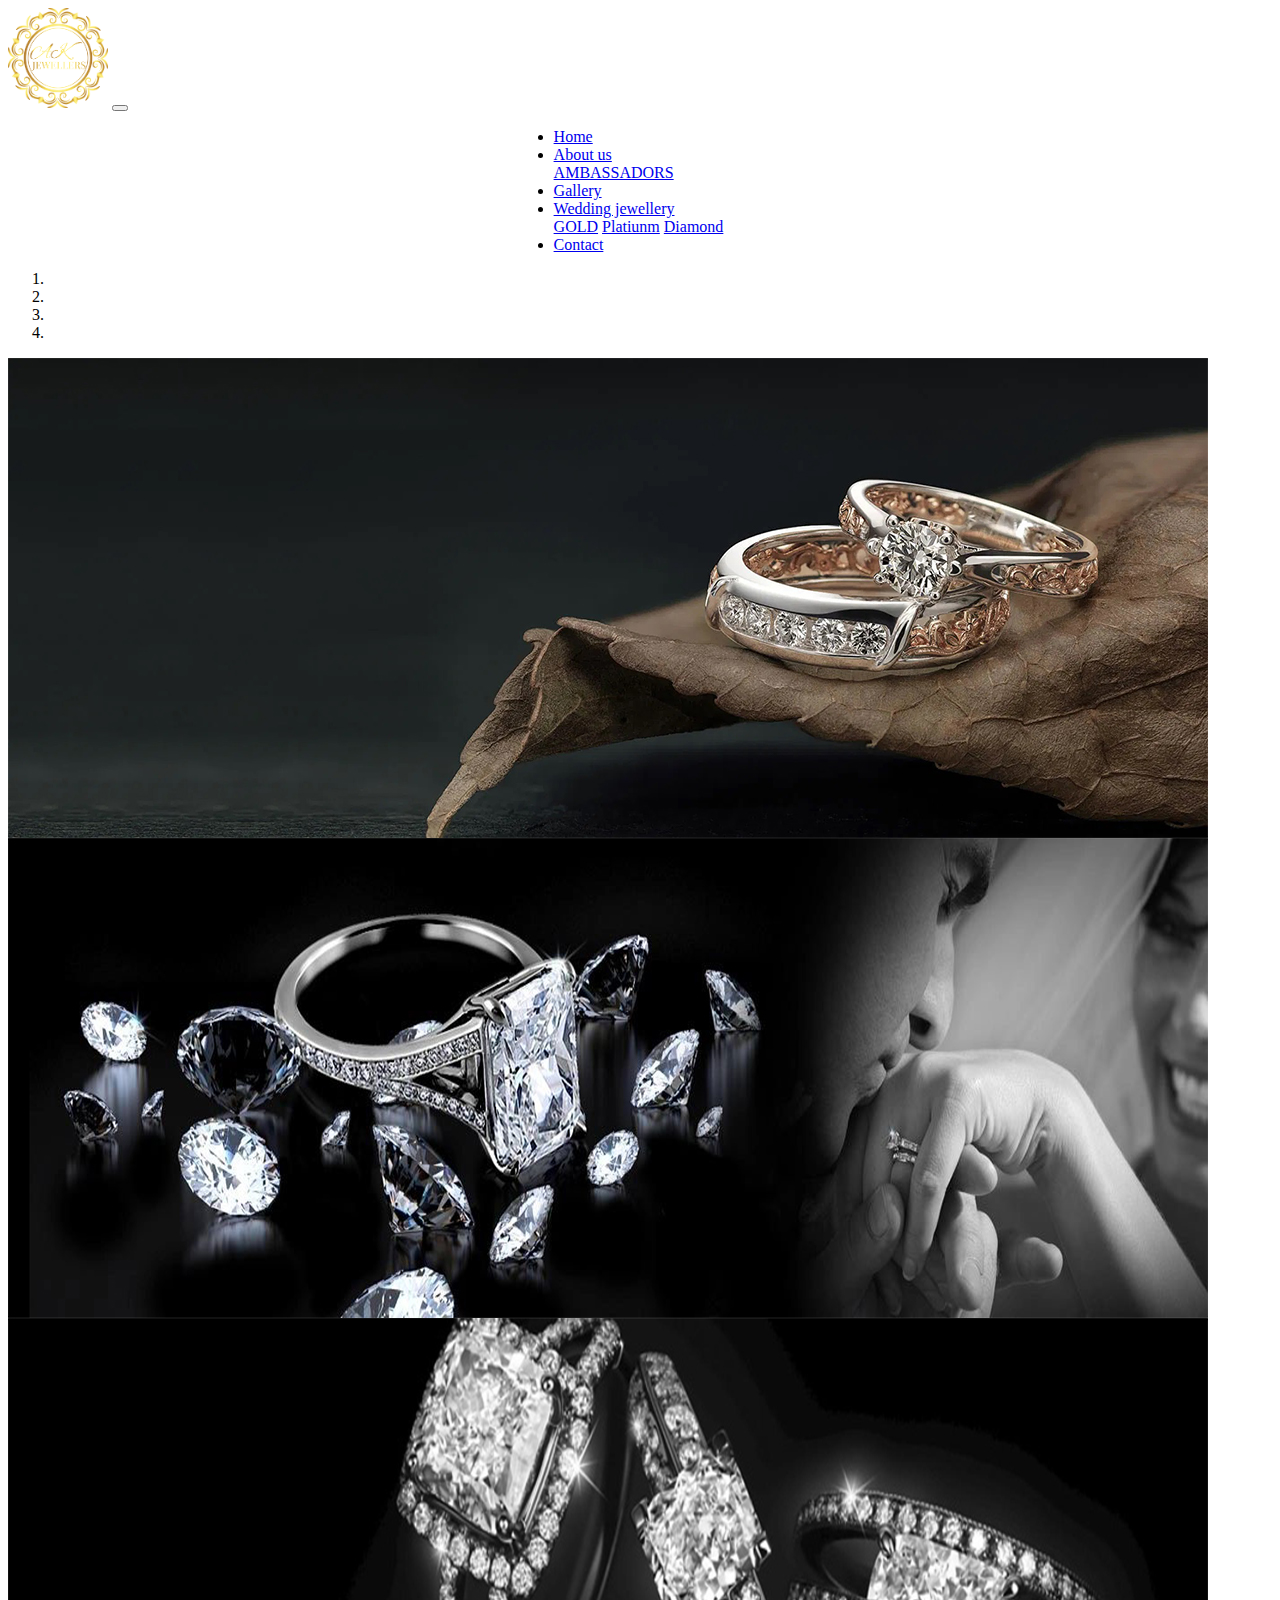
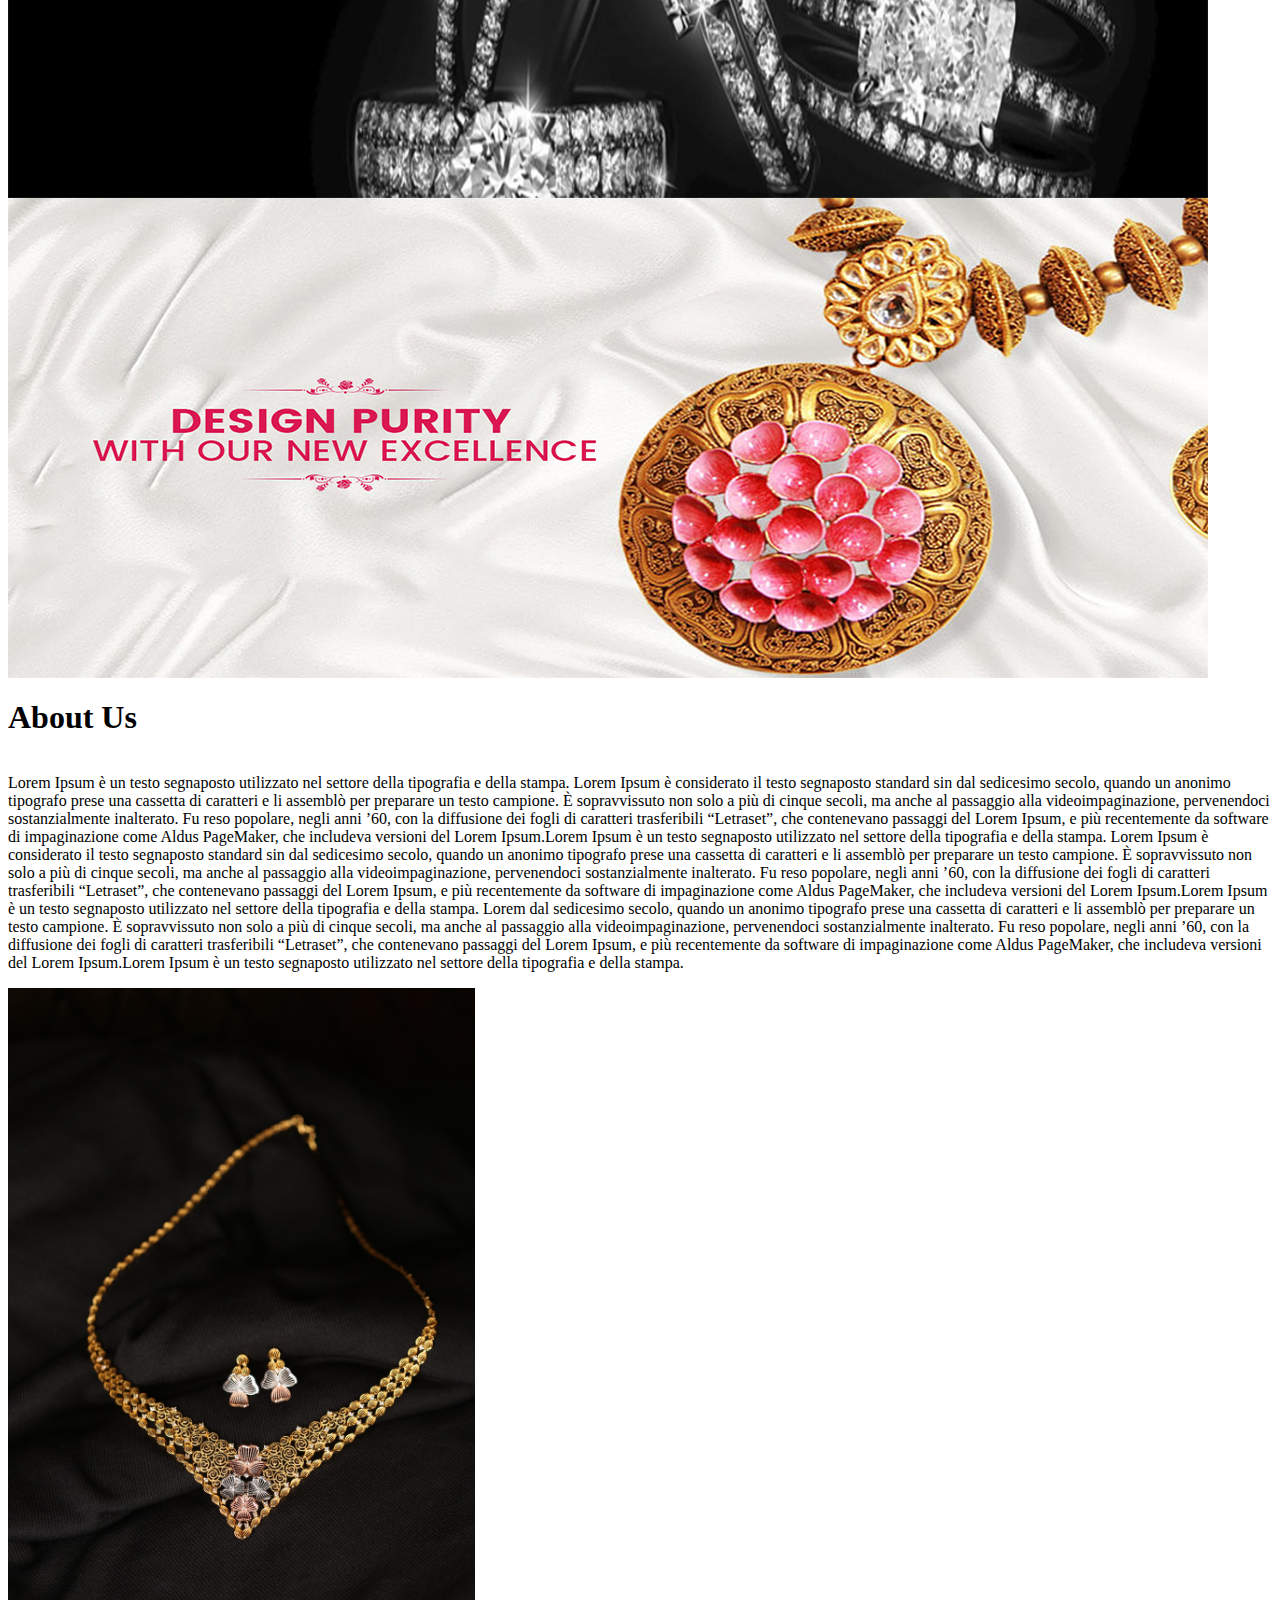
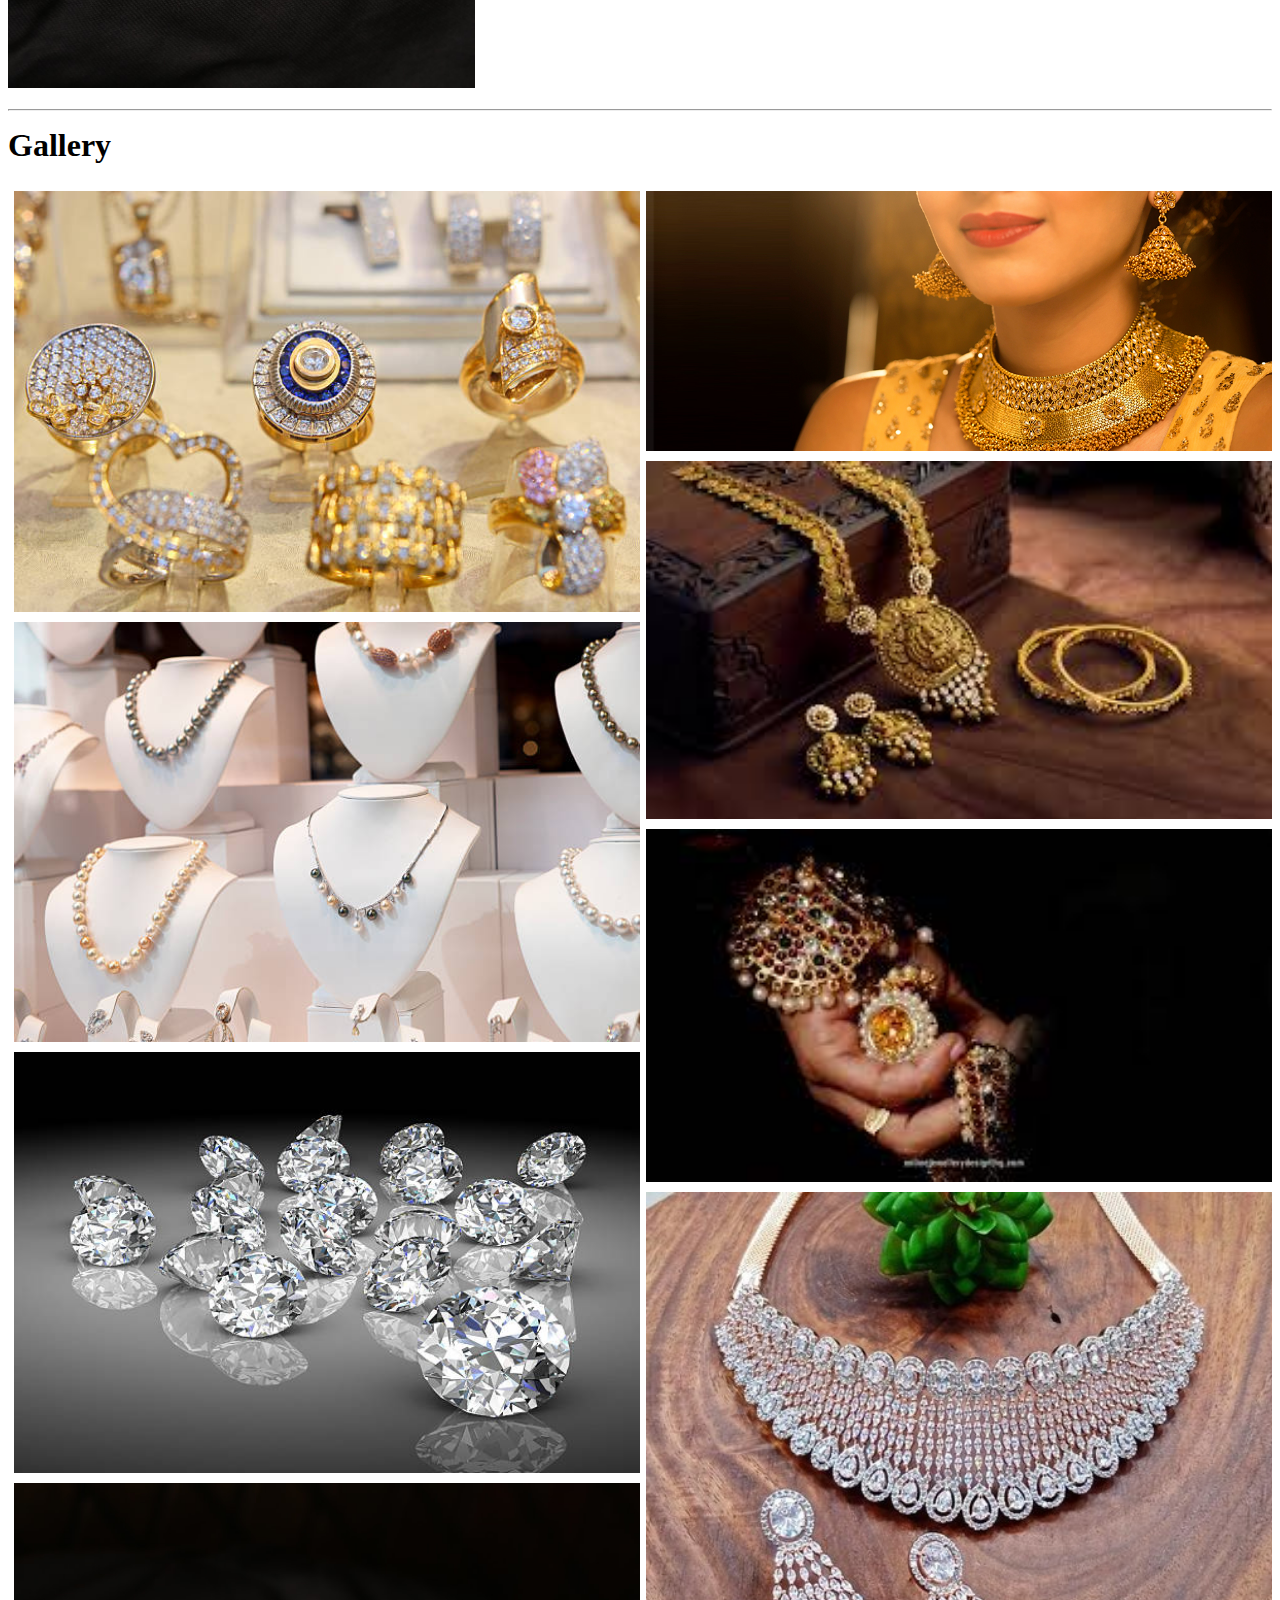
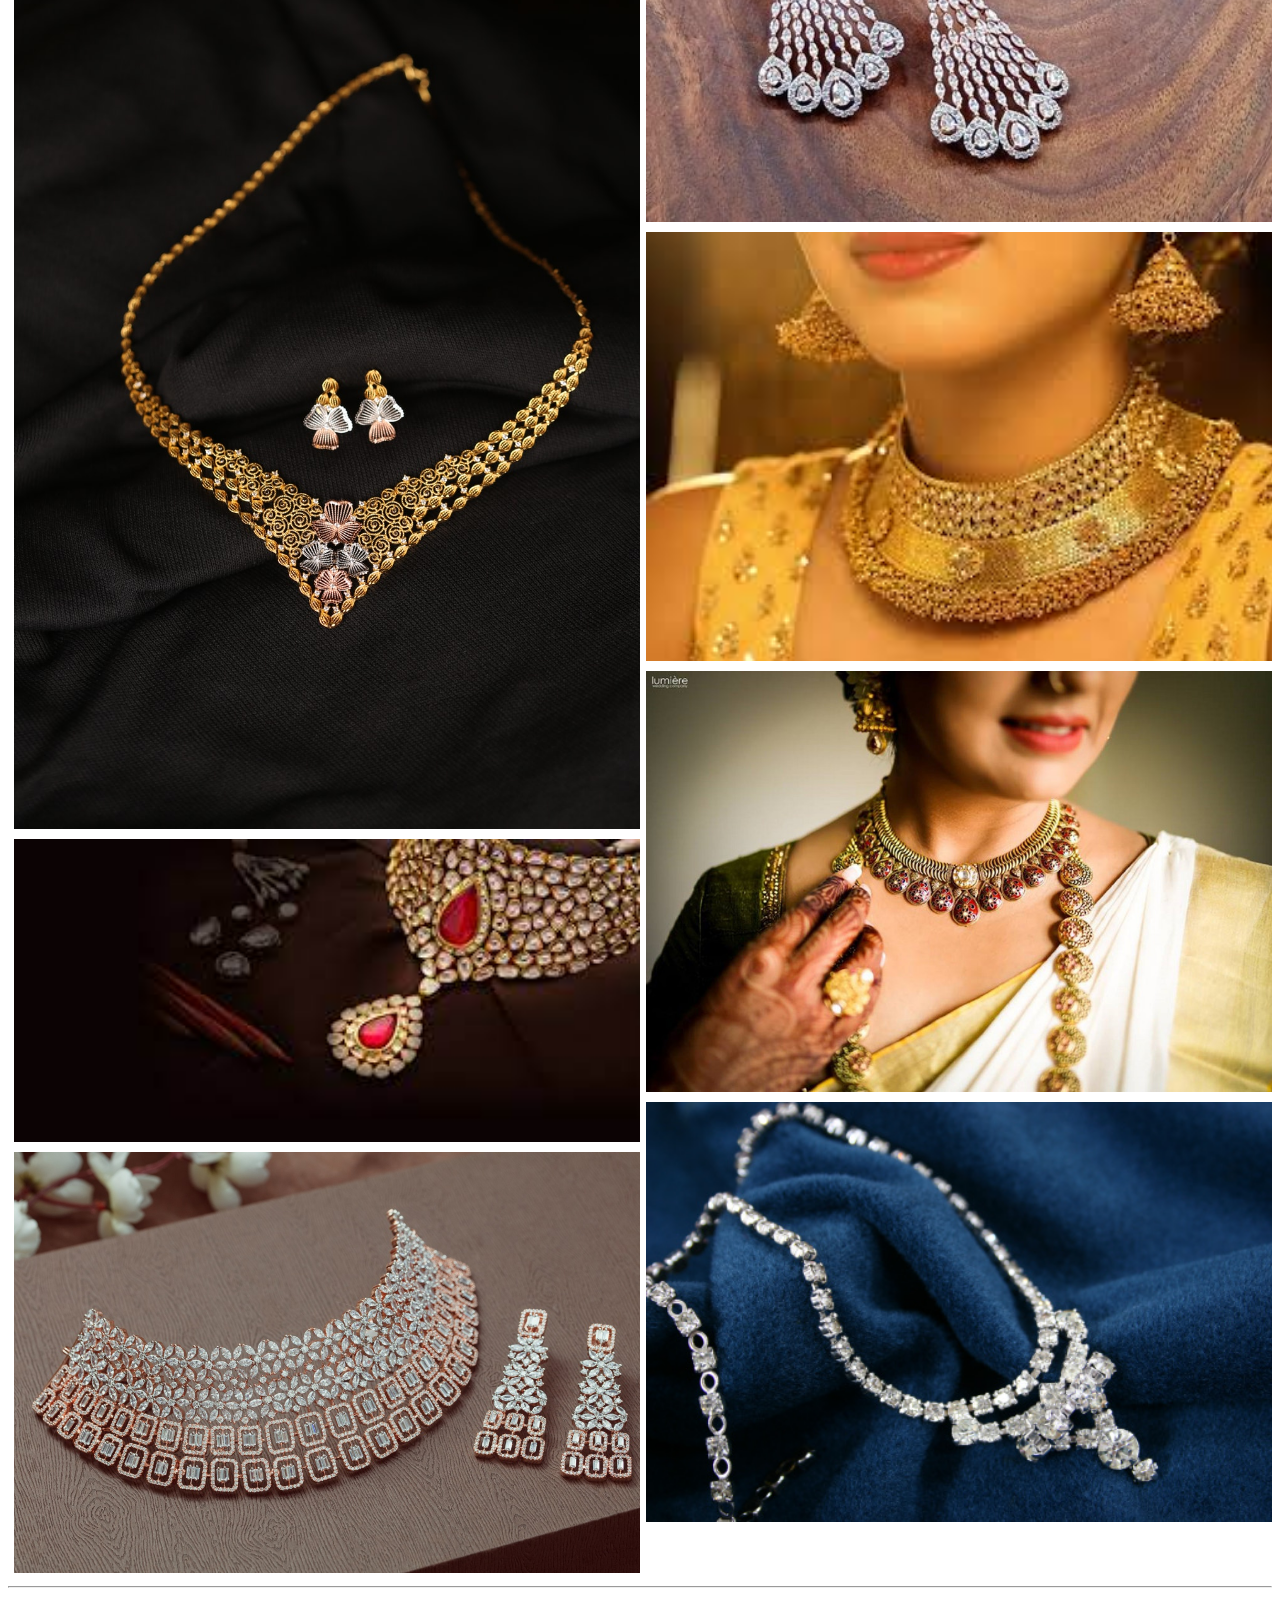
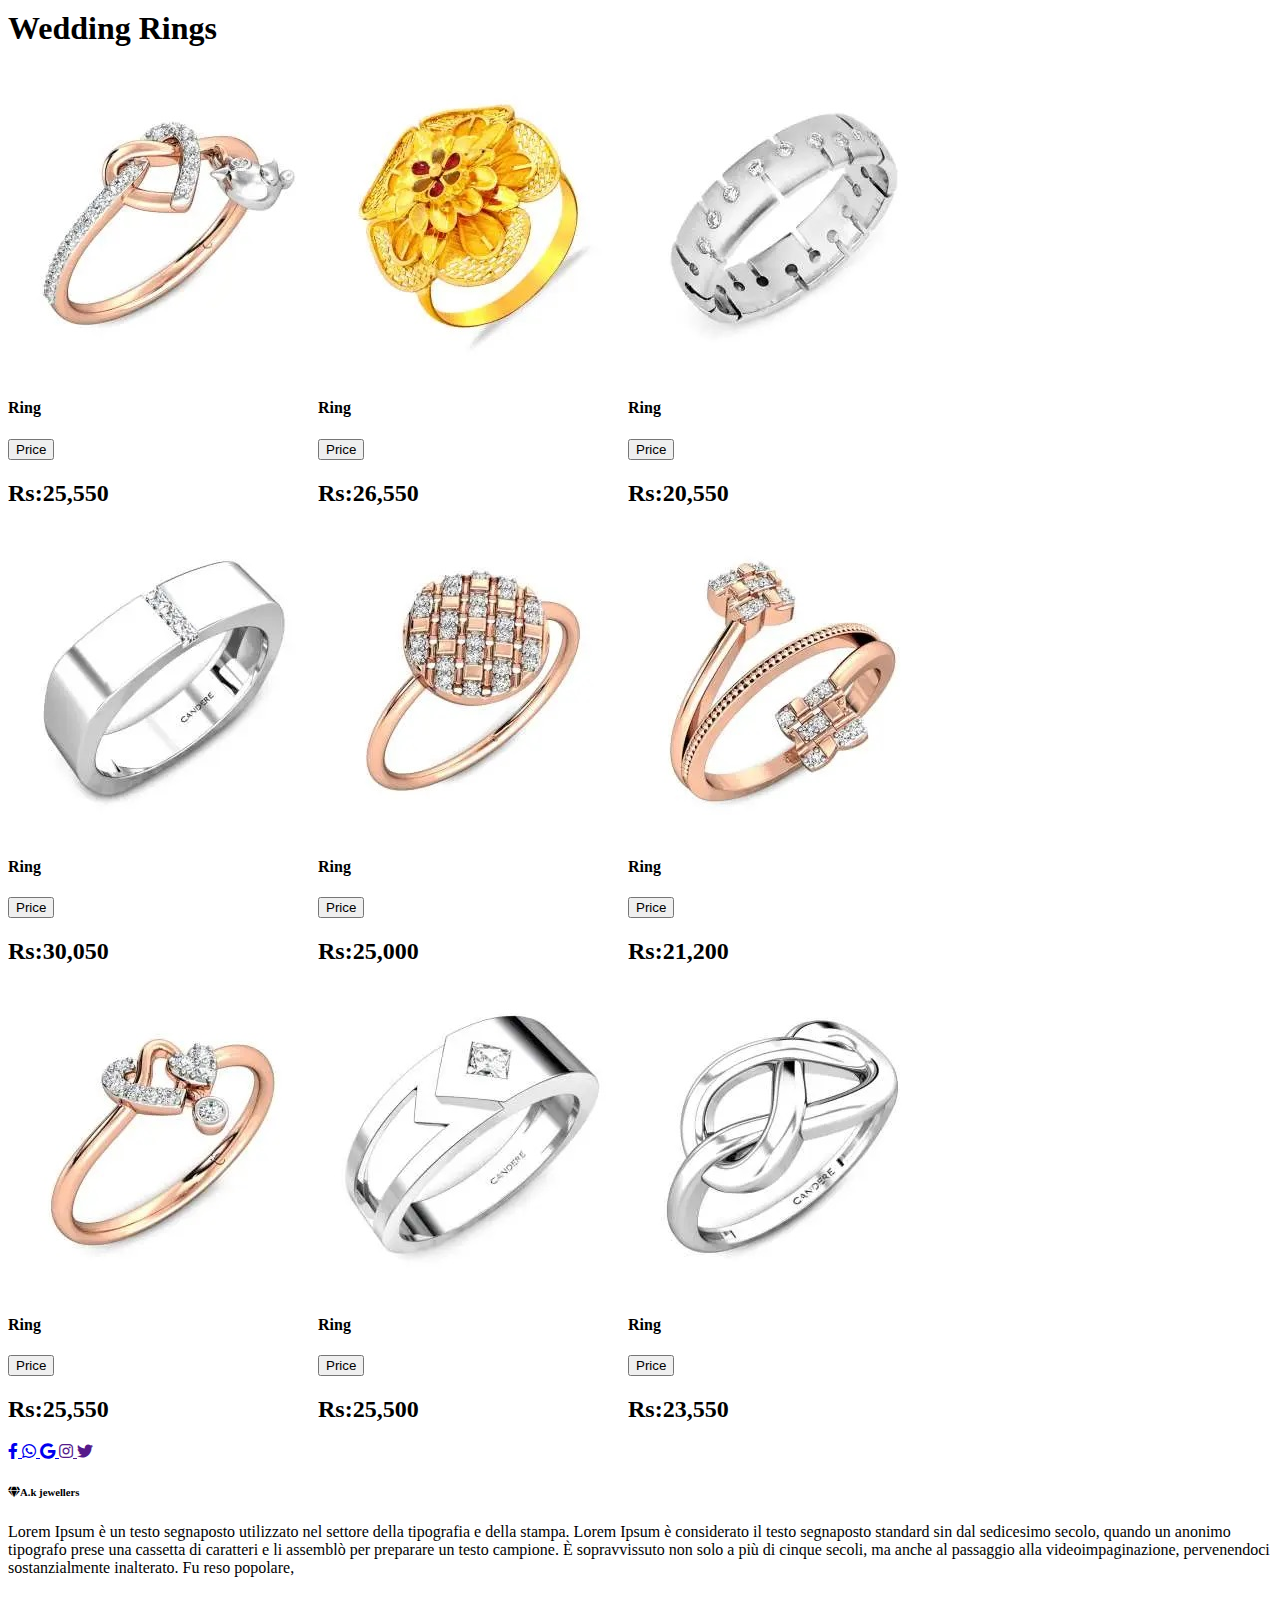
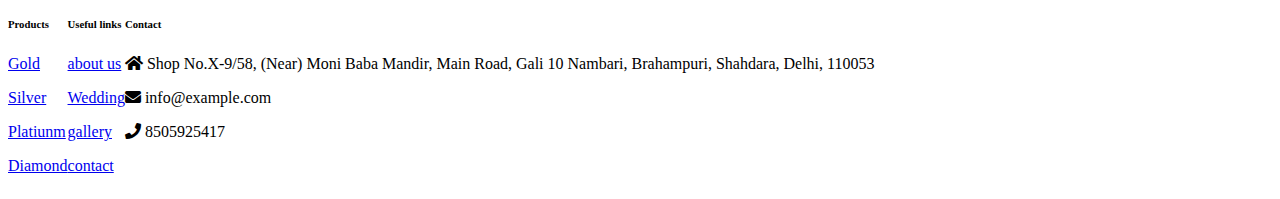
<file: index.html>
<!doctype>
<html>
<head>
<title>bootstraplayout</title>
     <meta name="viewport" content="width=device-width, initial-scale=1.0">
    <link rel="stylesheet" href="https://cdn.jsdelivr.net/npm/bootstrap@4.6.1/dist/css/bootstrap.min.css" integrity="sha384-zCbKRCUGaJDkqS1kPbPd7TveP5iyJE0EjAuZQTgFLD2ylzuqKfdKlfG/eSrtxUkn" crossorigin="anonymous">
    <link href="css/layout.css" type="text/css" rel="stylesheet" >
    <link rel="preconnect" href="https://fonts.googleapis.com">
<link rel="preconnect" href="https://fonts.gstatic.com" crossorigin>
<link href="https://fonts.googleapis.com/css2?family=Alex+Brush&family=EB+Garamond:ital@0;1&family=Playfair+Display:wght@600;700&family=Russo+One&display=swap" rel="stylesheet">
     <link rel="stylesheet" type="text/css" href="https://use.fontawesome.com/releases/v5.8.1/css/all.css">    
        
</head>
<body>
        <nav class="navbar navbar-expand-lg navbar-Dark bg-Dark">
            <div class="container">
            <a href="#" class="navbar-brand">
                <img src="img/logo444.png" height="100" width="100" /></a>
                
                <button class="navbar-toggler" type="button" data-toggle="collapse" data-target="#aakash">
                <span class="navbar-toggler-icon"></span>
                </button><!-----end button------>
                <div class="collapse navbar-collapse kapil" id="aakash">
                <ul class="navbar-nav mr-auto">
                <li class="nav-item active">
                  <a href="index.html"  class="nav-link">Home</a>
                    </li>
              <li class="nav-list dropdown nav-item">
                <a href="#" class="nav-link dropdown-toggle nav-link active" id="dropdownmenu1" data-toggle="dropdown">About us</a> 
                <div class="dropdown-menu">
                    <a class="dropdown-item" href="about us.html">AMBASSADORS</a> 
                      
                    </div>   
                </li>
                <li class="nav-item active">
                  <a href="gallery.html"  class="nav-link">Gallery</a>
                    </li>
                     <li class="nav-list dropdown nav-item">
                  <a href="#" class="nav-link dropdown-toggle nav-link active" id="dropdownmenu1" data-toggle="dropdown">Wedding jewellery</a>
                     <div class="dropdown-menu">    
                         <a class="dropdown-item" href="Wedding jewellery.html">GOLD</a>
                         <a class="dropdown-item" href="Wedding jewellery_1.html">Platiunm</a>
                         <a class="dropdown-item" href="Wedding jewellery_2.html">Diamond</a>
                         </div>
                    </li>
                     <li class="nav-item active">
                  <a href="Contact.html"  class="nav-link">Contact</a>
                    </li>
                     
                </ul><!---end ul------>
                    
                    
                </div><!-------end collapse-->
                </div>
        </nav>
    <section>
    <div id="akash" class="carousel slide carousel-fade " data-ride="carousel">
       <ol class="carousel-indicators">
        <li data-target="#akash" data-slide-to="0" class="active"></li>
        <li data-target="#akash" data-slide-to="1" class="active"></li>
        <li data-target="#akash" data-slide-to="2" class="active"></li>
        <li data-target="#akash" data-slide-to="3" class="active"></li>
        </ol> 
        <div class="carousel-inner">
            <div class="carousel-item active" >
                <img src="img/2img_2.jpg" class="d-block w-100"/>
           
              </div>
            <div class="carousel-item ">
                <img src="img/2img_1.jpg" class="d-block w-100"  />
        </div>
            <div class="carousel-item ">
                <img src="img/2img_3.jpg" class="d-block w-100"  />
        </div>
            <div class="carousel-item ">
                <img src="img/2img_4.jpg" class="d-block w-100"  />
        </div>
        
        </div> 
        </div>
        <a class="carousel-control-prev" href="#akash" data-slide="prev"></a> 
        
        <a class="carousel-control-next" href="#akash" data-slide="next"></a>
    </section>
    
    
    
    
    
    
    <section>
     <div class="container mt-5">
        <h1 class="text">About Us</h1>
        <div class="row mt-5">
            <div class="col-md-6">
                <div class="card-body">
                <p>Lorem Ipsum è un testo segnaposto utilizzato nel settore della tipografia e della stampa. Lorem Ipsum è considerato il testo segnaposto standard sin dal sedicesimo secolo, quando un anonimo tipografo prese una cassetta di caratteri e li assemblò per preparare un testo campione. È sopravvissuto non solo a più di cinque secoli, ma anche al passaggio alla videoimpaginazione, pervenendoci sostanzialmente inalterato. Fu reso popolare, negli anni ’60, con la diffusione dei fogli di caratteri trasferibili “Letraset”, che contenevano passaggi del Lorem Ipsum, e più recentemente da software di impaginazione come Aldus PageMaker, che includeva versioni del Lorem Ipsum.Lorem Ipsum è un testo segnaposto utilizzato nel settore della tipografia e della stampa. Lorem Ipsum è considerato il testo segnaposto standard sin dal sedicesimo secolo, quando un anonimo tipografo prese una cassetta di caratteri e li assemblò per preparare un testo campione. È sopravvissuto non solo a più di cinque secoli, ma anche al passaggio alla videoimpaginazione, pervenendoci sostanzialmente inalterato. Fu reso popolare, negli anni ’60, con la diffusione dei fogli di caratteri trasferibili “Letraset”, che contenevano passaggi del Lorem Ipsum, e più recentemente da software di impaginazione come Aldus PageMaker, che includeva versioni del Lorem Ipsum.Lorem Ipsum è un testo segnaposto utilizzato nel settore della tipografia e della stampa. Lorem dal sedicesimo secolo, quando un anonimo tipografo prese una cassetta di caratteri e li assemblò per preparare un testo campione. È sopravvissuto non solo a più di cinque secoli, ma anche al passaggio alla videoimpaginazione, pervenendoci sostanzialmente inalterato. Fu reso popolare, negli anni ’60, con la diffusione dei fogli di caratteri trasferibili “Letraset”, che contenevano passaggi del Lorem Ipsum, e più recentemente da software di impaginazione come Aldus PageMaker, che includeva versioni del Lorem Ipsum.Lorem Ipsum è un testo segnaposto utilizzato nel settore della tipografia e della stampa.</p>
            </div><!-----end p------>
            </div>
            <div class="col-md-6">
               
                <div class="about_img">
                    <img src="img/img_4.jpg" height="700" width="100%"/>
                    </div>
                </div><!-----end about img----->
             
         </div><!----end row-------->
         </div><!--------end container---->
    </section><!-------end section--------->
    <section>
        <!--------------gallery-------------->
    <div class="container-fluid mt-5 ">
        <h1 class="text-center"><hr>Gallery</h1>
        <div class="row mt-5">
        <div class="col">
            <img src="img/img_2.jpg"/>
            <img src="img/img_1.jpg" /> 
            <img src="img/img_3.jpg" /> 
            <img src="img/img_4.jpg" /> 
            <img src="img/img_6.jpg"  /> 
            <img src="img/img_13.jpg"  /> 
             </div><!---------end col--------------->
             <div class="col">
            <img src="img/img_10.jpg" />
            <img src="img/img_5.jpg" /> 
            <img src="img/img_7.jpg" /> 
            <img src="img/img_14.jpg" /> 
            <img src="img/img_9.jpg" /> 
            <img src="img/img_11.jpg" /> 
            <img src="img/img_12.jpg" /> 
             </div><!---------------end col------------->
            </div><!-------end row--------------->
        </div> <!-----------end container------------>  
    </section>
     <!--------------end gallery-------------->
    <!----------weddind---------->
    <section> 
        <hr>
    <div class="container text-center mt-5">
        
            
         <div id="vikash567" class="carousel slide " data-ride="carousel">
          <h1 class="headtext" >Wedding Rings</h1>
       
            <div class="carousel-inner">
                <div class="carousel-item active">
                
      
        <div class="row mt-5">
        <div class="col-md-4">
          <div class="card">
            <img src="img/img_55.jpg" class="card-img-top"/>
              <div class="card-body ">
              <h4>Ring</h4>
               <button class="btn btn-outline-info" type="button text-center"
              data-toggle="collapse" data-target="#vikas">
                 Price
                  </button><!----------end button----------->
                  <div class="collapse" id="vikas">
                  <h2>Rs:25,550</h2>
                
                  </div><!----------end collapse------->
              </div><!----------end card body----------->
            </div><!-----------end card----------->  
            </div><!------------end col--------------->
            <div class="col-md-4">
          <div class="card">
            <img src="img/img_40.jpg" class="card-img-top"/>
              <div class="card-body">
              <h4>Ring</h4>
             <button class="btn btn-outline-info" type="button text-center"
              data-toggle="collapse" data-target="#mohit">
                  Price
                  </button><!----------end button----------->
                  <div class="collapse" id="mohit">
                   <h2>Rs:26,550</h2>
                
                  </div><!----------end collapse------->
                  </div><!----------end card body----------->
              </div><!----------end card ----------->
            </div>  <!----------end col----------->
         
            
            
            <div class="col-md-4">
          <div class="card">
            <img src="img/img_42.jpg" class="card-img-top"/>
              <div class="card-body ">
              <h4>Ring</h4>
              <button class="btn btn-outline-info" type="button text-center"
              data-toggle="collapse" data-target="#ashish">
                   Price
                  </button>
                  <div class="collapse" id="ashish">
                   <h2>Rs:20,550</h2>
                
                  </div><!----------end collapse------->
              </div><!----------end card body----------->
            </div> <!----------end card-----------> 
            </div><!----------end col----------->
               </div><!----------end row----------->
        </div><!----------end carousel item action----------->
                <!----------1 media slide end------------------>
                
             <div class="carousel-item">
                <div class="row mt-5">
        <div class="col-md-4">
          <div class="card">
            <img src="img/img_44.jpg" class="card-img-top"/>
              <div class="card-body ">
              <h4>Ring</h4>
               <button class="btn btn-outline-info" type="button text-center"
              data-toggle="collapse" data-target="#vikas">
                   Price
                  </button><!----------end button----------->
                  <div class="collapse" id="vikas">
                   <h2>Rs:30,050</h2>
                
                  </div><!----------end collapse------->
              </div><!----------end card body----------->
            </div><!-----------end card----------->  
            </div><!------------end col--------------->
            <div class="col-md-4">
          <div class="card">
            <img src="img/img_60.jpg" class="card-img-top"/>
              <div class="card-body">
              <h4>Ring</h4>
             <button class="btn btn-outline-info" type="button text-center"
              data-toggle="collapse" data-target="#mohit">
                  Price
                  </button><!----------end button----------->
                  <div class="collapse" id="mohit">
                   <h2>Rs:25,000</h2>
                
                  </div><!----------end collapse------->
                  </div><!----------end card body----------->
              </div><!----------end card ----------->
            </div>  <!----------end col----------->
         
            
            
            <div class="col-md-4">
          <div class="card">
            <img src="img/img_62.jpg" class="card-img-top"/>
              <div class="card-body ">
              <h4>Ring</h4>
              <button class="btn btn-outline-info" type="button text-center"
              data-toggle="collapse" data-target="#ashish">
                   Price
                  </button>
                  <div class="collapse" id="ashish">
                   <h2>Rs:21,200</h2>
                
                  </div><!----------end collapse------->
              </div><!----------end card body----------->
            </div> <!----------end card-----------> 
            </div><!----------end col----------->
               </div><!----------end row----------->
                </div><!------end carousel item----------->
                <!---------2media slide end--------------->
                
                <div class="carousel-item">
                <div class="row mt-5">
        <div class="col-md-4">
          <div class="card">
            <img src="img/img_54.jpg" class="card-img-top"/>
              <div class="card-body ">
              <h4>Ring</h4>
               <button class="btn btn-outline-info" type="button text-center"
              data-toggle="collapse" data-target="#vikas">
                   Price
                  </button><!----------end button----------->
                  <div class="collapse" id="vikas">
                   <h2>Rs:25,550</h2>
                
                  </div><!----------end collapse------->
              </div><!----------end card body----------->
            </div><!-----------end card----------->  
            </div><!------------end col--------------->
            <div class="col-md-4">
          <div class="card">
            <img src="img/img_49.jpg" class="card-img-top"/>
              <div class="card-body">
              <h4>Ring</h4>
             <button class="btn btn-outline-info" type="button text-center"
              data-toggle="collapse" data-target="#mohit">
                   Price
                  </button><!----------end button----------->
                  <div class="collapse" id="mohit">
                   <h2>Rs:25,500</h2>
                
                  </div><!----------end collapse------->
                  </div><!----------end card body----------->
              </div><!----------end card ----------->
            </div>  <!----------end col----------->
         
            
            
            <div class="col-md-4">
          <div class="card">
            <img src="img/img_50.jpg" class="card-img-top"/>
              <div class="card-body ">
              <h4>Ring</h4>
              <button class="btn btn-outline-info" type="button text-center"
              data-toggle="collapse" data-target="#ashish">
                   Price
                  </button>
                  <div class="collapse" id="ashish">
                   <h2>Rs:23,550</h2>
                
                  </div><!----------end collapse------->
              </div><!----------end card body----------->
            </div> <!----------end card-----------> 
            </div><!----------end col----------->
               </div><!----------end row----------->
                </div><!------end carousel item----------->
                </div><!----------end carousel inner----------->
            </div><!----------end carousel id----------->
            
       </div><!----------end container----------->
        <a href="#vikash567" class="carousel-control-prev" data-slide="prev"></a>
        <a href="#vikash567" class="carousel-control-next" data-slide="next"></a>
    </section>
    
   
    
    
    
    
    <section class="mt-5">
   <!-- Footer -->
<footer class="text-center text-lg-start bg-light text-muted">
  <!-- Section: Social media -->
  <div
    class="d-flex justify-content-center justify-content-lg-between p-4 border-bottom"
  >
    <!-- Left -->
    
    <!-- Left -->

    <!-- Right -->
    <div class="icon">
        
            
      <a href="https://www.facebook.com/" target="_blank" class="me-4 text-reset">
        <i class="fab fa-facebook-f"></i>
      </a>
      <a href="https://www.whatsapp.com/" target="_blank" class="me-4 text-reset">
        <i class="fab fa-whatsapp"></i>
      </a>
      <a href="https://www.google.com/" target="_blank" class="me-4 text-reset">
        <i class="fab fa-google"></i>
      </a>
      <a href="" class="me-4 text-reset">
        <i class="fab fa-instagram"></i>
      </a>
      <a href="" class="me-4 text-reset">
        <i class="fab fa-twitter"></i>
      </a>
      
    </div>
    <!-- Right -->
  </div>
  <!-- Section: Social media -->

  <!-- Section: Links  -->
  <section class="">
    <div class="container text-center text-md-start mt-5">
      <!-- Grid row -->
      <div class="row mt-3">
        <!-- Grid column -->
        <div class="col-md-3 col-lg-4 col-xl-3 mx-auto mb-4">
          <!-- Content -->
          <h6 class="text-uppercase fw-bold mb-4">
            <i class="fas fa-gem me-3"></i>A.k jewellers
          </h6>
          <p>
            Lorem Ipsum è un testo segnaposto utilizzato nel settore della tipografia e della stampa. Lorem Ipsum è considerato il testo segnaposto standard sin dal sedicesimo secolo, quando un anonimo tipografo prese una cassetta di caratteri e li assemblò per preparare un testo campione. È sopravvissuto non solo a più di cinque secoli, ma anche al passaggio alla videoimpaginazione, pervenendoci sostanzialmente inalterato. Fu reso popolare, 
          </p>
        </div>
        <!-- Grid column -->

        <!-- Grid column -->
        <div class="col-md-2 col-lg-2 col-xl-2 mx-auto mb-4">
          <!-- Links -->
          <h6 class="text-uppercase fw-bold mb-4">
            Products
          </h6>
          <p>
            <a href="#!" class="text-reset">Gold</a>
          </p>
          <p>
            <a href="#!" class="text-reset">Silver</a>
          </p>
          <p>
            <a href="#!" class="text-reset">Platiunm</a>
          </p>
          <p>
            <a href="#!" class="text-reset">Diamond</a>
          </p>
        </div>
        <!-- Grid column -->

        <!-- Grid column -->
        <div class="col-md-3 col-lg-2 col-xl-2 mx-auto mb-4">
          <!-- Links -->
          <h6 class="text-uppercase fw-bold mb-4">
            Useful links
          </h6>
          <p>
            <a href="#!" class="text-reset">about us</a>
          </p>
          <p>
            <a href="#!" class="text-reset">Wedding</a>
          </p>
          <p>
            <a href="#!" class="text-reset">gallery</a>
          </p>
          <p>
            <a href="#!" class="text-reset">contact</a>
          </p>
        </div>
        <!-- Grid column -->

        <!-- Grid column -->
        <div class="col-md-4 col-lg-3 col-xl-3 mx-auto mb-md-0 mb-4">
          <!-- Links -->
          <h6 class="text-uppercase fw-bold mb-4">
            Contact
          </h6>
          <p><i class="fas fa-home me-3"></i> Shop No.X-9/58, (Near) Moni Baba Mandir, Main Road, Gali 10 Nambari, Brahampuri, Shahdara, Delhi, 110053 </p>
          <p>
            <i class="fas fa-envelope me-3"></i>
            info@example.com
          </p>
          <p><i class="fas fa-phone me-3"></i> 8505925417</p>
          
        </div>
        <!-- Grid column -->
      </div>
      <!-- Grid row -->
    </div>
  </section>
  
</footer>
<!-- Footer -->
    </section>
    
    
    
    
    
  
    
    
    
        
        
        
        
        
        
        
      <script src="https://code.jquery.com/jquery-3.6.0.min.js"></script>  
    <script src="https://code.jquery.com/jquery-3.6.0.min.js"></script>
    <link rel="stylesheet" href="https://cdn.jsdelivr.net/npm/bootstrap@4.6.1/dist/css/bootstrap.min.css" integrity="sha384-zCbKRCUGaJDkqS1kPbPd7TveP5iyJE0EjAuZQTgFLD2ylzuqKfdKlfG/eSrtxUkn" crossorigin="anonymous">
    <script src="https://cdn.jsdelivr.net/npm/jquery@3.5.1/dist/jquery.slim.min.js" integrity="sha384-DfXdz2htPH0lsSSs5nCTpuj/zy4C+OGpamoFVy38MVBnE+IbbVYUew+OrCXaRkfj" crossorigin="anonymous"></script>
    <script src="https://cdn.jsdelivr.net/npm/bootstrap@4.6.1/dist/js/bootstrap.bundle.min.js" integrity="sha384-fQybjgWLrvvRgtW6bFlB7jaZrFsaBXjsOMm/tB9LTS58ONXgqbR9W8oWht/amnpF" crossorigin="anonymous"></script>     
</body>
</html>
</file>
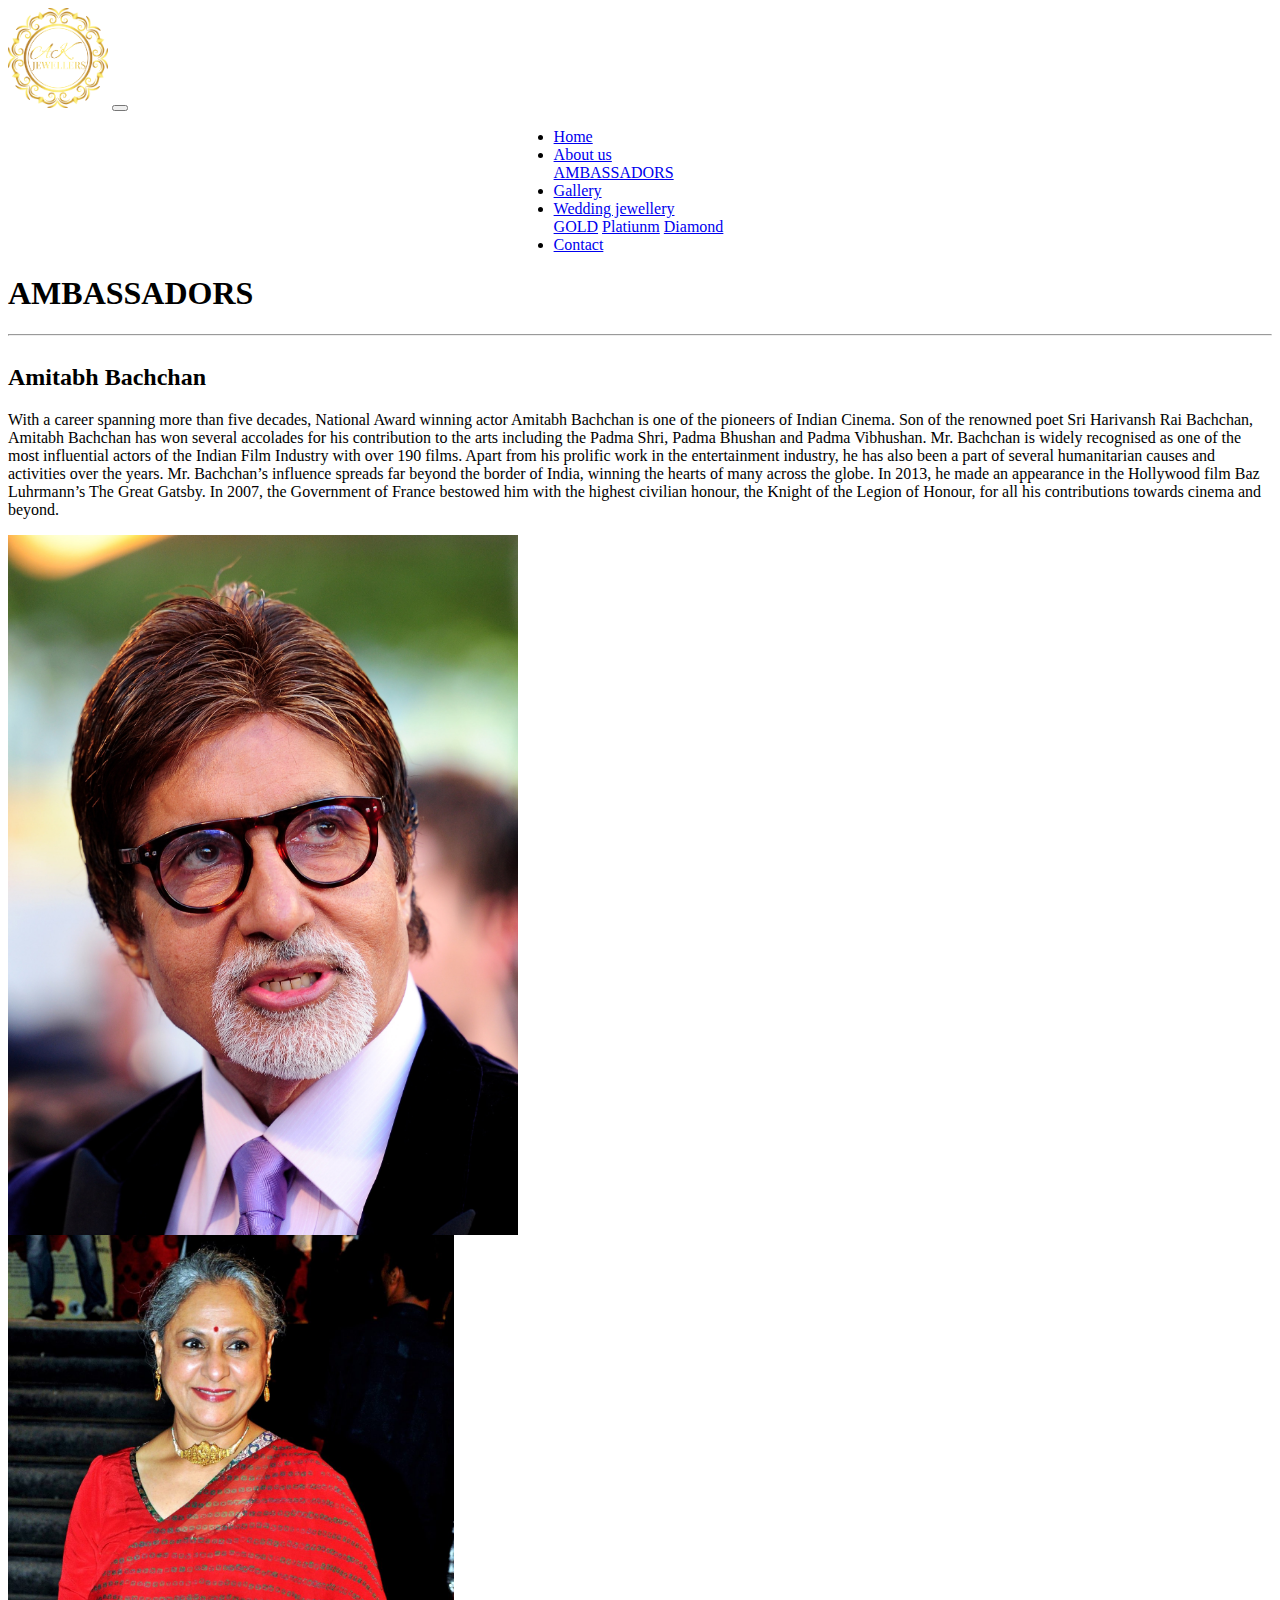
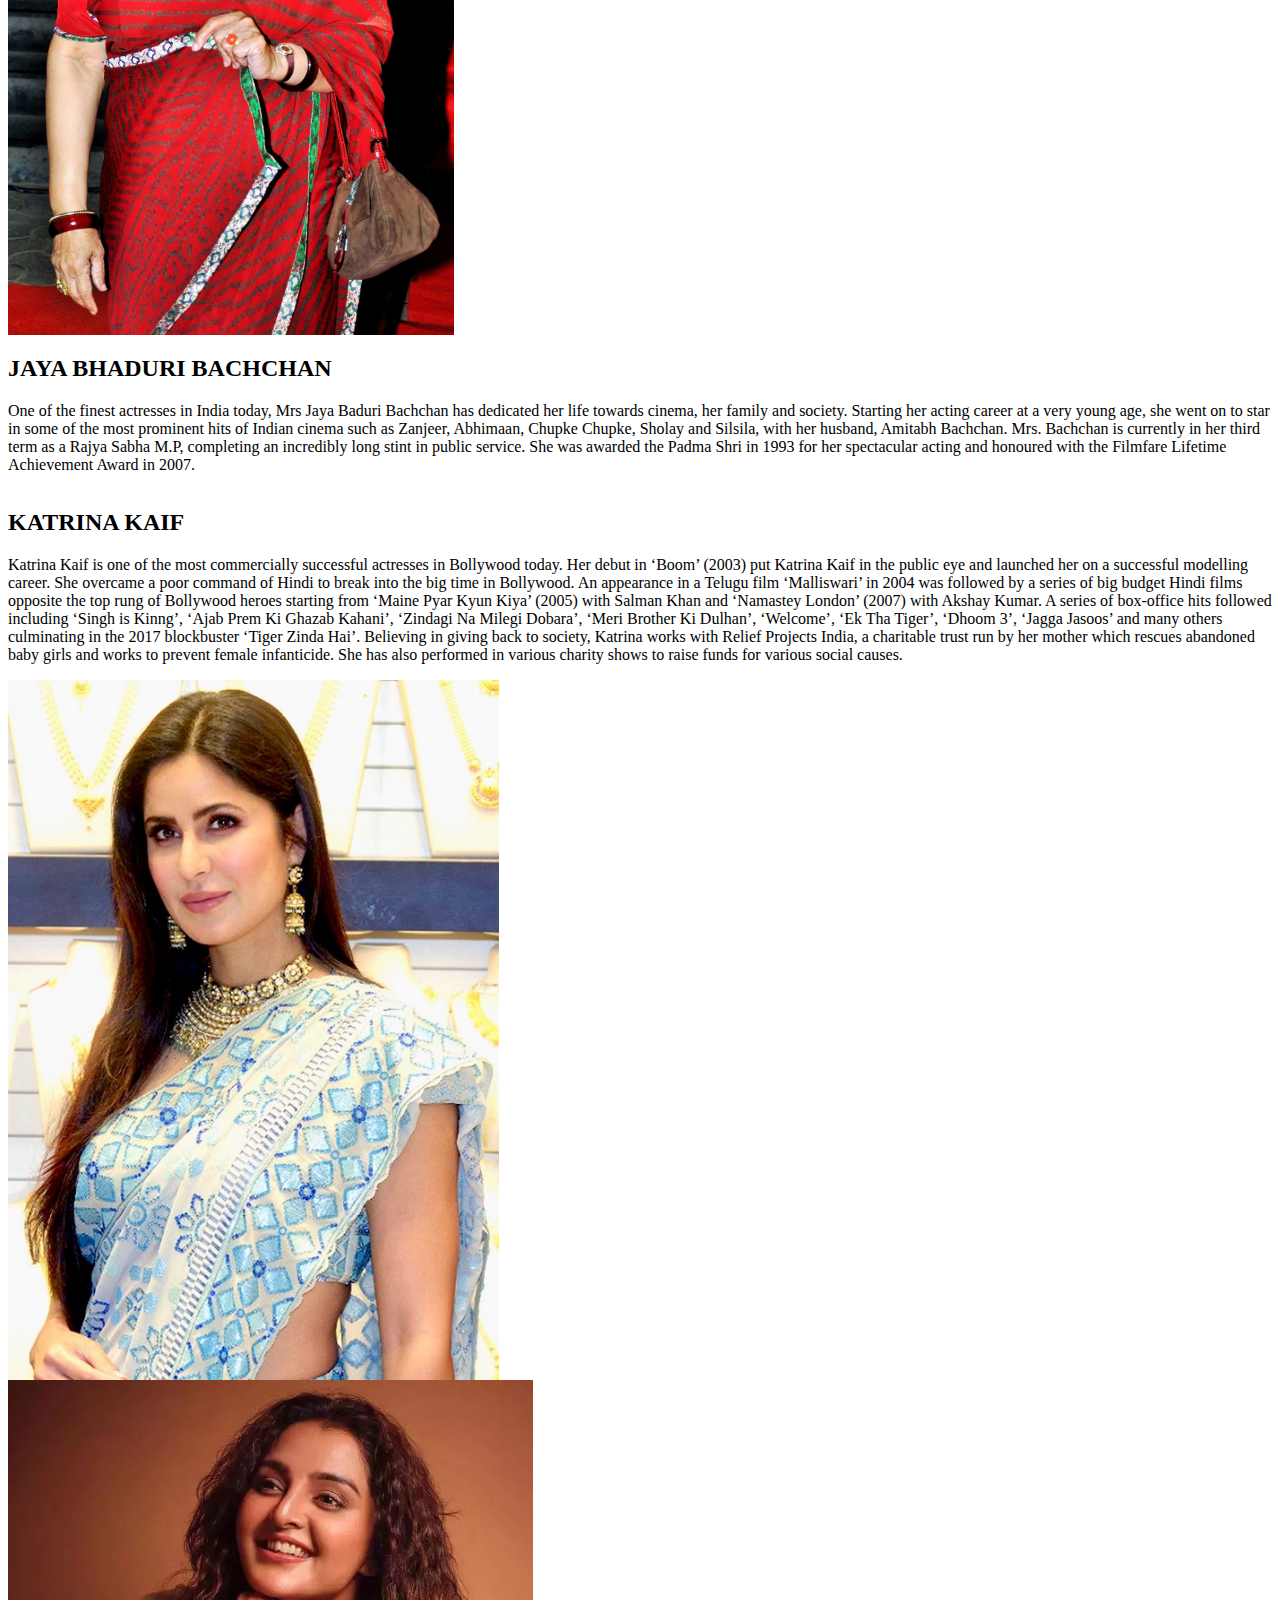
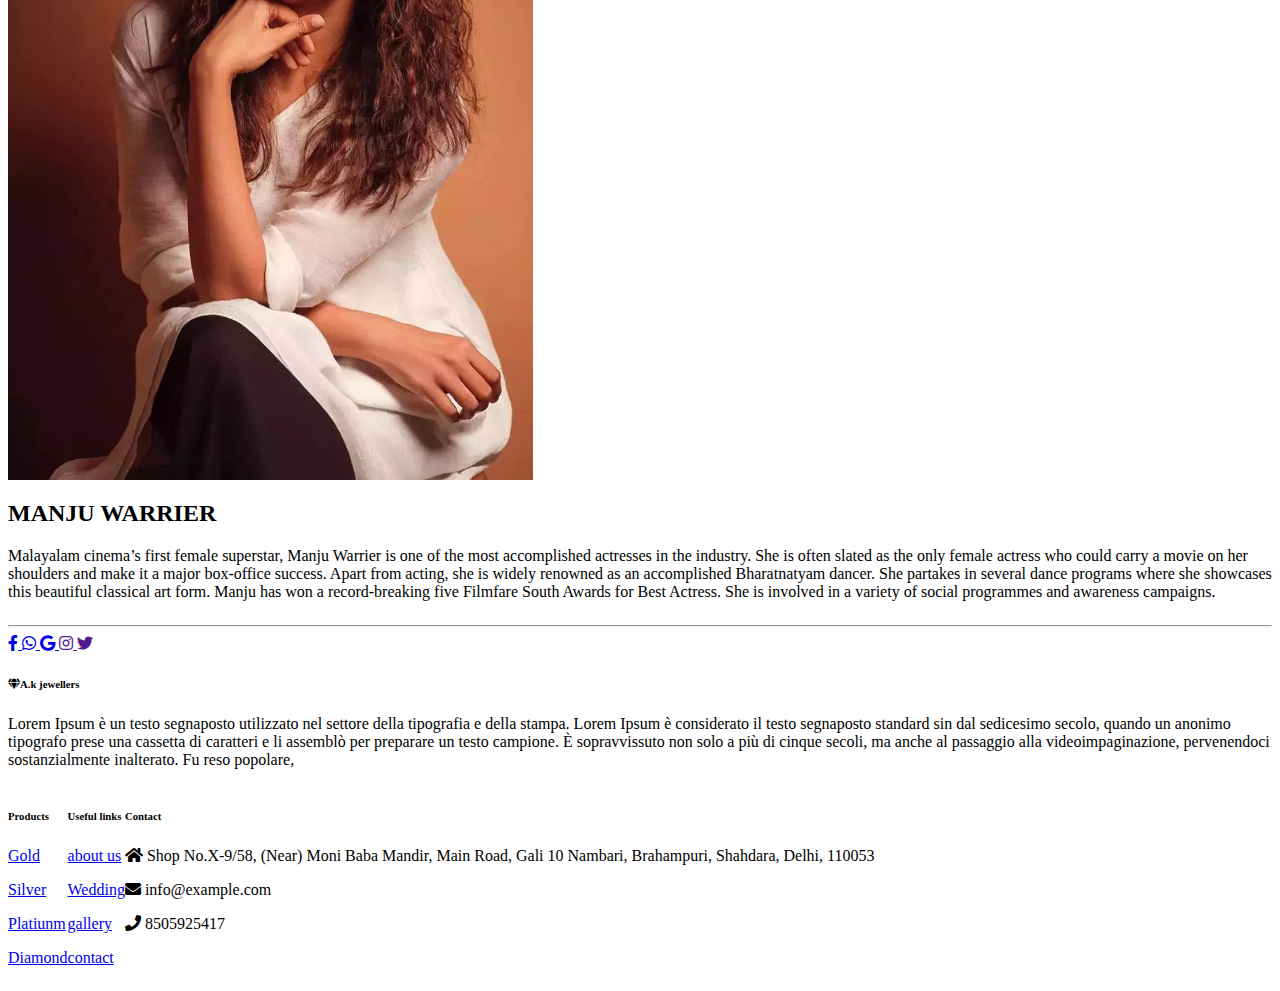
<file: about us.html>
<!doctype>
<html>
<head>
<title>bootstraplayout</title>
     <meta name="viewport" content="width=device-width, initial-scale=1.0">
    <link rel="stylesheet" href="https://cdn.jsdelivr.net/npm/bootstrap@4.6.1/dist/css/bootstrap.min.css" integrity="sha384-zCbKRCUGaJDkqS1kPbPd7TveP5iyJE0EjAuZQTgFLD2ylzuqKfdKlfG/eSrtxUkn" crossorigin="anonymous">
    <link href="css/layout.css" type="text/css" rel="stylesheet" >
    <link rel="preconnect" href="https://fonts.googleapis.com">
<link rel="preconnect" href="https://fonts.gstatic.com" crossorigin>
<link href="https://fonts.googleapis.com/css2?family=Alex+Brush&family=EB+Garamond:ital@0;1&family=Playfair+Display:wght@600;700&family=Russo+One&display=swap" rel="stylesheet">
     <link rel="stylesheet" type="text/css" href="https://use.fontawesome.com/releases/v5.8.1/css/all.css">    
   
</head>
<body>
        <nav class="navbar navbar-expand-lg navbar-dark bg-dark ">
            <div class="container">
            <a href="#" class="navbar-brand">
                <img src="img/logo444.png" height="100" width="100" /></a>
                
                <button class="navbar-toggler" type="button" data-toggle="collapse" data-target="#aakash">
                <span class="navbar-toggler-icon"></span>
                </button><!-----end button------>
                <div class="collapse navbar-collapse kapil" id="aakash">
                <ul class="navbar-nav mr-auto">
                <li class="nav-item active">
                  <a href="index.html"  class="nav-link">Home</a>
                    </li>
               <li class="nav-list dropdown nav-item">
                <a href="about us.html" class="nav-link dropdown-toggle nav-link active" id="dropdownmenu1" data-toggle="dropdown">About us</a> 
                <div class="dropdown-menu">
                    <a class="dropdown-item" href="#">AMBASSADORS</a>   
                    </div>   
                </li>
                <li class="nav-item active">
                  <a href="gallery.html"  class="nav-link">Gallery</a>
                    </li>
                     <li class="nav-list dropdown nav-item">
                  <a href="#" class="nav-link dropdown-toggle nav-link active" id="dropdownmenu1" data-toggle="dropdown">Wedding jewellery</a>
                     <div class="dropdown-menu">    
                         <a class="dropdown-item" href="Wedding jewellery.html" >GOLD</a>
                         
                         <a class="dropdown-item" href="Wedding jewellery_1.html">Platiunm</a>
                         <a class="dropdown-item" href="Wedding jewellery_2.html">Diamond</a>
                         </div>
                    </li>
                      <li class="nav-item active">
                  <a href="Contact.html"  class="nav-link">Contact</a>
                    </li>
                </ul><!---end ul------>
                </div><!-------end collapse-->
                </div>
        </nav>
    <!-------<section>
    <div id="akash" class="carousel slide carousel-fade" data-ride="carousel">
       <ol class="carousel-indicators">
        <li data-target="#akash" data-slide-to="0" class="active"></li>
        <li data-target="#akash" data-slide-to="1" class="active"></li>
        <li data-target="#akash" data-slide-to="2" class="active"></li>
        <li data-target="#akash" data-slide-to="3" class="active"></li>
        </ol> 
        <div class="carousel-inner ">
            <div class="carousel-item active" >
                <img src="img/img_1.jpg" class="d-block w-100 vikash"/>
           
              </div>
            <div class="carousel-item ">
                <img src="img/img_2.jpg" class="d-block w-100 vikash"  />
        </div>
            <div class="carousel-item ">
                <img src="img/img_3.jpg" class="d-block w-100 vikash"  />
        </div>
            <div class="carousel-item ">
                <img src="img/img_10.jpg" class="d-block w-100 vikash"  />
        </div>
        
        </div> 
        </div>
        <a class="carousel-control-prev" href="#akash" data-slide="prev"></a> 
        
        <a class="carousel-control-next" href="#akash" data-slide="next"></a>
    </section>
    ----->
    
    
    
    
    
 <!----------  <section>
     <div class="container mt-5">
        <h1 class="text">About Us</h1>
        <div class="row mt-5">
            <div class="col-md-6">
                <div class="card-body">
                <p>Lorem Ipsum è un testo segnaposto utilizzato nel settore della tipografia e della stampa. Lorem Ipsum è considerato il testo segnaposto standard sin dal sedicesimo secolo, quando un anonimo tipografo prese una cassetta di caratteri e li assemblò per preparare un testo campione. È sopravvissuto non solo a più di cinque secoli, ma anche al passaggio alla videoimpaginazione, pervenendoci sostanzialmente inalterato. Fu reso popolare, negli anni ’60, con la diffusione dei fogli di caratteri trasferibili “Letraset”, che contenevano passaggi del Lorem Ipsum, e più recentemente da software di impaginazione come Aldus PageMaker, che includeva versioni del Lorem Ipsum.Lorem Ipsum è un testo segnaposto utilizzato nel settore della tipografia e della stampa. Lorem Ipsum è considerato il testo segnaposto standard sin dal sedicesimo secolo, quando un anonimo tipografo prese una cassetta di caratteri e li assemblò per preparare un testo campione. È sopravvissuto non solo a più di cinque secoli, ma anche al passaggio alla videoimpaginazione, pervenendoci sostanzialmente inalterato. Fu reso popolare, negli anni ’60, con la diffusione dei fogli di caratteri trasferibili “Letraset”, che contenevano passaggi del Lorem Ipsum, e più recentemente da software di impaginazione come Aldus PageMaker, che includeva versioni del Lorem Ipsum.Lorem Ipsum è un testo segnaposto utilizzato nel settore della tipografia e della stampa. Lorem dal sedicesimo secolo, quando un anonimo tipografo prese una cassetta di caratteri e li assemblò per preparare un testo campione. È sopravvissuto non solo a più di cinque secoli, ma anche al passaggio alla videoimpaginazione, pervenendoci sostanzialmente inalterato. Fu reso popolare, negli anni ’60, con la diffusione dei fogli di caratteri trasferibili “Letraset”, che contenevano passaggi del Lorem Ipsum, e più recentemente da software di impaginazione come Aldus PageMaker, che includeva versioni del Lorem Ipsum.Lorem Ipsum è un testo segnaposto utilizzato nel settore della tipografia e della stampa.</p>
            </div>
            </div>
            <div class="col-md-6">
               
                <div class="about_img">
                    <img src="img/img_4.jpg" height="700" width="100%"/>
                    </div>
                </div>
             
         </div>
         </div>
    </section>---------->
<!-----    <section>
        
    <div class="container-fluid mt-5 " id="kapil">
        <h1 class="text-center"><hr>Gallery</h1>
        <div class="row mt-5">
        <div class="col">
            <img src="img/img_2.jpg"/>
            <img src="img/img_1.jpg" /> 
            <img src="img/img_3.jpg" /> 
            <img src="img/img_4.jpg" /> 
            <img src="img/img_6.jpg"  /> 
            <img src="img/img_13.jpg"  /> 
             </div>
             <div class="col">
            <img src="img/img_10.jpg" />
            <img src="img/img_5.jpg" /> 
            <img src="img/img_7.jpg" /> 
            <img src="img/img_14.jpg" /> 
            <img src="img/img_9.jpg" /> 
            <img src="img/img_11.jpg" /> 
            <img src="img/img_12.jpg" /> 
             </div>
            </div>
        </div>  
    </section>---------->
     <!--------------end gallery-------------->
    <!----------
    <section> 
    <div class="container text-center mt-5">
        
            
         <div id="vikash567" class="carousel slide " data-ride="carousel">
          <h1 class="headtext" >Wedding jewellery</h1>
       
            <div class="carousel-inner">
                <div class="carousel-item active">
                
      
        <div class="row mt-5">
        <div class="col-md-4">
          <div class="card">
            <img src="img/img_1.jpg" class="card-img-top"/>
              <div class="card-body ">
              <h4>Ring</h4>
               <button class="btn btn-info" type="button text-center"
              data-toggle="collapse" data-target="#vikas">
                  click Read Now
                  </button>
                  <div class="collapse" id="vikas">
                  <p>Brackets is an open-source project Web developers from around the world are contributing to build
                a better code editor Many more are building extensions that expand the capabilities of Brackets Brackets is an open-source project Web developers from around the world are contributing to build
                a better code editor Many more are building extensions that expand the capabilities of Brackets Brackets</p>
                
                  </div>
              </div>
            </div>
            </div>
            <div class="col-md-4">
          <div class="card">
            <img src="img/img_2.jpg" class="card-img-top"/>
              <div class="card-body">
              <h4>Ring</h4>
             <button class="btn btn-info" type="button text-center"
              data-toggle="collapse" data-target="#mohit">
                  click Read Now
                  </button>
                  <div class="collapse" id="mohit">
                  <p>Brackets is an open-source project Web developers from around the world are contributing to build
                a better code editor Many more are building extensions that expand the capabilities of Brackets Brackets is an open-source project Web developers from around the world are contributing to build
                a better code editor Many more are building extensions that expand the capabilities of Brackets Brackets</p>
                
                  </div>
                  </div>
              </div>
            </div>  
         
            
            
            <div class="col-md-4">
          <div class="card">
            <img src="img/img_3.jpg" class="card-img-top"/>
              <div class="card-body ">
              <h4>Ring</h4>
              <button class="btn btn-info" type="button text-center"
              data-toggle="collapse" data-target="#ashish">
                  click Read Now
                  </button>
                  <div class="collapse" id="ashish">
                  <p>Brackets is an open-source project Web developers from around the world are contributing to build
                a better code editor Many more are building extensions that expand the capabilities of Brackets Brackets is an open-source project Web developers from around the world are contributing to build
                a better code editor Many more are building extensions that expand the capabilities of Brackets Brackets</p>
                
                  </div>
              </div>
            </div>
            </div>
               </div>
        </div>
               
                
             <div class="carousel-item">
                <div class="row mt-5">
        <div class="col-md-4">
          <div class="card">
            <img src="img/img_1.jpg" class="card-img-top"/>
              <div class="card-body ">
              <h4>Ring</h4>
               <button class="btn btn-info" type="button text-center"
              data-toggle="collapse" data-target="#vikas">
                  click Read Now
                  </button>
                  <div class="collapse" id="vikas">
                  <p>Brackets is an open-source project Web developers from around the world are contributing to build
                a better code editor Many more are building extensions that expand the capabilities of Brackets Brackets is an open-source project Web developers from around the world are contributing to build
                a better code editor Many more are building extensions that expand the capabilities of Brackets Brackets</p>
                
                  </div>
              </div>
            </div>
            </div>
            <div class="col-md-4">
          <div class="card">
            <img src="img/img_2.jpg" class="card-img-top"/>
              <div class="card-body">
              <h4>Ring</h4>
             <button class="btn btn-info" type="button text-center"
              data-toggle="collapse" data-target="#mohit">
                  click Read Now
                  </button>
                  <div class="collapse" id="mohit">
                  <p>Brackets is an open-source project Web developers from around the world are contributing to build
                a better code editor Many more are building extensions that expand the capabilities of Brackets Brackets is an open-source project Web developers from around the world are contributing to build
                a better code editor Many more are building extensions that expand the capabilities of Brackets Brackets</p>
                
                  </div>
                  </div>
              </div>
            </div>  
         
            
            
            <div class="col-md-4">
          <div class="card">
            <img src="img/img_3.jpg" class="card-img-top"/>
              <div class="card-body ">
              <h4>Ring</h4>
              <button class="btn btn-info" type="button text-center"
              data-toggle="collapse" data-target="#ashish">
                  click Read Now
                  </button>
                  <div class="collapse" id="ashish">
                  <p>Brackets is an open-source project Web developers from around the world are contributing to build
                a better code editor Many more are building extensions that expand the capabilities of Brackets Brackets is an open-source project Web developers from around the world are contributing to build
                a better code editor Many more are building extensions that expand the capabilities of Brackets Brackets</p>
                
                  </div>
              </div>
            </div>
            </div>
               </div>
                </div>
               
                
                <div class="carousel-item">
                <div class="row mt-5">
        <div class="col-md-4">
          <div class="card">
            <img src="img/img_13.jpg" class="card-img-top"/>
              <div class="card-body ">
              <h4>Ring</h4>
               <button class="btn btn-info" type="button text-center"
              data-toggle="collapse" data-target="#vikas">
                  click Read Now
                  </button>
                  <div class="collapse" id="vikas">
                  <p>Brackets is an open-source project Web developers from around the world are contributing to build
                a better code editor Many more are building extensions that expand the capabilities of Brackets Brackets is an open-source project Web developers from around the world are contributing to build
                a better code editor Many more are building extensions that expand the capabilities of Brackets Brackets</p>
                
                  </div>
              </div>
            </div> 
            </div>
            <div class="col-md-4">
          <div class="card">
            <img src="img/img_12.jpg" class="card-img-top"/>
              <div class="card-body">
              <h4>Ring</h4>
             <button class="btn btn-info" type="button text-center"
              data-toggle="collapse" data-target="#mohit">
                  click Read Now
                  </button>
                  <div class="collapse" id="mohit">
                  <p>Brackets is an open-source project Web developers from around the world are contributing to build
                a better code editor Many more are building extensions that expand the capabilities of Brackets Brackets is an open-source project Web developers from around the world are contributing to build
                a better code editor Many more are building extensions that expand the capabilities of Brackets Brackets</p>
                
                  </div>
                  </div>
              </div>
            </div> 
         
            
            
            <div class="col-md-4">
          <div class="card">
            <img src="img/img_11.jpg" class="card-img-top"/>
              <div class="card-body ">
              <h4>Ring</h4>
              <button class="btn btn-info" type="button text-center"
              data-toggle="collapse" data-target="#ashish">
                  click Read Now
                  </button>
                  <div class="collapse" id="ashish">
                  <p>Brackets is an open-source project Web developers from around the world are contributing to build
                a better code editor Many more are building extensions that expand the capabilities of Brackets Brackets is an open-source project Web developers from around the world are contributing to build
                a better code editor Many more are building extensions that expand the capabilities of Brackets Brackets</p>
                
                  </div>
              </div>
            </div> 
            </div>
               </div>
                </div>
                </div>
            </div>
            
       </div>
        <a href="#vikash567" class="carousel-control-prev" data-slide="prev"></a>
        <a href="#vikash567" class="carousel-control-next" data-slide="next"></a>
    </section>
    <section>
        <form>
        <div class="container bg-light mt-5  ">
       <h1 class="text-dark text-center"> contact us</h1>
            
<div class="form-group row mt-5">
<div class="col-md-1">
<label>Name:</label>
</div>
<div class="col-md-5">
<input type="text" class="form-control" name="name" placeholder=" your Name" required />
</div>
                
<div class="col-md-1">
<label>Address:</label>
</div>
<div class="col-md-5">
<input type="text" class="form-control" name="address" placeholder= "address" required />
</div>
                <br>
                <br>
<div class="col-md-1">
<label>Email</label>
</div>
<div class="col-md-5">
<input type="text" class="form-control" name="email" placeholder= "email" required />
</div>
<div class="col-md-1">
<label>ph.number</label>
</div>
<div class="col-md-5">
<input type="text" class="form-control" name="ph.number" placeholder= "ph.number" required />
</div>
           
            
            <br>
                <br>
            
           <div class="col-md-10 offset-md-2 mt-5 ">
      <button type="submit" class="btn btn-primary">submit</button>
       <button type="reset" class="btn btn-Secondary">reset</button>             
                    
    </div>   
                
                
                </div>
                  
                   
                
                
                
                 <br>
                <br>
                
                
        
                 
            
            
           
                
                 </div> 
                  
  </form>
     
               
              
              
    </section>------->
    <!-------------------------about us start------------------------>
    <section>
    <div class="container mt-5" >
        <h1 class="text-center">AMBASSADORS</h1>
        <hr>
        <div class="row mt-5">
            <div class="col-md-6">
                <div class="card-body"> 
                    <h2>Amitabh Bachchan</h2>
                <p>With a career spanning more than five decades, National Award winning actor Amitabh Bachchan is one of the pioneers of Indian Cinema. Son of the renowned poet Sri Harivansh Rai Bachchan, Amitabh Bachchan has won several accolades for his contribution to the arts including the Padma Shri, Padma Bhushan and Padma Vibhushan.

Mr. Bachchan is widely recognised as one of the most influential actors of the Indian Film Industry with over 190 films. Apart from his prolific work in the entertainment industry, he has also been a part of several humanitarian causes and activities over the years.

Mr. Bachchan’s influence spreads far beyond the border of India, winning the hearts of many across the globe. In 2013, he made an appearance in the Hollywood film Baz Luhrmann’s The Great Gatsby. In 2007, the Government of France bestowed him with the highest civilian honour, the Knight of the Legion of Honour, for all his contributions towards cinema and beyond.</p>
            </div>
            </div>
            <div class="col-md-6">
               
                <div class="about_img">
                    <img src="img/img_15.jpg" height="700" width="100%"/>
                    </div>
                </div>
             
         </div>
         <div class="row mt-5">
            
            <div class="col-md-6">
               
                <div class="about_img">
                    <img src="img/img_16.jpg" height="700" width="100%"/>
                    </div>
                </div>
             <div class="col-md-6">
                <div class="card-body"> 
                    <h2>JAYA BHADURI BACHCHAN</h2>
                <p>One of the finest actresses in India today, Mrs Jaya Baduri Bachchan has dedicated her life towards cinema, her family and society.

Starting her acting career at a very young age, she went on to star in some of the most prominent hits of Indian cinema such as Zanjeer, Abhimaan, Chupke Chupke, Sholay and Silsila, with her husband, Amitabh Bachchan.

Mrs. Bachchan is currently in her third term as a Rajya Sabha M.P, completing an incredibly long stint in public service. She was awarded the Padma Shri in 1993 for her spectacular acting and honoured with the Filmfare Lifetime Achievement Award in 2007.</p>
            </div>
            </div>
             
         </div>
        <div class="row mt-5">
            <div class="col-md-6">
                <div class="card-body"> 
                    <h2>KATRINA KAIF</h2>
                <p>Katrina Kaif is one of the most commercially successful actresses in Bollywood today. Her debut in ‘Boom’ (2003) put Katrina Kaif in the public eye and launched her on a successful modelling career. She overcame a poor command of Hindi to break into the big time in Bollywood. An appearance in a Telugu film ‘Malliswari’ in 2004 was followed by a series of big budget Hindi films opposite the top rung of Bollywood heroes starting from ‘Maine Pyar Kyun Kiya’ (2005) with Salman Khan and ‘Namastey London’ (2007) with Akshay Kumar. A series of box-office hits followed including ‘Singh is Kinng’, ‘Ajab Prem Ki Ghazab Kahani’, ‘Zindagi Na Milegi Dobara’, ‘Meri Brother Ki Dulhan’, ‘Welcome’, ‘Ek Tha Tiger’, ‘Dhoom 3’, ‘Jagga Jasoos’ and many others culminating in the 2017 blockbuster ‘Tiger Zinda Hai’.

Believing in giving back to society, Katrina works with Relief Projects India, a charitable trust run by her mother which rescues abandoned baby girls and works to prevent female infanticide. She has also performed in various charity shows to raise funds for various social causes.</p>
            </div>
            </div>
            <div class="col-md-6">
               
                <div class="about_img">
                    <img src="img/img_17.jpg" height="700" width="100%"/>
                    </div>
                </div>
             
         </div>
        
        <div class="row mt-5">
            
            <div class="col-md-6">
               
                <div class="about_img">
                    <img src="img/img_18.jpg" height="700" width="100%"/>
                    </div>
                </div>
             <div class="col-md-6">
                <div class="card-body"> 
                    <h2>MANJU WARRIER</h2>
                <p>Malayalam cinema’s first female superstar, Manju Warrier is one of the most accomplished actresses in the industry. She is often slated as the only female actress who could carry a movie on her shoulders and make it a major box-office success.

Apart from acting, she is widely renowned as an accomplished Bharatnatyam dancer. She partakes in several dance programs where she showcases this beautiful classical art form. Manju has won a record-breaking five Filmfare South Awards for Best Actress. She is involved in a variety of social programmes and awareness campaigns.</p>
            </div>
            </div>
         </div>
         </div>
    
    <hr>
    
    
    

        </section>
    
    
    
    
    <!----------------------footer------------------------->
    
    <section class="mt-5">
   <!-- Footer -->
<footer class="text-center text-lg-start bg-light text-muted">
  <!-- Section: Social media -->
  <div
    class="d-flex justify-content-center justify-content-lg-between p-4 border-bottom"
  >
    <!-- Left -->
    
    <!-- Left -->

    <!-- Right -->
    <div class="icon">
        
            
      <a href="https://www.facebook.com/" target="_blank" class="me-4 text-reset">
        <i class="fab fa-facebook-f"></i>
      </a>
      <a href="https://www.whatsapp.com/" target="_blank" class="me-4 text-reset">
        <i class="fab fa-whatsapp"></i>
      </a>
      <a href="https://www.google.com/" target="_blank" class="me-4 text-reset">
        <i class="fab fa-google"></i>
      </a>
      <a href="" class="me-4 text-reset">
        <i class="fab fa-instagram"></i>
      </a>
      <a href="" class="me-4 text-reset">
        <i class="fab fa-twitter"></i>
      </a>
      
    </div>
    <!-- Right -->
  </div>
  <!-- Section: Social media -->

  <!-- Section: Links  -->
  <section class="">
    <div class="container text-center text-md-start mt-5">
      <!-- Grid row -->
      <div class="row mt-3">
        <!-- Grid column -->
        <div class="col-md-3 col-lg-4 col-xl-3 mx-auto mb-4">
          <!-- Content -->
          <h6 class="text-uppercase fw-bold mb-4">
            <i class="fas fa-gem me-3"></i>A.k jewellers
          </h6>
          <p>
            Lorem Ipsum è un testo segnaposto utilizzato nel settore della tipografia e della stampa. Lorem Ipsum è considerato il testo segnaposto standard sin dal sedicesimo secolo, quando un anonimo tipografo prese una cassetta di caratteri e li assemblò per preparare un testo campione. È sopravvissuto non solo a più di cinque secoli, ma anche al passaggio alla videoimpaginazione, pervenendoci sostanzialmente inalterato. Fu reso popolare, 
          </p>
        </div>
        <!-- Grid column -->

        <!-- Grid column -->
        <div class="col-md-2 col-lg-2 col-xl-2 mx-auto mb-4">
          <!-- Links -->
          <h6 class="text-uppercase fw-bold mb-4">
            Products
          </h6>
          <p>
            <a href="#!" class="text-reset">Gold</a>
          </p>
          <p>
            <a href="#!" class="text-reset">Silver</a>
          </p>
          <p>
            <a href="#!" class="text-reset">Platiunm</a>
          </p>
          <p>
            <a href="#!" class="text-reset">Diamond</a>
          </p>
        </div>
        <!-- Grid column -->

        <!-- Grid column -->
        <div class="col-md-3 col-lg-2 col-xl-2 mx-auto mb-4">
          <!-- Links -->
          <h6 class="text-uppercase fw-bold mb-4">
            Useful links
          </h6>
          <p>
            <a href="#!" class="text-reset">about us</a>
          </p>
          <p>
            <a href="#!" class="text-reset">Wedding</a>
          </p>
          <p>
            <a href="#!" class="text-reset">gallery</a>
          </p>
          <p>
            <a href="#!" class="text-reset">contact</a>
          </p>
        </div>
        <!-- Grid column -->

        <!-- Grid column -->
        <div class="col-md-4 col-lg-3 col-xl-3 mx-auto mb-md-0 mb-4">
          <!-- Links -->
          <h6 class="text-uppercase fw-bold mb-4">
            Contact
          </h6>
          <p><i class="fas fa-home me-3"></i> Shop No.X-9/58, (Near) Moni Baba Mandir, Main Road, Gali 10 Nambari, Brahampuri, Shahdara, Delhi, 110053 </p>
          <p>
            <i class="fas fa-envelope me-3"></i>
            info@example.com
          </p>
          <p><i class="fas fa-phone me-3"></i> 8505925417</p>
          
        </div>
        <!-- Grid column -->
      </div>
      <!-- Grid row -->
    </div>
  </section>
  
</footer>
<!-- Footer -->
    </section>
    
    
    
    
    
  
    
    
    
        
        
        
        
        
        
        
        
    <script src="https://code.jquery.com/jquery-3.6.0.min.js"></script>
    <link rel="stylesheet" href="https://cdn.jsdelivr.net/npm/bootstrap@4.6.1/dist/css/bootstrap.min.css" integrity="sha384-zCbKRCUGaJDkqS1kPbPd7TveP5iyJE0EjAuZQTgFLD2ylzuqKfdKlfG/eSrtxUkn" crossorigin="anonymous">
    <script src="https://cdn.jsdelivr.net/npm/jquery@3.5.1/dist/jquery.slim.min.js" integrity="sha384-DfXdz2htPH0lsSSs5nCTpuj/zy4C+OGpamoFVy38MVBnE+IbbVYUew+OrCXaRkfj" crossorigin="anonymous"></script>
    <script src="https://cdn.jsdelivr.net/npm/bootstrap@4.6.1/dist/js/bootstrap.bundle.min.js" integrity="sha384-fQybjgWLrvvRgtW6bFlB7jaZrFsaBXjsOMm/tB9LTS58ONXgqbR9W8oWht/amnpF" crossorigin="anonymous"></script>     
</body>
</html>
</file>
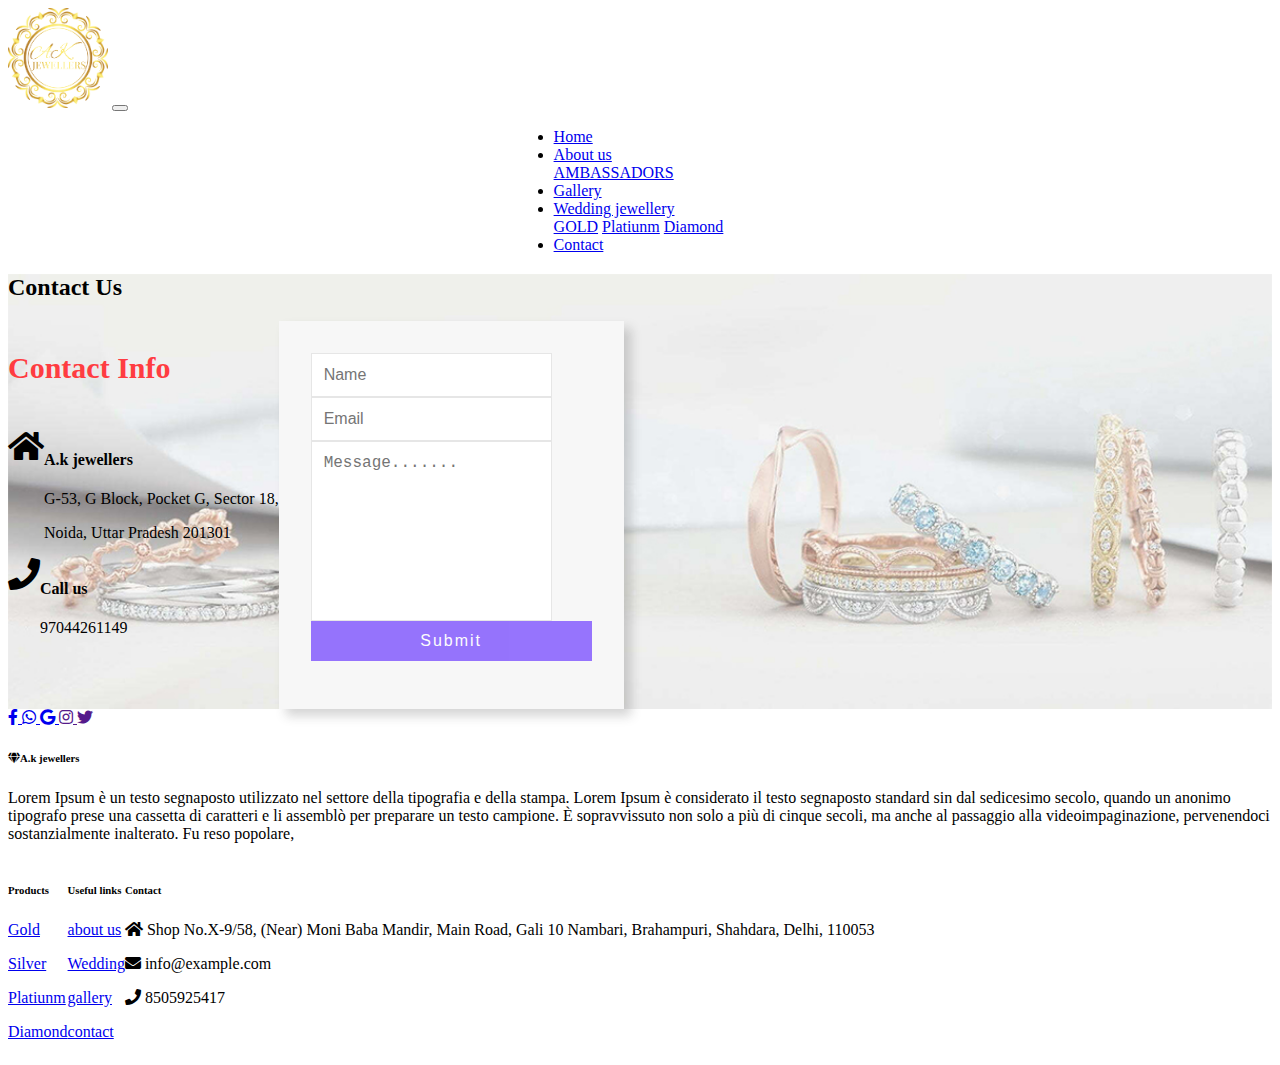
<file: Contact.html>
<!doctype>
<html>
<head>
<title>bootstraplayout</title>
     <meta name="viewport" content="width=device-width, initial-scale=1.0">
    <link rel="stylesheet" href="https://cdn.jsdelivr.net/npm/bootstrap@4.6.1/dist/css/bootstrap.min.css" integrity="sha384-zCbKRCUGaJDkqS1kPbPd7TveP5iyJE0EjAuZQTgFLD2ylzuqKfdKlfG/eSrtxUkn" crossorigin="anonymous">
    <link href="css/layout.css" type="text/css" rel="stylesheet" >
    <link rel="preconnect" href="https://fonts.googleapis.com">
<link rel="preconnect" href="https://fonts.gstatic.com" crossorigin>
<link href="https://fonts.googleapis.com/css2?family=Alex+Brush&family=EB+Garamond:ital@0;1&family=Playfair+Display:wght@600;700&family=Russo+One&display=swap" rel="stylesheet">
     <link rel="stylesheet" type="text/css" href="https://use.fontawesome.com/releases/v5.8.1/css/all.css">    
        
</head>
<body>
        <nav class="navbar navbar-expand-lg navbar-dark bg-dark ">
            <div class="container">
            <a href="#" class="navbar-brand">
                <img src="img/logo444.png" height="100" width="100" /></a>
                
                <button class="navbar-toggler" type="button" data-toggle="collapse" data-target="#aakash">
                <span class="navbar-toggler-icon"></span>
                </button><!-----end button------>
                <div class="collapse navbar-collapse kapil" id="aakash">
                <ul class="navbar-nav mr-auto">
                <li class="nav-item active">
                  <a href="index.html"  class="nav-link">Home</a>
                    </li>
              <li class="nav-list dropdown nav-item">
                <a href="#" class="nav-link dropdown-toggle nav-link active" id="dropdownmenu1" data-toggle="dropdown">About us</a> 
                <div class="dropdown-menu">
                    <a class="dropdown-item" href="about us.html" >AMBASSADORS</a> 
                      
                    </div>   
                </li>
                <li class="nav-item active">
                  <a href="gallery.html"  class="nav-link">Gallery</a>
                    </li>
                     <li class="nav-list dropdown nav-item">
                  <a href="#" class="nav-link dropdown-toggle nav-link active" id="dropdownmenu1" data-toggle="dropdown">Wedding jewellery</a>
                     <div class="dropdown-menu">    
                         <a class="dropdown-item" href="Wedding jewellery.html">GOLD</a>
                         <a class="dropdown-item" href="Wedding jewellery_1.html">Platiunm</a>
                         <a class="dropdown-item" href="Wedding jewellery_2.html">Diamond</a>
                         </div>
                    </li>
                    <li class="nav-item active">
                  <a href="Contact.html"  class="nav-link">Contact</a>
                    </li>
                </ul><!---end ul------>
                    
                    
                </div><!-------end collapse-->
                </div>
        </nav>
<!----------    <section>
    <div id="akash" class="carousel slide carousel-fade" data-ride="carousel">
       <ol class="carousel-indicators">
        <li data-target="#akash" data-slide-to="0" class="active"></li>
        <li data-target="#akash" data-slide-to="1" class="active"></li>
        <li data-target="#akash" data-slide-to="2" class="active"></li>
        <li data-target="#akash" data-slide-to="3" class="active"></li>
        </ol> 
        <div class="carousel-inner">
            <div class="carousel-item active" >
                <img src="img/slide_banner.jpg" class="d-block w-100 vikash"/>
           
              </div>
            <div class="carousel-item ">
                <img src="img/img_2.jpg" class="d-block w-100 vikash"  />
        </div>
            <div class="carousel-item ">
                <img src="img/img_3.jpg" class="d-block w-100 vikash"  />
        </div>
            <div class="carousel-item ">
                <img src="img/img_10.jpg" class="d-block w-100 vikash"  />
        </div>
        
        </div> 
        </div>
        <a class="carousel-control-prev" href="#akash" data-slide="prev"></a> 
        
        <a class="carousel-control-next" href="#akash" data-slide="next"></a>
    </section>
    
    
    
    
    
    
    <section>
     <div class="container mt-5">
        <h1 class="text">About Us</h1>
        <div class="row mt-5">
            <div class="col-md-6">
                <div class="card-body">
                <p>Lorem Ipsum è un testo segnaposto utilizzato nel settore della tipografia e della stampa. Lorem Ipsum è considerato il testo segnaposto standard sin dal sedicesimo secolo, quando un anonimo tipografo prese una cassetta di caratteri e li assemblò per preparare un testo campione. È sopravvissuto non solo a più di cinque secoli, ma anche al passaggio alla videoimpaginazione, pervenendoci sostanzialmente inalterato. Fu reso popolare, negli anni ’60, con la diffusione dei fogli di caratteri trasferibili “Letraset”, che contenevano passaggi del Lorem Ipsum, e più recentemente da software di impaginazione come Aldus PageMaker, che includeva versioni del Lorem Ipsum.Lorem Ipsum è un testo segnaposto utilizzato nel settore della tipografia e della stampa. Lorem Ipsum è considerato il testo segnaposto standard sin dal sedicesimo secolo, quando un anonimo tipografo prese una cassetta di caratteri e li assemblò per preparare un testo campione. È sopravvissuto non solo a più di cinque secoli, ma anche al passaggio alla videoimpaginazione, pervenendoci sostanzialmente inalterato. Fu reso popolare, negli anni ’60, con la diffusione dei fogli di caratteri trasferibili “Letraset”, che contenevano passaggi del Lorem Ipsum, e più recentemente da software di impaginazione come Aldus PageMaker, che includeva versioni del Lorem Ipsum.Lorem Ipsum è un testo segnaposto utilizzato nel settore della tipografia e della stampa. Lorem dal sedicesimo secolo, quando un anonimo tipografo prese una cassetta di caratteri e li assemblò per preparare un testo campione. È sopravvissuto non solo a più di cinque secoli, ma anche al passaggio alla videoimpaginazione, pervenendoci sostanzialmente inalterato. Fu reso popolare, negli anni ’60, con la diffusione dei fogli di caratteri trasferibili “Letraset”, che contenevano passaggi del Lorem Ipsum, e più recentemente da software di impaginazione come Aldus PageMaker, che includeva versioni del Lorem Ipsum.Lorem Ipsum è un testo segnaposto utilizzato nel settore della tipografia e della stampa.</p>
            </div>
            </div>
            <div class="col-md-6">
               
                <div class="about_img">
                    <img src="img/img_4.jpg" height="700" width="100%"/>
                    </div>
                </div>
             
         </div>
         </div>
    </section>
    <section>
        
    <div class="container-fluid mt-5 ">
        <h1 class="text-center">Gallery</h1>
        <div class="row mt-5">
        <div class="col">
            <img src="img/img_2.jpg"/>
            <img src="img/img_1.jpg" /> 
            <img src="img/img_3.jpg" /> 
            <img src="img/img_4.jpg" /> 
            <img src="img/img_6.jpg"  /> 
            <img src="img/img_13.jpg"  /> 
             </div>
             <div class="col">
            <img src="img/img_10.jpg" />
            <img src="img/img_5.jpg" /> 
            <img src="img/img_7.jpg" /> 
            <img src="img/img_14.jpg" /> 
            <img src="img/img_9.jpg" /> 
            <img src="img/img_11.jpg" /> 
            <img src="img/img_12.jpg" /> 
             </div>
            </div>
        </div> 
    </section>
     <!--------------end gallery-------------->
    <!----------weddind---------->
<!------------    <section> 
    <div class="container text-center mt-5">
        
            
         <div id="vikash567" class="carousel slide " data-ride="carousel">
          <h1 class="headtext" >Wedding jewellery</h1>
       
            <div class="carousel-inner">
                <div class="carousel-item active">
                
      
        <div class="row mt-5">
        <div class="col-md-4">
          <div class="card">
            <img src="img/img_55.jpg" class="card-img-top"/>
              <div class="card-body ">
              <h4>Ring</h4>
               <button class="btn btn-info" type="button text-center"
              data-toggle="collapse" data-target="#vikas">
                  click Read Now
                  </button>
                  <div class="collapse" id="vikas">
                  <p>Brackets is an open-source project Web developers from around the world are contributing to build
                a better code editor Many more are building extensions that expand the capabilities of Brackets Brackets is an open-source project Web developers from around the world are contributing to build
                a better code editor Many more are building extensions that expand the capabilities of Brackets Brackets</p>
                
                  </div>
              </div>
            </div>
            </div>
            <div class="col-md-4">
          <div class="card">
            <img src="img/img_40.jpg" class="card-img-top"/>
              <div class="card-body">
              <h4>Ring</h4>
             <button class="btn btn-info" type="button text-center"
              data-toggle="collapse" data-target="#mohit">
                  click Read Now
                  </button>
                  <div class="collapse" id="mohit">
                  <p>Brackets is an open-source project Web developers from around the world are contributing to build
                a better code editor Many more are building extensions that expand the capabilities of Brackets Brackets is an open-source project Web developers from around the world are contributing to build
                a better code editor Many more are building extensions that expand the capabilities of Brackets Brackets</p>
                
                  </div>
                  </div>
              </div>
            </div>  
         
            
            
            <div class="col-md-4">
          <div class="card">
            <img src="img/img_42.jpg" class="card-img-top"/>
              <div class="card-body ">
              <h4>Ring</h4>
              <button class="btn btn-info" type="button text-center"
              data-toggle="collapse" data-target="#ashish">
                  click Read Now
                  </button>
                  <div class="collapse" id="ashish">
                  <p>Brackets is an open-source project Web developers from around the world are contributing to build
                a better code editor Many more are building extensions that expand the capabilities of Brackets Brackets is an open-source project Web developers from around the world are contributing to build
                a better code editor Many more are building extensions that expand the capabilities of Brackets Brackets</p>
                
                  </div>
              </div>
            </div>
            </div>
               </div>
        </div>
               
                
             <div class="carousel-item">
                <div class="row mt-5">
        <div class="col-md-4">
          <div class="card">
            <img src="img/img_44.jpg" class="card-img-top"/>
              <div class="card-body ">
              <h4>Ring</h4>
               <button class="btn btn-info" type="button text-center"
              data-toggle="collapse" data-target="#vikas">
                  click Read Now
                  </button>
                  <div class="collapse" id="vikas">
                  <p>Brackets is an open-source project Web developers from around the world are contributing to build
                a better code editor Many more are building extensions that expand the capabilities of Brackets Brackets is an open-source project Web developers from around the world are contributing to build
                a better code editor Many more are building extensions that expand the capabilities of Brackets Brackets</p>
                
                  </div>
              </div>
            </div>
            </div>
            <div class="col-md-4">
          <div class="card">
            <img src="img/img_60.jpg" class="card-img-top"/>
              <div class="card-body">
              <h4>Ring</h4>
             <button class="btn btn-info" type="button text-center"
              data-toggle="collapse" data-target="#mohit">
                  click Read Now
                  </button>
                  <div class="collapse" id="mohit">
                  <p>Brackets is an open-source project Web developers from around the world are contributing to build
                a better code editor Many more are building extensions that expand the capabilities of Brackets Brackets is an open-source project Web developers from around the world are contributing to build
                a better code editor Many more are building extensions that expand the capabilities of Brackets Brackets</p>
                
                  </div>
                  </div>
              </div>
            </div>  
         
            
            
            <div class="col-md-4">
          <div class="card">
            <img src="img/img_62.jpg" class="card-img-top"/>
              <div class="card-body ">
              <h4>Ring</h4>
              <button class="btn btn-info" type="button text-center"
              data-toggle="collapse" data-target="#ashish">
                  click Read Now
                  </button>
                  <div class="collapse" id="ashish">
                  <p>Brackets is an open-source project Web developers from around the world are contributing to build
                a better code editor Many more are building extensions that expand the capabilities of Brackets Brackets is an open-source project Web developers from around the world are contributing to build
                a better code editor Many more are building extensions that expand the capabilities of Brackets Brackets</p>
                
                  </div>
              </div>
            </div> 
            </div>
               </div>
                </div>
              
                
                <div class="carousel-item">
                <div class="row mt-5">
        <div class="col-md-4">
          <div class="card">
            <img src="img/img_54.jpg" class="card-img-top"/>
              <div class="card-body ">
              <h4>Ring</h4>
               <button class="btn btn-info" type="button text-center"
              data-toggle="collapse" data-target="#vikas">
                  click Read Now
                  </button>
                  <div class="collapse" id="vikas">
                  <p>Brackets is an open-source project Web developers from around the world are contributing to build
                a better code editor Many more are building extensions that expand the capabilities of Brackets Brackets is an open-source project Web developers from around the world are contributing to build
                a better code editor Many more are building extensions that expand the capabilities of Brackets Brackets</p>
                
                  </div>
              </div>
            </div> 
            </div>
            <div class="col-md-4">
          <div class="card">
            <img src="img/img_49.jpg" class="card-img-top"/>
              <div class="card-body">
              <h4>Ring</h4>
             <button class="btn btn-info" type="button text-center"
              data-toggle="collapse" data-target="#mohit">
                  click Read Now
                  </button>
                  <div class="collapse" id="mohit">
                  <p>Brackets is an open-source project Web developers from around the world are contributing to build
                a better code editor Many more are building extensions that expand the capabilities of Brackets Brackets is an open-source project Web developers from around the world are contributing to build
                a better code editor Many more are building extensions that expand the capabilities of Brackets Brackets</p>
                
                  </div>
                  </div>
              </div>
            </div>  
         
            
            
            <div class="col-md-4">
          <div class="card">
            <img src="img/img_50.jpg" class="card-img-top"/>
              <div class="card-body ">
              <h4>Ring</h4>
              <button class="btn btn-info" type="button text-center"
              data-toggle="collapse" data-target="#ashish">
                  click Read Now
                  </button>
                  <div class="collapse" id="ashish">
                  <p>Brackets is an open-source project Web developers from around the world are contributing to build
                a better code editor Many more are building extensions that expand the capabilities of Brackets Brackets is an open-source project Web developers from around the world are contributing to build
                a better code editor Many more are building extensions that expand the capabilities of Brackets Brackets</p>
                
                  </div>
              </div>
            </div>  
            </div>
               </div>
                </div>
                </div>
            </div>
            
       </div>
        <a href="#vikash567" class="carousel-control-prev" data-slide="prev"></a>
        <a href="#vikash567" class="carousel-control-next" data-slide="next"></a>
    </section>
    <section>
        <form>
        <div class="container bg-light mt-5  ">
       <h1 class="text-dark text-center"> contact us</h1>
            
<div class="form-group row mt-5">
<div class="col-md-1">
<label>Name:</label>
</div>
<div class="col-md-5">
<input type="text" class="form-control" name="name" placeholder=" your Name" required />
</div>
                
<div class="col-md-1">
<label>Address:</label>
</div>
<div class="col-md-5">
<input type="text" class="form-control" name="address" placeholder= "address" required />
</div>
                <br>
                <br>
<div class="col-md-1">
<label>Email:</label>
</div>
<div class="col-md-5">
<input type="text" class="form-control" name="email" placeholder= "email" required />
</div>
<div class="col-md-1">
<label>ph.number:</label>
</div>
<div class="col-md-5">
<input type="text" class="form-control" name="ph.number" placeholder= "ph.number" required />
</div>
           
            
            <br>
                <br>
            
           <div class="col-md-10 offset-md-2 mt-5">
      <button type="submit" class="btn btn-primary">submit</button>
       <button type="reset" class="btn btn-Secondary">reset</button>             
                    
    </div>   
                
                
                </div>
                  
                   
                
                
                
                 <br>
                <br>
                
                
        
                 
            
            
           
                
                 </div> 
                  
        </form>  
    </section>
    <section class="mt-5">
------------>
 <section class="contact py-5">
		<div class="container py-xl-5 py-lg-3 jitu">
			<h2 class="title text-bl text-center font-weight-bold">Contact Us</h2>
			
			<!-- mail -->
			<div class="row mail-agile pt-xl-4">
				<div class="col-md-5 contact-left-text">
					<h3>Contact Info</h3>
					<div class="row visit">
						<div class="col-md-2 col-sm-2 col-2 contact-icon-wthree">
							<span class="fa fa-home" aria-hidden="true"></span>
						</div>
						<div class="col-md-10 col-sm-10 col-10 contact-text-agileinf0">
							<h4>A.k jewellers </h4>
							<p>G-53, G Block, Pocket G, Sector 18, </p>
							<p>Noida, Uttar Pradesh 201301</p>
						</div>
					</div>
					<div class="row mail- my-4">
						<div class="col-md-2 col-sm-2 col-2 contact-icon-wthree">
							<span class="fa fa-envelope-o" aria-hidden="true"></span>
						</div>
						
					</div>
					<div class="row call">
						<div class="col-md-2 col-sm-2 col-2 contact-icon-wthree">
							<span class="fa fa-phone" aria-hidden="true"></span>
						</div>
						<div class="col-md-10 col-sm-10 col-10 contact-text-agileinf0">
							<h4>Call us</h4>
							<p>97044261149</p>
						</div>
					</div>
				</div>
				<div class="col-md-6 agileinfo_mail_grid_right mt-md-0 mt-5">
					<form action="#" method="post">
						<div class="form-group">
							<input type="text" name="Name" class="form-control" placeholder="Name" required="">
						</div>
                        <div class="form-group">
							<input type="text" name="Email" class="form-control" placeholder="Email" required="">
						</div>
						
						<div class="form-group">
							<textarea name="Message" placeholder="Message......." required=""></textarea>
						</div>
						<button type="submit" class="btn">Submit</button>
					</form>
				</div>
			</div>
		</div>
	</section>
    
    
    
    
   <!-- Footer -->
<footer class="text-center text-lg-start bg-light text-muted">
  <!-- Section: Social media -->
  <div
    class="d-flex justify-content-center justify-content-lg-between p-4 border-bottom"
  >
    <!-- Left -->
    
    <!-- Left -->

    <!-- Right -->
    <div class="icon">
        
            
      <a href="https://www.facebook.com/" target="_blank" class="me-4 text-reset">
        <i class="fab fa-facebook-f"></i>
      </a>
      <a href="https://www.whatsapp.com/" target="_blank" class="me-4 text-reset">
        <i class="fab fa-whatsapp"></i>
      </a>
      <a href="https://www.google.com/" target="_blank" class="me-4 text-reset">
        <i class="fab fa-google"></i>
      </a>
      <a href="" class="me-4 text-reset">
        <i class="fab fa-instagram"></i>
      </a>
      <a href="" class="me-4 text-reset">
        <i class="fab fa-twitter"></i>
      </a>
      
    </div>
    <!-- Right -->
  </div>
  <!-- Section: Social media -->

  <!-- Section: Links  -->
  <section class="">
    <div class="container text-center text-md-start mt-5">
      <!-- Grid row -->
      <div class="row mt-3">
        <!-- Grid column -->
        <div class="col-md-3 col-lg-4 col-xl-3 mx-auto mb-4">
          <!-- Content -->
          <h6 class="text-uppercase fw-bold mb-4">
            <i class="fas fa-gem me-3"></i>A.k jewellers
          </h6>
          <p>
            Lorem Ipsum è un testo segnaposto utilizzato nel settore della tipografia e della stampa. Lorem Ipsum è considerato il testo segnaposto standard sin dal sedicesimo secolo, quando un anonimo tipografo prese una cassetta di caratteri e li assemblò per preparare un testo campione. È sopravvissuto non solo a più di cinque secoli, ma anche al passaggio alla videoimpaginazione, pervenendoci sostanzialmente inalterato. Fu reso popolare, 
          </p>
        </div>
        <!-- Grid column -->

        <!-- Grid column -->
        <div class="col-md-2 col-lg-2 col-xl-2 mx-auto mb-4">
          <!-- Links -->
          <h6 class="text-uppercase fw-bold mb-4">
            Products
          </h6>
          <p>
            <a href="#!" class="text-reset">Gold</a>
          </p>
          <p>
            <a href="#!" class="text-reset">Silver</a>
          </p>
          <p>
            <a href="#!" class="text-reset">Platiunm</a>
          </p>
          <p>
            <a href="#!" class="text-reset">Diamond</a>
          </p>
        </div>
        <!-- Grid column -->

        <!-- Grid column -->
        <div class="col-md-3 col-lg-2 col-xl-2 mx-auto mb-4">
          <!-- Links -->
          <h6 class="text-uppercase fw-bold mb-4">
            Useful links
          </h6>
          <p>
            <a href="#!" class="text-reset">about us</a>
          </p>
          <p>
            <a href="#!" class="text-reset">Wedding</a>
          </p>
          <p>
            <a href="#!" class="text-reset">gallery</a>
          </p>
          <p>
            <a href="#!" class="text-reset">contact</a>
          </p>
        </div>
        <!-- Grid column -->

        <!-- Grid column -->
        <div class="col-md-4 col-lg-3 col-xl-3 mx-auto mb-md-0 mb-4">
          <!-- Links -->
          <h6 class="text-uppercase fw-bold mb-4">
            Contact
          </h6>
          <p><i class="fas fa-home me-3"></i> Shop No.X-9/58, (Near) Moni Baba Mandir, Main Road, Gali 10 Nambari, Brahampuri, Shahdara, Delhi, 110053 </p>
          <p>
            <i class="fas fa-envelope me-3"></i>
            info@example.com
          </p>
          <p><i class="fas fa-phone me-3"></i> 8505925417</p>
          
        </div>
        <!-- Grid column -->
      </div>
      <!-- Grid row -->
    </div>
  </section>
  
</footer>
<!-- Footer -->
    </section>
    
    
    
    
    
  
    
    
    
        
        
        
        
        
        
        
        
    <script src="https://code.jquery.com/jquery-3.6.0.min.js"></script>
    <link rel="stylesheet" href="https://cdn.jsdelivr.net/npm/bootstrap@4.6.1/dist/css/bootstrap.min.css" integrity="sha384-zCbKRCUGaJDkqS1kPbPd7TveP5iyJE0EjAuZQTgFLD2ylzuqKfdKlfG/eSrtxUkn" crossorigin="anonymous">
    <script src="https://cdn.jsdelivr.net/npm/jquery@3.5.1/dist/jquery.slim.min.js" integrity="sha384-DfXdz2htPH0lsSSs5nCTpuj/zy4C+OGpamoFVy38MVBnE+IbbVYUew+OrCXaRkfj" crossorigin="anonymous"></script>
    <script src="https://cdn.jsdelivr.net/npm/bootstrap@4.6.1/dist/js/bootstrap.bundle.min.js" integrity="sha384-fQybjgWLrvvRgtW6bFlB7jaZrFsaBXjsOMm/tB9LTS58ONXgqbR9W8oWht/amnpF" crossorigin="anonymous"></script>     
</body>
</html>
</file>
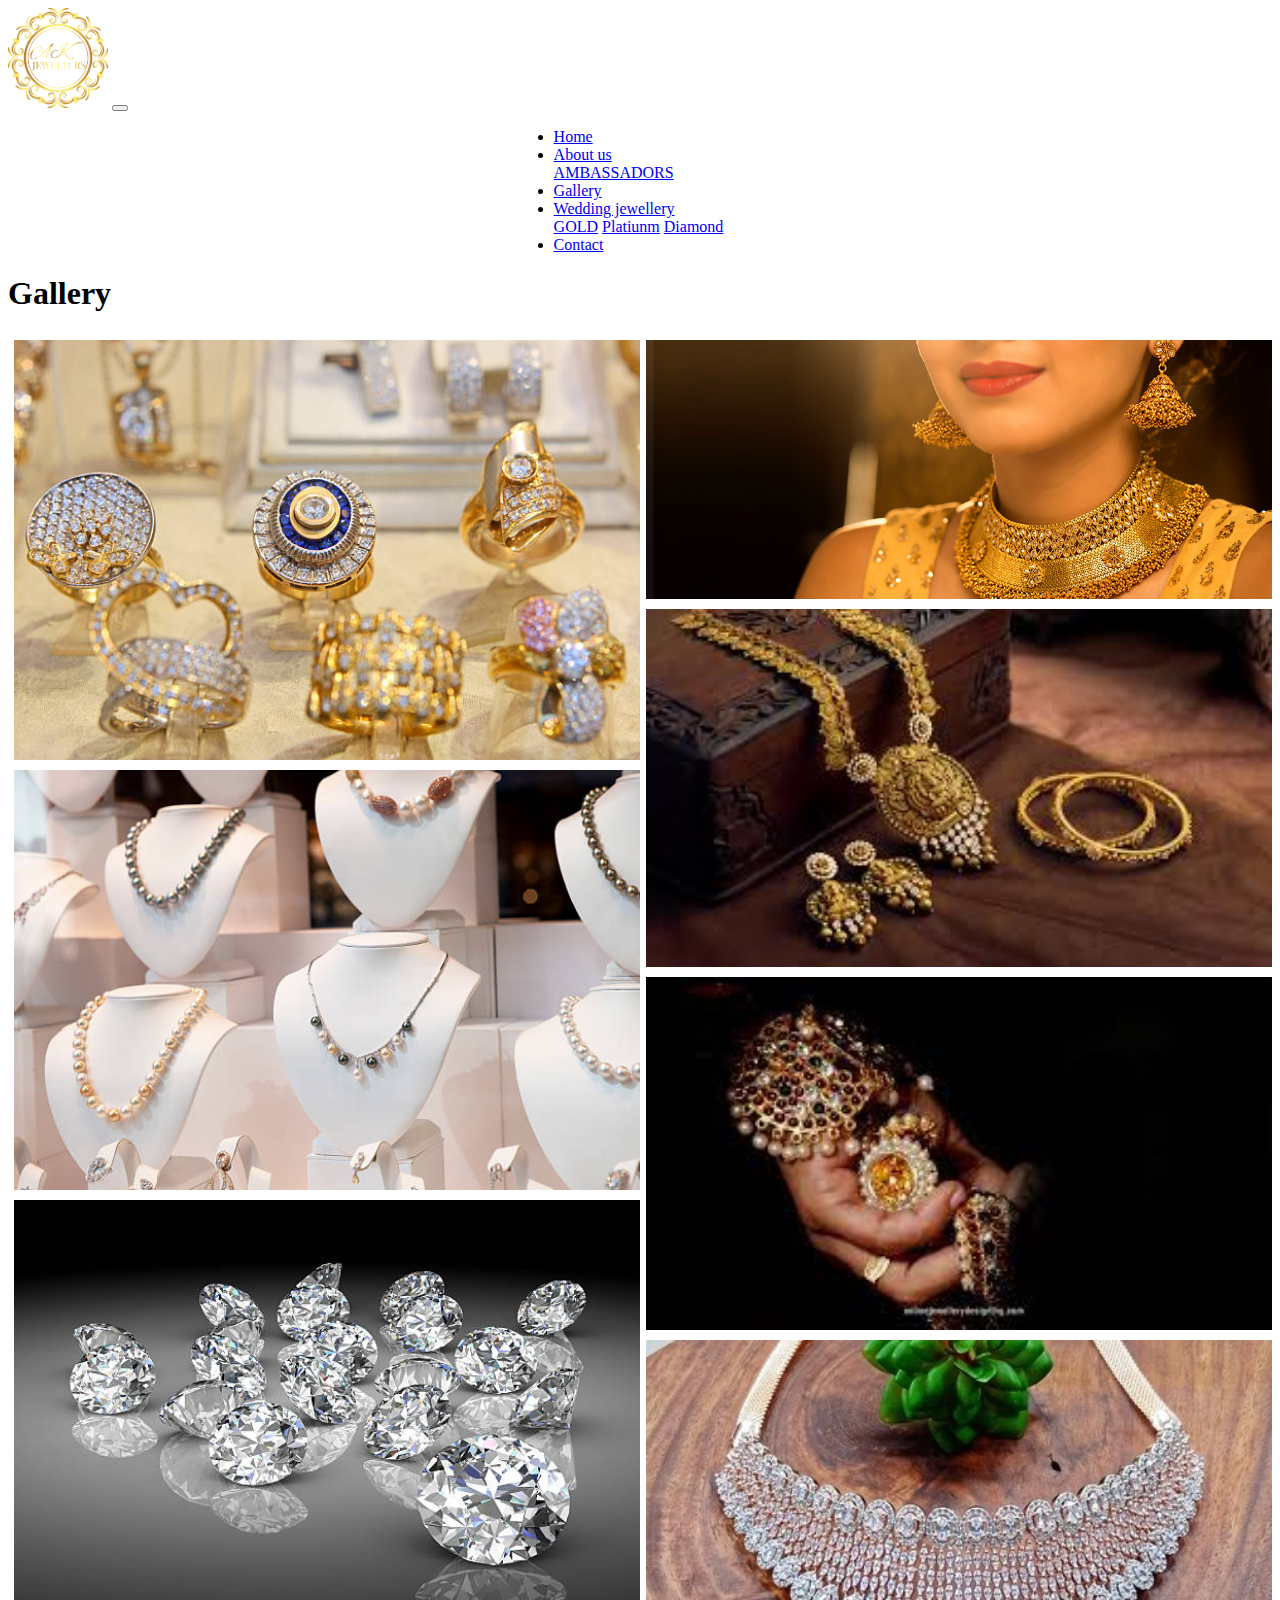
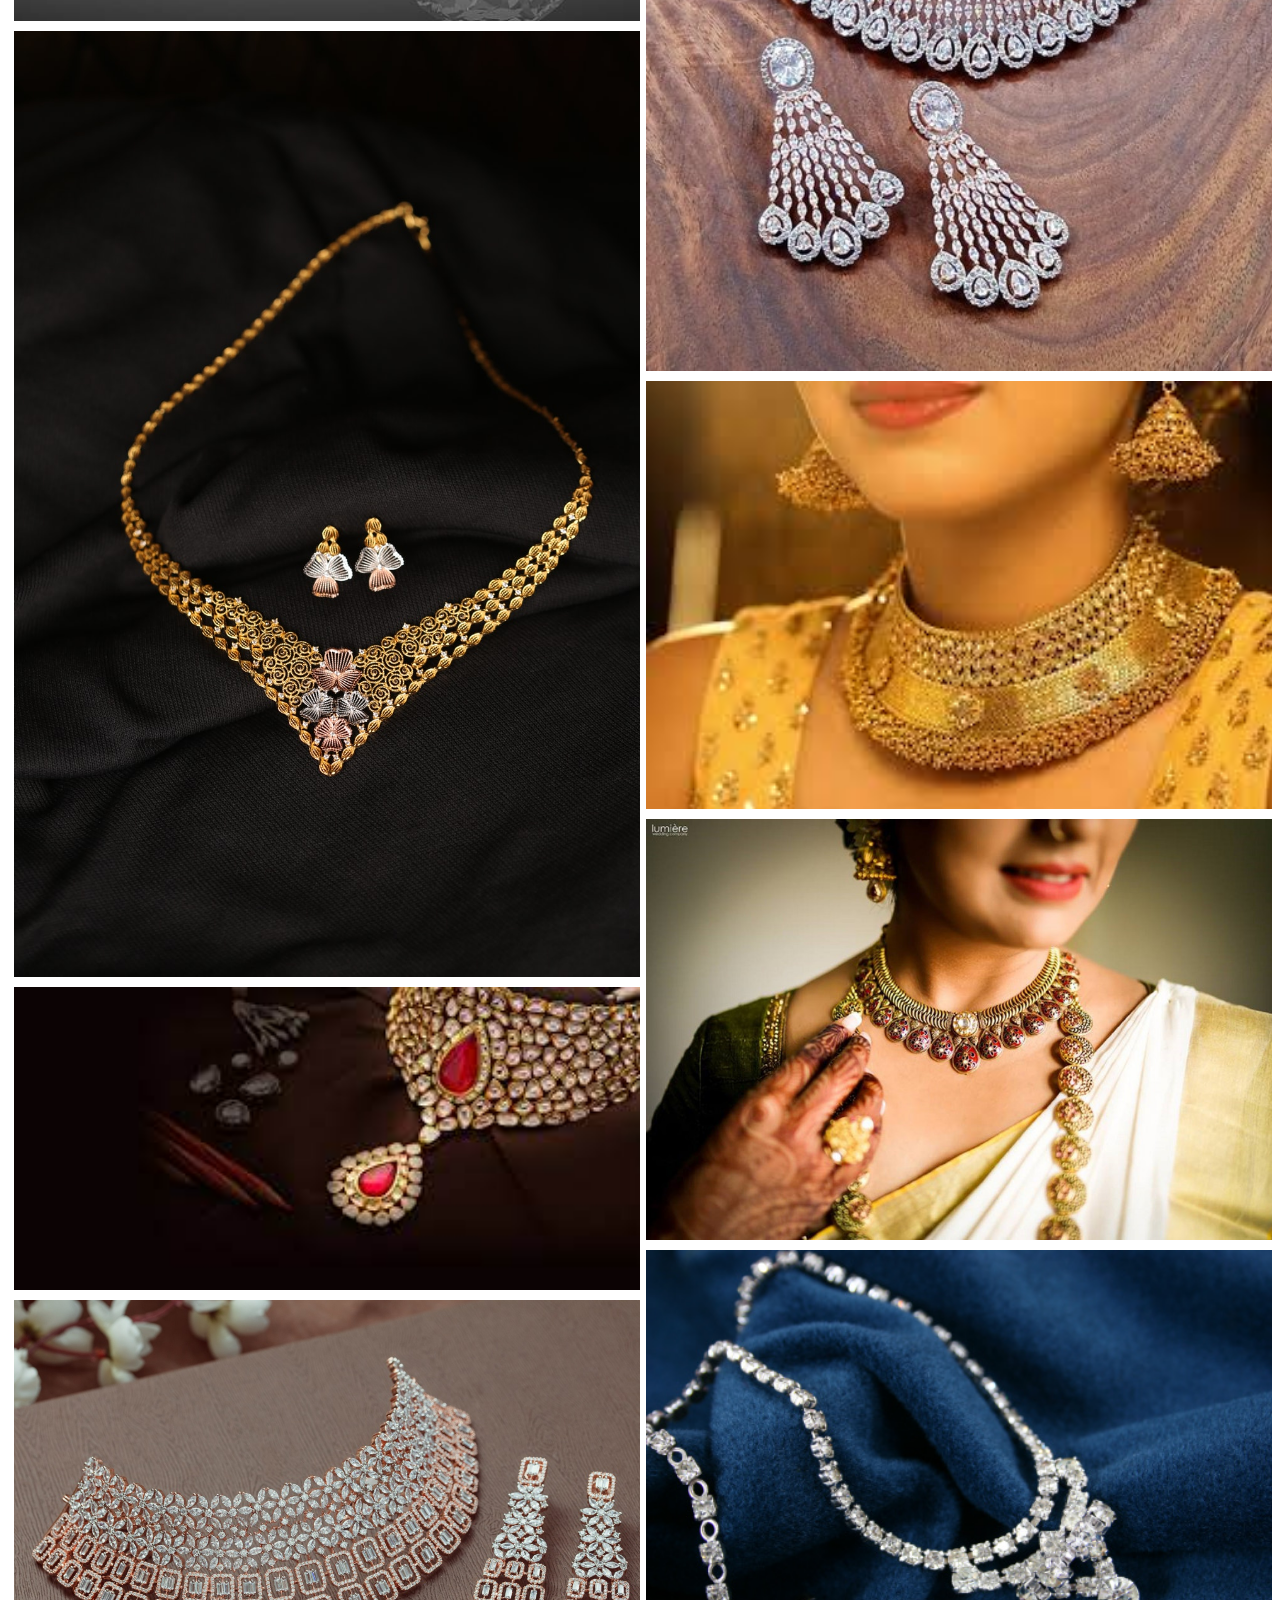
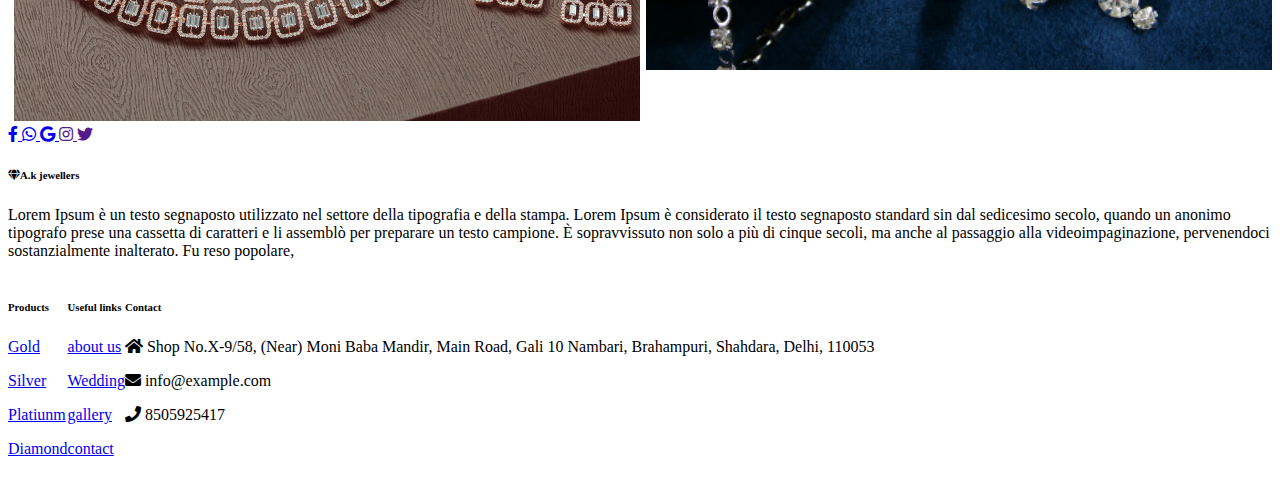
<file: Gallery.html>
<!doctype>
<html>
<head>
<title>bootstraplayout</title>
     <meta name="viewport" content="width=device-width, initial-scale=1.0">
    <link rel="stylesheet" href="https://cdn.jsdelivr.net/npm/bootstrap@4.6.1/dist/css/bootstrap.min.css" integrity="sha384-zCbKRCUGaJDkqS1kPbPd7TveP5iyJE0EjAuZQTgFLD2ylzuqKfdKlfG/eSrtxUkn" crossorigin="anonymous">
    <link href="css/layout.css" type="text/css" rel="stylesheet" >
    <link rel="preconnect" href="https://fonts.googleapis.com">
<link rel="preconnect" href="https://fonts.gstatic.com" crossorigin>
<link href="https://fonts.googleapis.com/css2?family=Alex+Brush&family=EB+Garamond:ital@0;1&family=Playfair+Display:wght@600;700&family=Russo+One&display=swap" rel="stylesheet">
     <link rel="stylesheet" type="text/css" href="https://use.fontawesome.com/releases/v5.8.1/css/all.css">    
        
</head>
<body>
        <nav class="navbar navbar-expand-lg navbar-dark bg-dark ">
            <div class="container">
            <a href="#" class="navbar-brand">
                <img src="img/logo444.png" height="100" width="100" /></a>
                
                <button class="navbar-toggler" type="button" data-toggle="collapse" data-target="#aakash">
                <span class="navbar-toggler-icon"></span>
                </button><!-----end button------>
                <div class="collapse navbar-collapse kapil" id="aakash">
                <ul class="navbar-nav mr-auto">
                <li class="nav-item active">
                  <a href="index.html"  class="nav-link">Home</a>
                    </li>
              <li class="nav-list dropdown nav-item">
                <a href="#" class="nav-link dropdown-toggle nav-link active" id="dropdownmenu1" data-toggle="dropdown">About us</a> 
                <div class="dropdown-menu">
                    <a class="dropdown-item" href="about us.html" >AMBASSADORS</a> 
                      
                    </div>   
                </li>
                <li class="nav-item active">
                  <a href="gallery.html"  class="nav-link">Gallery</a>
                    </li>
                     <li class="nav-list dropdown nav-item">
                  <a href="#" class="nav-link dropdown-toggle nav-link active" id="dropdownmenu1" data-toggle="dropdown">Wedding jewellery</a>
                     <div class="dropdown-menu">    
                         <a class="dropdown-item" href="Wedding jewellery.html">GOLD</a>
                         <a class="dropdown-item" href="Wedding jewellery_1.html">Platiunm</a>
                         <a class="dropdown-item" href="Wedding jewellery_2.html">Diamond</a>
                         </div>
                    </li>
                    <li class="nav-item active">
                  <a href="Contact.html"  class="nav-link">Contact</a>
                    </li>
                </ul><!---end ul------>
                    
                    
                </div><!-------end collapse-->
                </div>
        </nav>
<!----------    <section>
    <div id="akash" class="carousel slide carousel-fade" data-ride="carousel">
       <ol class="carousel-indicators">
        <li data-target="#akash" data-slide-to="0" class="active"></li>
        <li data-target="#akash" data-slide-to="1" class="active"></li>
        <li data-target="#akash" data-slide-to="2" class="active"></li>
        <li data-target="#akash" data-slide-to="3" class="active"></li>
        </ol> 
        <div class="carousel-inner">
            <div class="carousel-item active" >
                <img src="img/slide_banner.jpg" class="d-block w-100 vikash"/>
           
              </div>
            <div class="carousel-item ">
                <img src="img/img_2.jpg" class="d-block w-100 vikash"  />
        </div>
            <div class="carousel-item ">
                <img src="img/img_3.jpg" class="d-block w-100 vikash"  />
        </div>
            <div class="carousel-item ">
                <img src="img/img_10.jpg" class="d-block w-100 vikash"  />
        </div>
        
        </div> 
        </div>
        <a class="carousel-control-prev" href="#akash" data-slide="prev"></a> 
        
        <a class="carousel-control-next" href="#akash" data-slide="next"></a>
    </section>
    
    
    
    
    
    
    <section>
     <div class="container mt-5">
        <h1 class="text">About Us</h1>
        <div class="row mt-5">
            <div class="col-md-6">
                <div class="card-body">
                <p>Lorem Ipsum è un testo segnaposto utilizzato nel settore della tipografia e della stampa. Lorem Ipsum è considerato il testo segnaposto standard sin dal sedicesimo secolo, quando un anonimo tipografo prese una cassetta di caratteri e li assemblò per preparare un testo campione. È sopravvissuto non solo a più di cinque secoli, ma anche al passaggio alla videoimpaginazione, pervenendoci sostanzialmente inalterato. Fu reso popolare, negli anni ’60, con la diffusione dei fogli di caratteri trasferibili “Letraset”, che contenevano passaggi del Lorem Ipsum, e più recentemente da software di impaginazione come Aldus PageMaker, che includeva versioni del Lorem Ipsum.Lorem Ipsum è un testo segnaposto utilizzato nel settore della tipografia e della stampa. Lorem Ipsum è considerato il testo segnaposto standard sin dal sedicesimo secolo, quando un anonimo tipografo prese una cassetta di caratteri e li assemblò per preparare un testo campione. È sopravvissuto non solo a più di cinque secoli, ma anche al passaggio alla videoimpaginazione, pervenendoci sostanzialmente inalterato. Fu reso popolare, negli anni ’60, con la diffusione dei fogli di caratteri trasferibili “Letraset”, che contenevano passaggi del Lorem Ipsum, e più recentemente da software di impaginazione come Aldus PageMaker, che includeva versioni del Lorem Ipsum.Lorem Ipsum è un testo segnaposto utilizzato nel settore della tipografia e della stampa. Lorem dal sedicesimo secolo, quando un anonimo tipografo prese una cassetta di caratteri e li assemblò per preparare un testo campione. È sopravvissuto non solo a più di cinque secoli, ma anche al passaggio alla videoimpaginazione, pervenendoci sostanzialmente inalterato. Fu reso popolare, negli anni ’60, con la diffusione dei fogli di caratteri trasferibili “Letraset”, che contenevano passaggi del Lorem Ipsum, e più recentemente da software di impaginazione come Aldus PageMaker, che includeva versioni del Lorem Ipsum.Lorem Ipsum è un testo segnaposto utilizzato nel settore della tipografia e della stampa.</p>
            </div>
            </div>
            <div class="col-md-6">
               
                <div class="about_img">
                    <img src="img/img_4.jpg" height="700" width="100%"/>
                    </div>
                </div>
             
         </div>
         </div>
    </section>------------->
    <section>
        
    <div class="container-fluid mt-5 ">
        <h1 class="text-center">Gallery</h1>
        <div class="row mt-5">
        <div class="col">
            <img src="img/img_2.jpg"/>
            <img src="img/img_1.jpg" /> 
            <img src="img/img_3.jpg" /> 
            <img src="img/img_4.jpg" /> 
            <img src="img/img_6.jpg"  /> 
            <img src="img/img_13.jpg"  /> 
             </div><!---------end col--------------->
             <div class="col">
            <img src="img/img_10.jpg" />
            <img src="img/img_5.jpg" /> 
            <img src="img/img_7.jpg" /> 
            <img src="img/img_14.jpg" /> 
            <img src="img/img_9.jpg" /> 
            <img src="img/img_11.jpg" /> 
            <img src="img/img_12.jpg" /> 
             </div><!---------------end col------------->
            </div><!-------end row--------------->
        </div> <!-----------end container------------>  
    </section>
     <!--------------end gallery-------------->
    <!----------weddind---------->
<!------------    <section> 
    <div class="container text-center mt-5">
        
            
         <div id="vikash567" class="carousel slide " data-ride="carousel">
          <h1 class="headtext" >Wedding jewellery</h1>
       
            <div class="carousel-inner">
                <div class="carousel-item active">
                
      
        <div class="row mt-5">
        <div class="col-md-4">
          <div class="card">
            <img src="img/img_55.jpg" class="card-img-top"/>
              <div class="card-body ">
              <h4>Ring</h4>
               <button class="btn btn-info" type="button text-center"
              data-toggle="collapse" data-target="#vikas">
                  click Read Now
                  </button>
                  <div class="collapse" id="vikas">
                  <p>Brackets is an open-source project Web developers from around the world are contributing to build
                a better code editor Many more are building extensions that expand the capabilities of Brackets Brackets is an open-source project Web developers from around the world are contributing to build
                a better code editor Many more are building extensions that expand the capabilities of Brackets Brackets</p>
                
                  </div>
              </div>
            </div>
            </div>
            <div class="col-md-4">
          <div class="card">
            <img src="img/img_40.jpg" class="card-img-top"/>
              <div class="card-body">
              <h4>Ring</h4>
             <button class="btn btn-info" type="button text-center"
              data-toggle="collapse" data-target="#mohit">
                  click Read Now
                  </button>
                  <div class="collapse" id="mohit">
                  <p>Brackets is an open-source project Web developers from around the world are contributing to build
                a better code editor Many more are building extensions that expand the capabilities of Brackets Brackets is an open-source project Web developers from around the world are contributing to build
                a better code editor Many more are building extensions that expand the capabilities of Brackets Brackets</p>
                
                  </div>
                  </div>
              </div>
            </div>  
         
            
            
            <div class="col-md-4">
          <div class="card">
            <img src="img/img_42.jpg" class="card-img-top"/>
              <div class="card-body ">
              <h4>Ring</h4>
              <button class="btn btn-info" type="button text-center"
              data-toggle="collapse" data-target="#ashish">
                  click Read Now
                  </button>
                  <div class="collapse" id="ashish">
                  <p>Brackets is an open-source project Web developers from around the world are contributing to build
                a better code editor Many more are building extensions that expand the capabilities of Brackets Brackets is an open-source project Web developers from around the world are contributing to build
                a better code editor Many more are building extensions that expand the capabilities of Brackets Brackets</p>
                
                  </div>
              </div>
            </div>
            </div>
               </div>
        </div>
               
                
             <div class="carousel-item">
                <div class="row mt-5">
        <div class="col-md-4">
          <div class="card">
            <img src="img/img_44.jpg" class="card-img-top"/>
              <div class="card-body ">
              <h4>Ring</h4>
               <button class="btn btn-info" type="button text-center"
              data-toggle="collapse" data-target="#vikas">
                  click Read Now
                  </button>
                  <div class="collapse" id="vikas">
                  <p>Brackets is an open-source project Web developers from around the world are contributing to build
                a better code editor Many more are building extensions that expand the capabilities of Brackets Brackets is an open-source project Web developers from around the world are contributing to build
                a better code editor Many more are building extensions that expand the capabilities of Brackets Brackets</p>
                
                  </div>
              </div>
            </div>
            </div>
            <div class="col-md-4">
          <div class="card">
            <img src="img/img_60.jpg" class="card-img-top"/>
              <div class="card-body">
              <h4>Ring</h4>
             <button class="btn btn-info" type="button text-center"
              data-toggle="collapse" data-target="#mohit">
                  click Read Now
                  </button>
                  <div class="collapse" id="mohit">
                  <p>Brackets is an open-source project Web developers from around the world are contributing to build
                a better code editor Many more are building extensions that expand the capabilities of Brackets Brackets is an open-source project Web developers from around the world are contributing to build
                a better code editor Many more are building extensions that expand the capabilities of Brackets Brackets</p>
                
                  </div>
                  </div>
              </div>
            </div>  
         
            
            
            <div class="col-md-4">
          <div class="card">
            <img src="img/img_62.jpg" class="card-img-top"/>
              <div class="card-body ">
              <h4>Ring</h4>
              <button class="btn btn-info" type="button text-center"
              data-toggle="collapse" data-target="#ashish">
                  click Read Now
                  </button>
                  <div class="collapse" id="ashish">
                  <p>Brackets is an open-source project Web developers from around the world are contributing to build
                a better code editor Many more are building extensions that expand the capabilities of Brackets Brackets is an open-source project Web developers from around the world are contributing to build
                a better code editor Many more are building extensions that expand the capabilities of Brackets Brackets</p>
                
                  </div>
              </div>
            </div> 
            </div>
               </div>
                </div>
              
                
                <div class="carousel-item">
                <div class="row mt-5">
        <div class="col-md-4">
          <div class="card">
            <img src="img/img_54.jpg" class="card-img-top"/>
              <div class="card-body ">
              <h4>Ring</h4>
               <button class="btn btn-info" type="button text-center"
              data-toggle="collapse" data-target="#vikas">
                  click Read Now
                  </button>
                  <div class="collapse" id="vikas">
                  <p>Brackets is an open-source project Web developers from around the world are contributing to build
                a better code editor Many more are building extensions that expand the capabilities of Brackets Brackets is an open-source project Web developers from around the world are contributing to build
                a better code editor Many more are building extensions that expand the capabilities of Brackets Brackets</p>
                
                  </div>
              </div>
            </div> 
            </div>
            <div class="col-md-4">
          <div class="card">
            <img src="img/img_49.jpg" class="card-img-top"/>
              <div class="card-body">
              <h4>Ring</h4>
             <button class="btn btn-info" type="button text-center"
              data-toggle="collapse" data-target="#mohit">
                  click Read Now
                  </button>
                  <div class="collapse" id="mohit">
                  <p>Brackets is an open-source project Web developers from around the world are contributing to build
                a better code editor Many more are building extensions that expand the capabilities of Brackets Brackets is an open-source project Web developers from around the world are contributing to build
                a better code editor Many more are building extensions that expand the capabilities of Brackets Brackets</p>
                
                  </div>
                  </div>
              </div>
            </div>  
         
            
            
            <div class="col-md-4">
          <div class="card">
            <img src="img/img_50.jpg" class="card-img-top"/>
              <div class="card-body ">
              <h4>Ring</h4>
              <button class="btn btn-info" type="button text-center"
              data-toggle="collapse" data-target="#ashish">
                  click Read Now
                  </button>
                  <div class="collapse" id="ashish">
                  <p>Brackets is an open-source project Web developers from around the world are contributing to build
                a better code editor Many more are building extensions that expand the capabilities of Brackets Brackets is an open-source project Web developers from around the world are contributing to build
                a better code editor Many more are building extensions that expand the capabilities of Brackets Brackets</p>
                
                  </div>
              </div>
            </div>  
            </div>
               </div>
                </div>
                </div>
            </div>
            
       </div>
        <a href="#vikash567" class="carousel-control-prev" data-slide="prev"></a>
        <a href="#vikash567" class="carousel-control-next" data-slide="next"></a>
    </section>
    <section>
        <form>
        <div class="container bg-light mt-5  ">
       <h1 class="text-dark text-center"> contact us</h1>
            
<div class="form-group row mt-5">
<div class="col-md-1">
<label>Name:</label>
</div>
<div class="col-md-5">
<input type="text" class="form-control" name="name" placeholder=" your Name" required />
</div>
                
<div class="col-md-1">
<label>Address:</label>
</div>
<div class="col-md-5">
<input type="text" class="form-control" name="address" placeholder= "address" required />
</div>
                <br>
                <br>
<div class="col-md-1">
<label>Email:</label>
</div>
<div class="col-md-5">
<input type="text" class="form-control" name="email" placeholder= "email" required />
</div>
<div class="col-md-1">
<label>ph.number:</label>
</div>
<div class="col-md-5">
<input type="text" class="form-control" name="ph.number" placeholder= "ph.number" required />
</div>
           
            
            <br>
                <br>
            
           <div class="col-md-10 offset-md-2 mt-5">
      <button type="submit" class="btn btn-primary">submit</button>
       <button type="reset" class="btn btn-Secondary">reset</button>             
                    
    </div>   
                
                
                </div>
                  
                   
                
                
                
                 <br>
                <br>
                
                
        
                 
            
            
           
                
                 </div> 
                  
        </form>  
    </section>
    <section class="mt-5">
------------>
   <!-- Footer -->
<footer class="text-center text-lg-start bg-light text-muted">
  <!-- Section: Social media -->
  <div
    class="d-flex justify-content-center justify-content-lg-between p-4 border-bottom"
  >
    <!-- Left -->
    
    <!-- Left -->

    <!-- Right -->
    <div class="icon">
        
            
      <a href="https://www.facebook.com/" target="_blank" class="me-4 text-reset">
        <i class="fab fa-facebook-f"></i>
      </a>
      <a href="https://www.whatsapp.com/" target="_blank" class="me-4 text-reset">
        <i class="fab fa-whatsapp"></i>
      </a>
      <a href="https://www.google.com/" target="_blank" class="me-4 text-reset">
        <i class="fab fa-google"></i>
      </a>
      <a href="" class="me-4 text-reset">
        <i class="fab fa-instagram"></i>
      </a>
      <a href="" class="me-4 text-reset">
        <i class="fab fa-twitter"></i>
      </a>
      
    </div>
    <!-- Right -->
  </div>
  <!-- Section: Social media -->

  <!-- Section: Links  -->
  <section class="">
    <div class="container text-center text-md-start mt-5">
      <!-- Grid row -->
      <div class="row mt-3">
        <!-- Grid column -->
        <div class="col-md-3 col-lg-4 col-xl-3 mx-auto mb-4">
          <!-- Content -->
          <h6 class="text-uppercase fw-bold mb-4">
            <i class="fas fa-gem me-3"></i>A.k jewellers
          </h6>
          <p>
            Lorem Ipsum è un testo segnaposto utilizzato nel settore della tipografia e della stampa. Lorem Ipsum è considerato il testo segnaposto standard sin dal sedicesimo secolo, quando un anonimo tipografo prese una cassetta di caratteri e li assemblò per preparare un testo campione. È sopravvissuto non solo a più di cinque secoli, ma anche al passaggio alla videoimpaginazione, pervenendoci sostanzialmente inalterato. Fu reso popolare, 
          </p>
        </div>
        <!-- Grid column -->

        <!-- Grid column -->
        <div class="col-md-2 col-lg-2 col-xl-2 mx-auto mb-4">
          <!-- Links -->
          <h6 class="text-uppercase fw-bold mb-4">
            Products
          </h6>
          <p>
            <a href="#!" class="text-reset">Gold</a>
          </p>
          <p>
            <a href="#!" class="text-reset">Silver</a>
          </p>
          <p>
            <a href="#!" class="text-reset">Platiunm</a>
          </p>
          <p>
            <a href="#!" class="text-reset">Diamond</a>
          </p>
        </div>
        <!-- Grid column -->

        <!-- Grid column -->
        <div class="col-md-3 col-lg-2 col-xl-2 mx-auto mb-4">
          <!-- Links -->
          <h6 class="text-uppercase fw-bold mb-4">
            Useful links
          </h6>
          <p>
            <a href="#!" class="text-reset">about us</a>
          </p>
          <p>
            <a href="#!" class="text-reset">Wedding</a>
          </p>
          <p>
            <a href="#!" class="text-reset">gallery</a>
          </p>
          <p>
            <a href="#!" class="text-reset">contact</a>
          </p>
        </div>
        <!-- Grid column -->

        <!-- Grid column -->
        <div class="col-md-4 col-lg-3 col-xl-3 mx-auto mb-md-0 mb-4">
          <!-- Links -->
          <h6 class="text-uppercase fw-bold mb-4">
            Contact
          </h6>
          <p><i class="fas fa-home me-3"></i> Shop No.X-9/58, (Near) Moni Baba Mandir, Main Road, Gali 10 Nambari, Brahampuri, Shahdara, Delhi, 110053 </p>
          <p>
            <i class="fas fa-envelope me-3"></i>
            info@example.com
          </p>
          <p><i class="fas fa-phone me-3"></i> 8505925417</p>
          
        </div>
        <!-- Grid column -->
      </div>
      <!-- Grid row -->
    </div>
  </section>
  
</footer>
<!-- Footer -->
    </section>
    
    
    
    
    
  
    
    
    
        
        
        
        
        
        
        
        
    <script src="https://code.jquery.com/jquery-3.6.0.min.js"></script>
    <link rel="stylesheet" href="https://cdn.jsdelivr.net/npm/bootstrap@4.6.1/dist/css/bootstrap.min.css" integrity="sha384-zCbKRCUGaJDkqS1kPbPd7TveP5iyJE0EjAuZQTgFLD2ylzuqKfdKlfG/eSrtxUkn" crossorigin="anonymous">
    <script src="https://cdn.jsdelivr.net/npm/jquery@3.5.1/dist/jquery.slim.min.js" integrity="sha384-DfXdz2htPH0lsSSs5nCTpuj/zy4C+OGpamoFVy38MVBnE+IbbVYUew+OrCXaRkfj" crossorigin="anonymous"></script>
    <script src="https://cdn.jsdelivr.net/npm/bootstrap@4.6.1/dist/js/bootstrap.bundle.min.js" integrity="sha384-fQybjgWLrvvRgtW6bFlB7jaZrFsaBXjsOMm/tB9LTS58ONXgqbR9W8oWht/amnpF" crossorigin="anonymous"></script>     
</body>
</html>
</file>
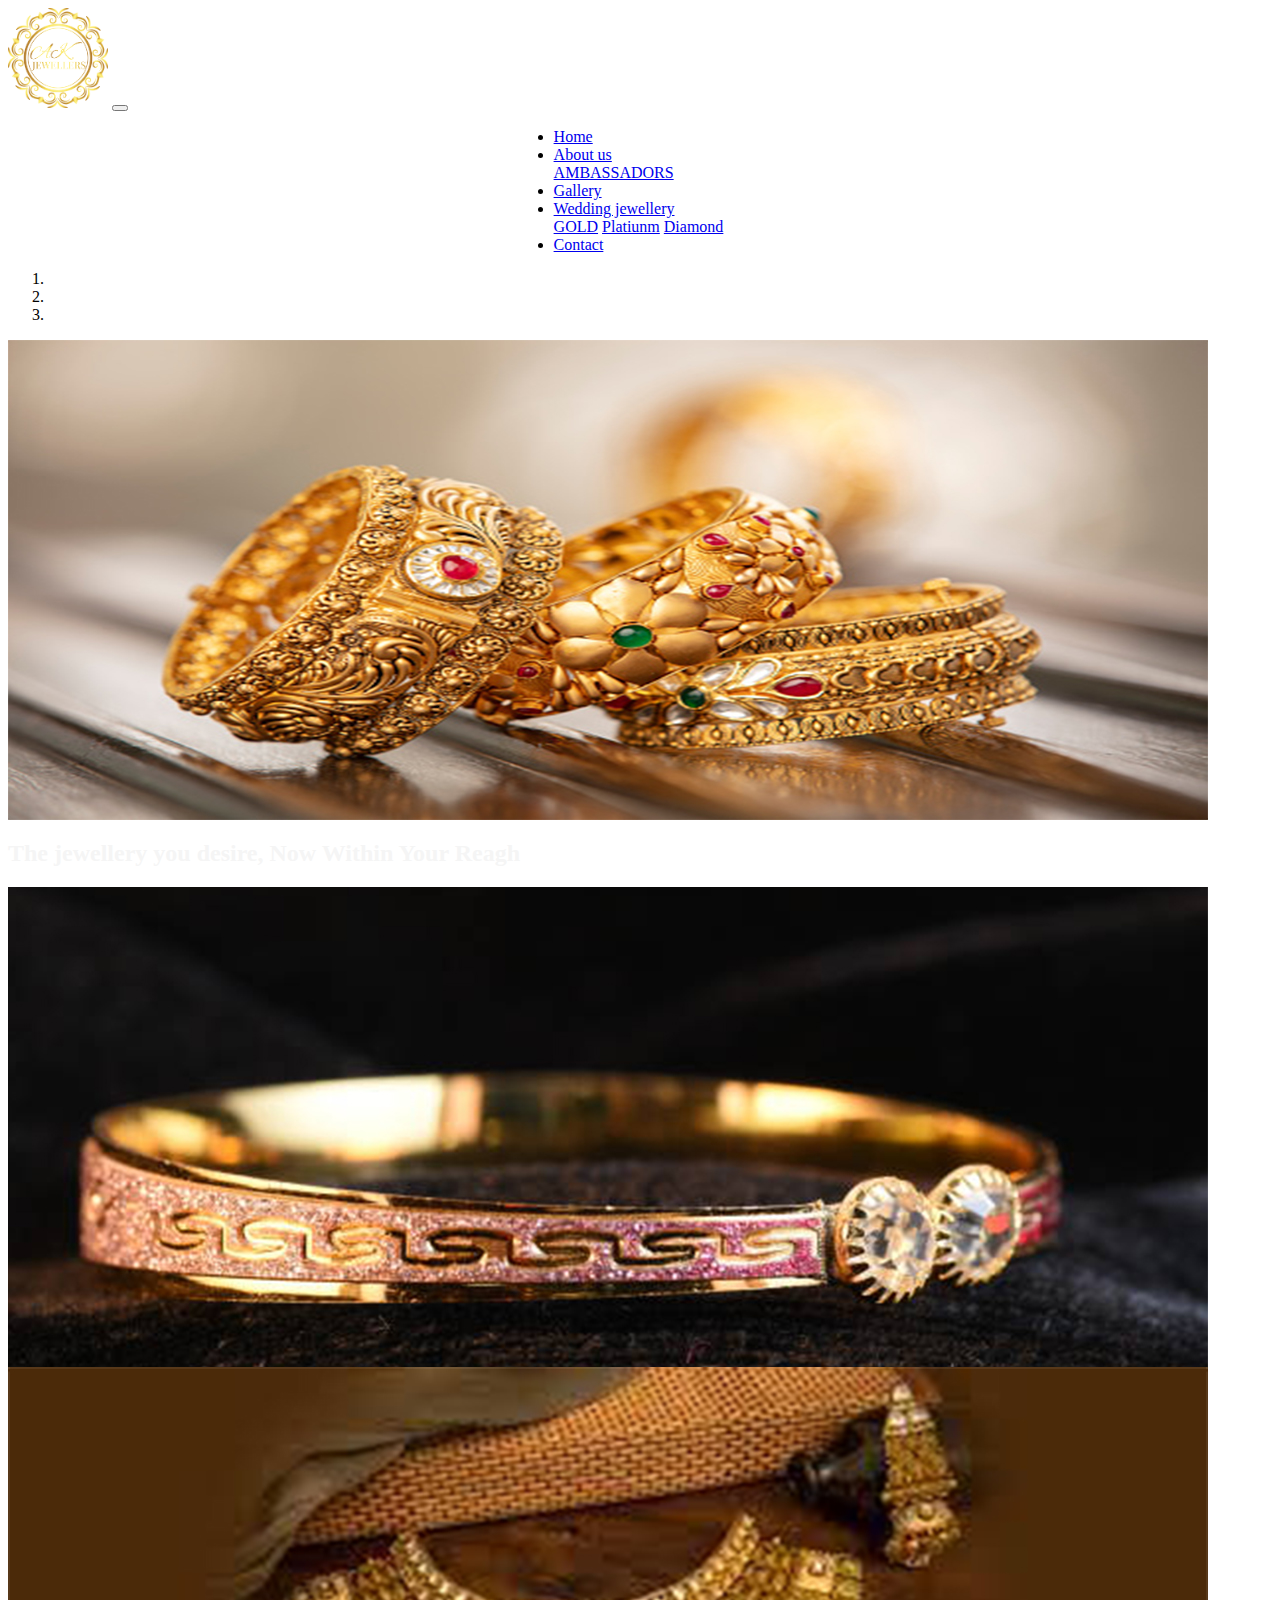
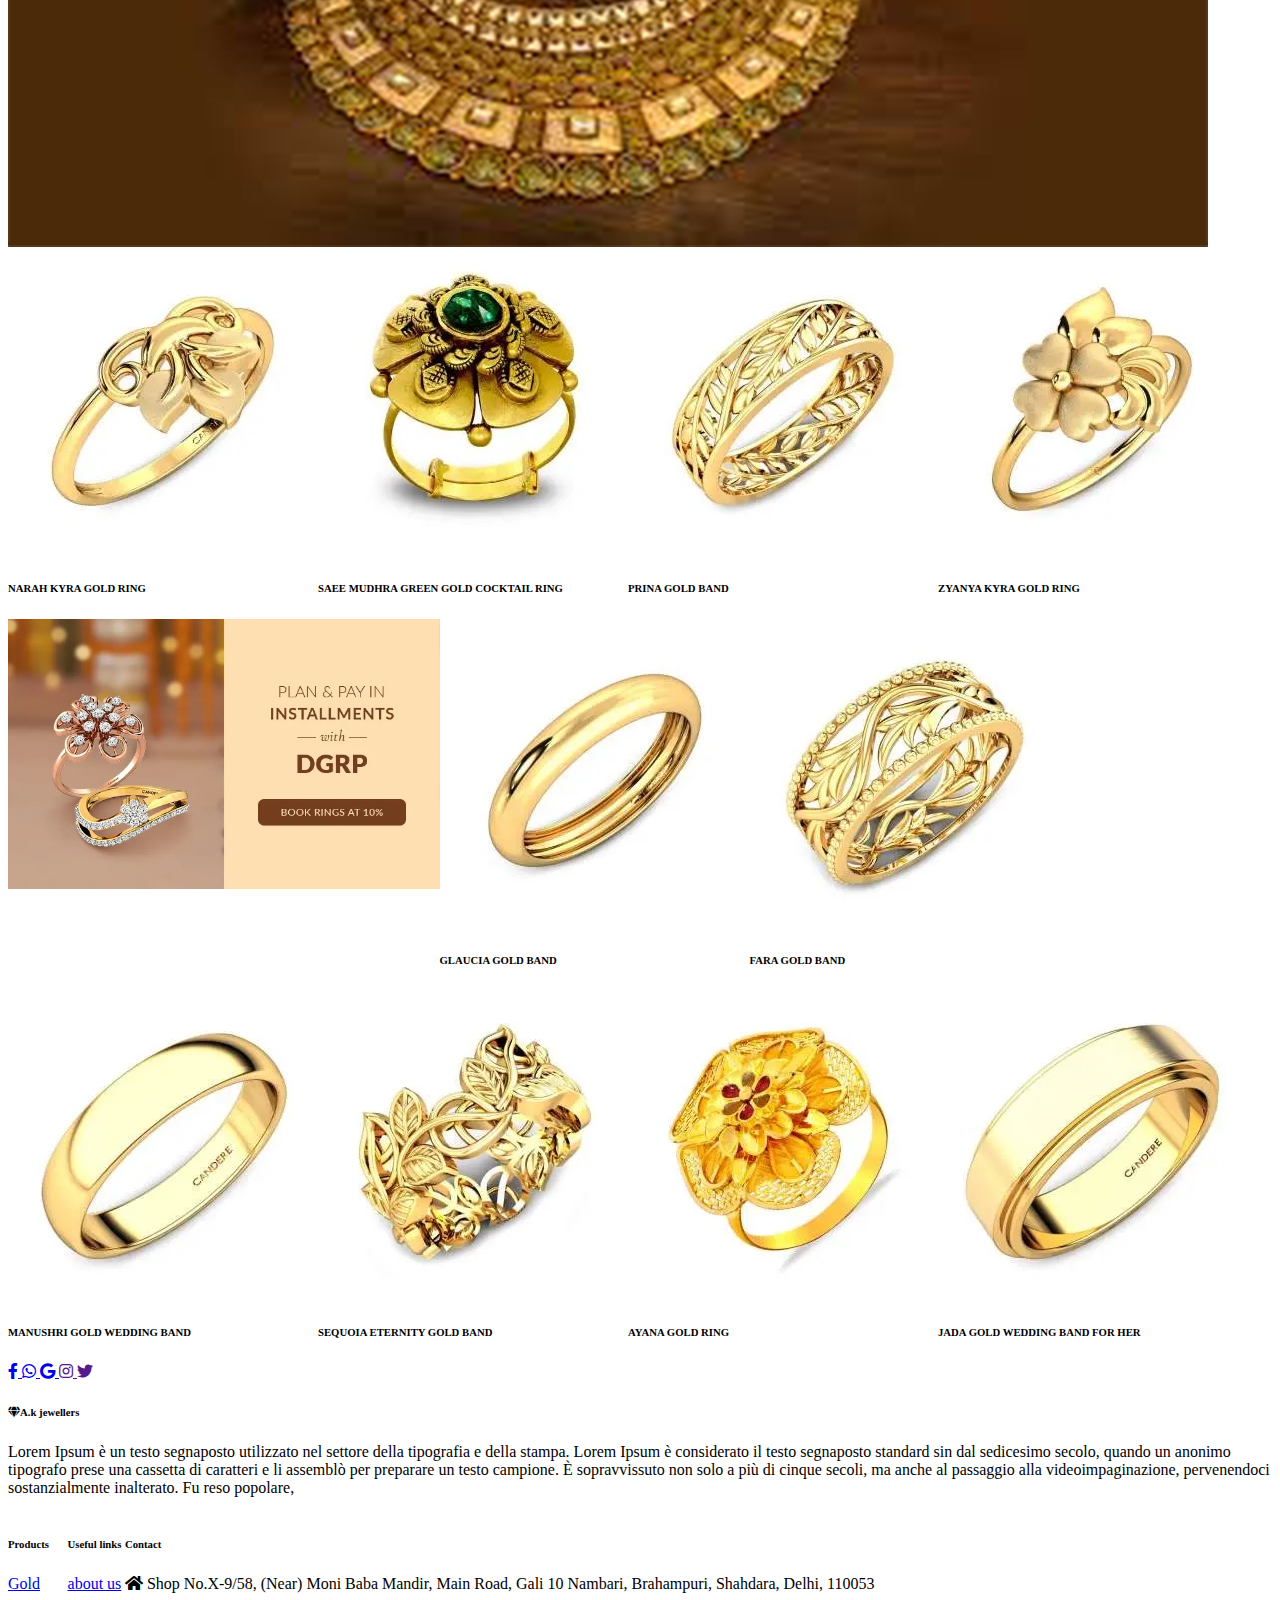
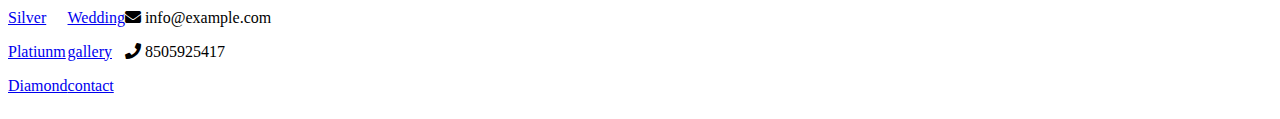
<file: Wedding jewellery.html>
<!doctype>
<html>
<head>
<title>bootstraplayout</title>
     <meta name="viewport" content="width=device-width, initial-scale=1.0">
    <link rel="stylesheet" href="https://cdn.jsdelivr.net/npm/bootstrap@4.6.1/dist/css/bootstrap.min.css" integrity="sha384-zCbKRCUGaJDkqS1kPbPd7TveP5iyJE0EjAuZQTgFLD2ylzuqKfdKlfG/eSrtxUkn" crossorigin="anonymous">
    <link href="css/layout.css" type="text/css" rel="stylesheet" >
    <link rel="preconnect" href="https://fonts.googleapis.com">
<link rel="preconnect" href="https://fonts.gstatic.com" crossorigin>
<link href="https://fonts.googleapis.com/css2?family=Alex+Brush&family=EB+Garamond:ital@0;1&family=Playfair+Display:wght@600;700&family=Russo+One&display=swap" rel="stylesheet">
     <link rel="stylesheet" type="text/css" href="https://use.fontawesome.com/releases/v5.8.1/css/all.css">    
        
</head>
<body>
        <nav class="navbar navbar-expand-lg navbar-dark bg-dark ">
            <div class="container">
            <a href="#" class="navbar-brand">
                <img src="img/logo444.png" height="100" width="100" /></a>
                
                <button class="navbar-toggler" type="button" data-toggle="collapse" data-target="#aakash">
                <span class="navbar-toggler-icon"></span>
                </button><!-----end button------>
                <div class="collapse navbar-collapse kapil" id="aakash">
                <ul class="navbar-nav mr-auto">
                <li class="nav-item active">
                  <a href="index.html"  class="nav-link">Home</a>
                    </li>
              <li class="nav-list dropdown nav-item">
                <a href="#" class="nav-link dropdown-toggle nav-link active" id="dropdownmenu1" data-toggle="dropdown">About us</a> 
                <div class="dropdown-menu">
                    <a class="dropdown-item" href="about us.html">AMBASSADORS</a> 
                      
                    </div>   
                </li>
                <li class="nav-item active">
                  <a href="gallery.html"  class="nav-link">Gallery</a>
                    </li>
                     <li class="nav-list dropdown nav-item">
                  <a href="#" class="nav-link dropdown-toggle nav-link active" id="dropdownmenu1" data-toggle="dropdown">Wedding jewellery</a>
                     <div class="dropdown-menu">    
                        <a class="dropdown-item" href="#">GOLD</a>
                         <a class="dropdown-item" href="Wedding jewellery_1.html">Platiunm</a>
                         <a class="dropdown-item" href="Wedding jewellery_2.html">Diamond</a>
                         </div>
                    </li>
                    <li class="nav-item active">
                  <a href="Contact.html"  class="nav-link">Contact</a>
                    </li>
                     
                </ul><!---end ul------>
                    
                    
                </div><!-------end collapse-->
                </div>
        </nav>
<!----------    <section>
    <div id="akash" class="carousel slide carousel-fade" data-ride="carousel">
       <ol class="carousel-indicators">
        <li data-target="#akash" data-slide-to="0" class="active"></li>
        <li data-target="#akash" data-slide-to="1" class="active"></li>
        <li data-target="#akash" data-slide-to="2" class="active"></li>
        <li data-target="#akash" data-slide-to="3" class="active"></li>
        </ol> 
        <div class="carousel-inner">
            <div class="carousel-item active" >
                <img src="img/img_1.jpg" class="d-block w-100 vikash"/>
           
              </div>
            <div class="carousel-item ">
                <img src="img/img_2.jpg" class="d-block w-100 vikash"  />
        </div>
            <div class="carousel-item ">
                <img src="img/img_3.jpg" class="d-block w-100 vikash"  />
        </div>
            <div class="carousel-item ">
                <img src="img/img_10.jpg" class="d-block w-100 vikash"  />
        </div>
        
        </div> 
        </div>
        <a class="carousel-control-prev" href="#akash" data-slide="prev"></a> 
        
        <a class="carousel-control-next" href="#akash" data-slide="next"></a>
    </section>
    
    
    
    
    
    
    <section>
     <div class="container mt-5">
        <h1 class="text">About Us</h1>
        <div class="row mt-5">
            <div class="col-md-6">
                <div class="card-body">
                <p>Lorem Ipsum è un testo segnaposto utilizzato nel settore della tipografia e della stampa. Lorem Ipsum è considerato il testo segnaposto standard sin dal sedicesimo secolo, quando un anonimo tipografo prese una cassetta di caratteri e li assemblò per preparare un testo campione. È sopravvissuto non solo a più di cinque secoli, ma anche al passaggio alla videoimpaginazione, pervenendoci sostanzialmente inalterato. Fu reso popolare, negli anni ’60, con la diffusione dei fogli di caratteri trasferibili “Letraset”, che contenevano passaggi del Lorem Ipsum, e più recentemente da software di impaginazione come Aldus PageMaker, che includeva versioni del Lorem Ipsum.Lorem Ipsum è un testo segnaposto utilizzato nel settore della tipografia e della stampa. Lorem Ipsum è considerato il testo segnaposto standard sin dal sedicesimo secolo, quando un anonimo tipografo prese una cassetta di caratteri e li assemblò per preparare un testo campione. È sopravvissuto non solo a più di cinque secoli, ma anche al passaggio alla videoimpaginazione, pervenendoci sostanzialmente inalterato. Fu reso popolare, negli anni ’60, con la diffusione dei fogli di caratteri trasferibili “Letraset”, che contenevano passaggi del Lorem Ipsum, e più recentemente da software di impaginazione come Aldus PageMaker, che includeva versioni del Lorem Ipsum.Lorem Ipsum è un testo segnaposto utilizzato nel settore della tipografia e della stampa. Lorem dal sedicesimo secolo, quando un anonimo tipografo prese una cassetta di caratteri e li assemblò per preparare un testo campione. È sopravvissuto non solo a più di cinque secoli, ma anche al passaggio alla videoimpaginazione, pervenendoci sostanzialmente inalterato. Fu reso popolare, negli anni ’60, con la diffusione dei fogli di caratteri trasferibili “Letraset”, che contenevano passaggi del Lorem Ipsum, e più recentemente da software di impaginazione come Aldus PageMaker, che includeva versioni del Lorem Ipsum.Lorem Ipsum è un testo segnaposto utilizzato nel settore della tipografia e della stampa.</p>
            </div>
            </div>
            <div class="col-md-6">
               
                <div class="about_img">
                    <img src="img/img_4.jpg" height="700" width="100%"/>
                    </div>
                </div>
             
         </div>
         </div>
    </section>
    <section>
        
    <div class="container-fluid mt-5 ">
        <h1 class="text-center"><hr>Gallery</h1>
        <div class="row mt-5">
        <div class="col">
            <img src="img/img_2.jpg"/>
            <img src="img/img_1.jpg" /> 
            <img src="img/img_3.jpg" /> 
            <img src="img/img_4.jpg" /> 
            <img src="img/img_6.jpg"  /> 
            <img src="img/img_13.jpg"  /> 
             </div>
             <div class="col">
            <img src="img/img_10.jpg" />
            <img src="img/img_5.jpg" /> 
            <img src="img/img_7.jpg" /> 
            <img src="img/img_14.jpg" /> 
            <img src="img/img_9.jpg" /> 
            <img src="img/img_11.jpg" /> 
            <img src="img/img_12.jpg" /> 
             </div>
            </div>
        </div> 
    </section>
     
    <section> 
    <div class="container text-center mt-5">
        
            
         <div id="vikash567" class="carousel slide " data-ride="carousel">
          <h1 class="headtext" >Wedding jewellery</h1>
       
            <div class="carousel-inner">
                <div class="carousel-item active">
                
      
        <div class="row mt-5">
        <div class="col-md-4">
          <div class="card">
            <img src="img/img_1.jpg" class="card-img-top"/>
              <div class="card-body ">
              <h4>Ring</h4>
               <button class="btn btn-info" type="button text-center"
              data-toggle="collapse" data-target="#vikas">
                  click Read Now
                  </button>
                  <div class="collapse" id="vikas">
                  <p>Brackets is an open-source project Web developers from around the world are contributing to build
                a better code editor Many more are building extensions that expand the capabilities of Brackets Brackets is an open-source project Web developers from around the world are contributing to build
                a better code editor Many more are building extensions that expand the capabilities of Brackets Brackets</p>
                
                  </div>
              </div>
            </div>  
            </div>
            <div class="col-md-4">
          <div class="card">
            <img src="img/img_2.jpg" class="card-img-top"/>
              <div class="card-body">
              <h4>Ring</h4>
             <button class="btn btn-info" type="button text-center"
              data-toggle="collapse" data-target="#mohit">
                  click Read Now
                  </button>
                  <div class="collapse" id="mohit">
                  <p>Brackets is an open-source project Web developers from around the world are contributing to build
                a better code editor Many more are building extensions that expand the capabilities of Brackets Brackets is an open-source project Web developers from around the world are contributing to build
                a better code editor Many more are building extensions that expand the capabilities of Brackets Brackets</p>
                
                  </div>
                  </div>
              </div>
            </div>  
         
            
            
            <div class="col-md-4">
          <div class="card">
            <img src="img/img_3.jpg" class="card-img-top"/>
              <div class="card-body ">
              <h4>Ring</h4>
              <button class="btn btn-info" type="button text-center"
              data-toggle="collapse" data-target="#ashish">
                  click Read Now
                  </button>
                  <div class="collapse" id="ashish">
                  <p>Brackets is an open-source project Web developers from around the world are contributing to build
                a better code editor Many more are building extensions that expand the capabilities of Brackets Brackets is an open-source project Web developers from around the world are contributing to build
                a better code editor Many more are building extensions that expand the capabilities of Brackets Brackets</p>
                
                  </div>
              </div>
            </div> 
            </div>
               </div>
        </div>
                
                
             <div class="carousel-item">
                <div class="row mt-5">
        <div class="col-md-4">
          <div class="card">
            <img src="img/img_1.jpg" class="card-img-top"/>
              <div class="card-body ">
              <h4>Ring</h4>
               <button class="btn btn-info" type="button text-center"
              data-toggle="collapse" data-target="#vikas">
                  click Read Now
                  </button>
                  <div class="collapse" id="vikas">
                  <p>Brackets is an open-source project Web developers from around the world are contributing to build
                a better code editor Many more are building extensions that expand the capabilities of Brackets Brackets is an open-source project Web developers from around the world are contributing to build
                a better code editor Many more are building extensions that expand the capabilities of Brackets Brackets</p>
                
                  </div>
              </div>
            </div>
            </div>
            <div class="col-md-4">
          <div class="card">
            <img src="img/img_2.jpg" class="card-img-top"/>
              <div class="card-body">
              <h4>Ring</h4>
             <button class="btn btn-info" type="button text-center"
              data-toggle="collapse" data-target="#mohit">
                  click Read Now
                  </button>
                  <div class="collapse" id="mohit">
                  <p>Brackets is an open-source project Web developers from around the world are contributing to build
                a better code editor Many more are building extensions that expand the capabilities of Brackets Brackets is an open-source project Web developers from around the world are contributing to build
                a better code editor Many more are building extensions that expand the capabilities of Brackets Brackets</p>
                
                  </div>
                  </div>
              </div>
            </div>  
         
            
            
            <div class="col-md-4">
          <div class="card">
            <img src="img/img_3.jpg" class="card-img-top"/>
              <div class="card-body ">
              <h4>Ring</h4>
              <button class="btn btn-info" type="button text-center"
              data-toggle="collapse" data-target="#ashish">
                  click Read Now
                  </button>
                  <div class="collapse" id="ashish">
                  <p>Brackets is an open-source project Web developers from around the world are contributing to build
                a better code editor Many more are building extensions that expand the capabilities of Brackets Brackets is an open-source project Web developers from around the world are contributing to build
                a better code editor Many more are building extensions that expand the capabilities of Brackets Brackets</p>
                
                  </div>
              </div>
            </div> 
            </div>
               </div>
                </div>
              
                
                <div class="carousel-item">
                <div class="row mt-5">
        <div class="col-md-4">
          <div class="card">
            <img src="img/img_13.jpg" class="card-img-top"/>
              <div class="card-body ">
              <h4>Ring</h4>
               <button class="btn btn-info" type="button text-center"
              data-toggle="collapse" data-target="#vikas">
                  click Read Now
                  </button>
                  <div class="collapse" id="vikas">
                  <p>Brackets is an open-source project Web developers from around the world are contributing to build
                a better code editor Many more are building extensions that expand the capabilities of Brackets Brackets is an open-source project Web developers from around the world are contributing to build
                a better code editor Many more are building extensions that expand the capabilities of Brackets Brackets</p>
                
                  </div>
              </div>
            </div>  
            </div>
            <div class="col-md-4">
          <div class="card">
            <img src="img/img_12.jpg" class="card-img-top"/>
              <div class="card-body">
              <h4>Ring</h4>
             <button class="btn btn-info" type="button text-center"
              data-toggle="collapse" data-target="#mohit">
                  click Read Now
                  </button>
                  <div class="collapse" id="mohit">
                  <p>Brackets is an open-source project Web developers from around the world are contributing to build
                a better code editor Many more are building extensions that expand the capabilities of Brackets Brackets is an open-source project Web developers from around the world are contributing to build
                a better code editor Many more are building extensions that expand the capabilities of Brackets Brackets</p>
                
                  </div>
                  </div>
              </div>
            </div> 
         
            
            
            <div class="col-md-4">
          <div class="card">
            <img src="img/img_11.jpg" class="card-img-top"/>
              <div class="card-body ">
              <h4>Ring</h4>
              <button class="btn btn-info" type="button text-center"
              data-toggle="collapse" data-target="#ashish">
                  click Read Now
                  </button>
                  <div class="collapse" id="ashish">
                  <p>Brackets is an open-source project Web developers from around the world are contributing to build
                a better code editor Many more are building extensions that expand the capabilities of Brackets Brackets is an open-source project Web developers from around the world are contributing to build
                a better code editor Many more are building extensions that expand the capabilities of Brackets Brackets</p>
                
                  </div>
              </div>
            </div> 
            </div>
               </div>
                </div>
                </div>
            </div>
            
       </div>
        <a href="#vikash567" class="carousel-control-prev" data-slide="prev"></a>
        <a href="#vikash567" class="carousel-control-next" data-slide="next"></a>
    </section>
    <section>
        <form>
        <div class="container bg-light mt-5  ">
       <h1 class="text-dark text-center"> contact us</h1>
            
<div class="form-group row mt-5">
<div class="col-md-1">
<label>Name:</label>
</div>
<div class="col-md-5">
<input type="text" class="form-control" name="name" placeholder=" your Name" required />
</div>
                
<div class="col-md-1">
<label>Address:</label>
</div>
<div class="col-md-5">
<input type="text" class="form-control" name="address" placeholder= "address" required />
</div>
                <br>
                <br>
<div class="col-md-1">
<label>Email:</label>
</div>
<div class="col-md-5">
<input type="text" class="form-control" name="email" placeholder= "email" required />
</div>
<div class="col-md-1">
<label>ph.number:</label>
</div>
<div class="col-md-5">
<input type="text" class="form-control" name="ph.number" placeholder= "ph.number" required />
</div>
           
            
            <br>
                <br>
            
           <div class="col-md-10 offset-md-2 mt-5">
      <button type="submit" class="btn btn-primary">submit</button>
       <button type="reset" class="btn btn-Secondary">reset</button>             
                    
    </div>   
                
                
                </div>
                  
                   
                
                
                
                 <br>
                <br>
                
                
        
                 
            
            
           
                
                 </div> 
                  
        </form>  
    </section>
    
------------>
 <section>
    <div id="akash" class="carousel slide carousel-fade" data-ride="carousel">
       <ol class="carousel-indicators">
        <li data-target="#akash" data-slide-to="0" class="active"></li>
        <li data-target="#akash" data-slide-to="1" class="active"></li>
        <li data-target="#akash" data-slide-to="2" class="active"></li>
        
        </ol> 
        <div class="carousel-inner">
            <div class="carousel-item active" >
                <img src="img/img_20.jpg" class="d-block w-100 "/>
                <div class="carousel-caption d-none d-md-block ">
          <h2 class="text555">The jewellery you desire, Now Within Your Reagh</h2>
          
        </div>
           
              </div>
            <div class="carousel-item ">
                <img src="img/img_28.jpg" class="d-block w-100 "  />
        </div>
            <div class="carousel-item ">
                <img src="img/img_21.jpg" class="d-block w-100 "  />
        </div>
            
        
        </div> 
        </div>
        <a class="carousel-control-prev" href="#akash" data-slide="prev">
         <span class="carousel-control-prev-icon" ></span></a>
        <a class="carousel-control-next" href="#akash" data-slide="next">
     <span class="carousel-control-next-icon" ></span></a>
    </section> 
    <section>
    <div class="container mt-5 text-center">
       <div class="row">
       <div class="col-md-3">
           <img src="img/img_31.jpg" class="card-img-top">
           <div class="card-body bg-light">
           <h6>NARAH KYRA GOLD RING</h6>
              
           
           </div>
           </div>
        
         <div class="col-md-3">
           <img src="img/img_32.jpg" class="card-img-top">
           <div class="card-body bg-light">
           <h6 >SAEE MUDHRA GREEN GOLD COCKTAIL RING</h6>
              
           
           </div>
           </div>
        
         <div class="col-md-3">
           <img src="img/img_33.jpg" class="card-img-top">
           <div class="card-body bg-light">
           <h6 >PRINA GOLD BAND</h6>
               
           
           </div>
           </div>
        
         <div class="col-md-3">
           <img src="img/img_30.jpg" class="card-img-top">
           <div class="card-body bg-light">
           <h6 >ZYANYA KYRA GOLD RING</h6>
              
           
           </div>
           </div>

           <div class="col-md-6 mt-5">
           <img src="img/img_34.jpg" class="card-img-top mohit555">
           <div class="card-body ">
           </div>
           </div>
           <div class="col-md-3">
           <img src="img/img_35.jpg" class="card-img-top">
           <div class="card-body bg-light">
           <h6 >GLAUCIA GOLD BAND</h6>
           </div>
           </div>
           
           <div class="col-md-3">
           <img src="img/img_36.jpg" class="card-img-top">
           <div class="card-body bg-light">
           <h6 >FARA GOLD BAND</h6>
           </div>
           </div>
           
     <div class="col-md-3">
           <img src="img/img_38.jpg" class="card-img-top">
           <div class="card-body bg-light">
           <h6 >MANUSHRI GOLD WEDDING BAND</h6>
           </div>
           </div>
            <div class="col-md-3">
           <img src="img/img_39.jpg" class="card-img-top">
           <div class="card-body bg-light">
           <h6 >SEQUOIA ETERNITY GOLD BAND</h6>
           </div>
           </div>
           
            <div class="col-md-3">
           <img src="img/img_40.jpg" class="card-img-top">
           <div class="card-body bg-light">
           <h6 >AYANA GOLD RING</h6>
           </div>
           </div>
           
            <div class="col-md-3">
           <img src="img/img_41.jpg" class="card-img-top">
           <div class="card-body bg-light">
           <h6 >JADA GOLD WEDDING BAND FOR HER</h6>
           </div>
           </div>
           
        </div> 
        
        </div>
    </section>
   
    
    
    

<section class="mt-5">
   <!-- Footer -->
<footer class="text-center text-lg-start bg-light text-muted">
  <!-- Section: Social media -->
  <div
    class="d-flex justify-content-center justify-content-lg-between p-4 border-bottom"
  >
    <!-- Left -->
    
    <!-- Left -->

    <!-- Right -->
    <div class="icon">
        
            
      <a href="https://www.facebook.com/" target="_blank" class="me-4 text-reset">
        <i class="fab fa-facebook-f"></i>
      </a>
      <a href="https://www.whatsapp.com/" target="_blank" class="me-4 text-reset">
        <i class="fab fa-whatsapp"></i>
      </a>
      <a href="https://www.google.com/" target="_blank" class="me-4 text-reset">
        <i class="fab fa-google"></i>
      </a>
      <a href="" class="me-4 text-reset">
        <i class="fab fa-instagram"></i>
      </a>
      <a href="" class="me-4 text-reset">
        <i class="fab fa-twitter"></i>
      </a>
      
    </div>
    <!-- Right -->
  </div>
  <!-- Section: Social media -->

  <!-- Section: Links  -->
  <section class="">
    <div class="container text-center text-md-start mt-5">
      <!-- Grid row -->
      <div class="row mt-3">
        <!-- Grid column -->
        <div class="col-md-3 col-lg-4 col-xl-3 mx-auto mb-4">
          <!-- Content -->
          <h6 class="text-uppercase fw-bold mb-4">
            <i class="fas fa-gem me-3"></i>A.k jewellers
          </h6>
          <p>
            Lorem Ipsum è un testo segnaposto utilizzato nel settore della tipografia e della stampa. Lorem Ipsum è considerato il testo segnaposto standard sin dal sedicesimo secolo, quando un anonimo tipografo prese una cassetta di caratteri e li assemblò per preparare un testo campione. È sopravvissuto non solo a più di cinque secoli, ma anche al passaggio alla videoimpaginazione, pervenendoci sostanzialmente inalterato. Fu reso popolare, 
          </p>
        </div>
        <!-- Grid column -->

        <!-- Grid column -->
        <div class="col-md-2 col-lg-2 col-xl-2 mx-auto mb-4">
          <!-- Links -->
          <h6 class="text-uppercase fw-bold mb-4">
            Products
          </h6>
          <p>
            <a href="#!" class="text-reset">Gold</a>
          </p>
          <p>
            <a href="#!" class="text-reset">Silver</a>
          </p>
          <p>
            <a href="#!" class="text-reset">Platiunm</a>
          </p>
          <p>
            <a href="#!" class="text-reset">Diamond</a>
          </p>
        </div>
        <!-- Grid column -->

        <!-- Grid column -->
        <div class="col-md-3 col-lg-2 col-xl-2 mx-auto mb-4">
          <!-- Links -->
          <h6 class="text-uppercase fw-bold mb-4">
            Useful links
          </h6>
          <p>
            <a href="#!" class="text-reset">about us</a>
          </p>
          <p>
            <a href="#!" class="text-reset">Wedding</a>
          </p>
          <p>
            <a href="#!" class="text-reset">gallery</a>
          </p>
          <p>
            <a href="#!" class="text-reset">contact</a>
          </p>
        </div>
        <!-- Grid column -->

        <!-- Grid column -->
        <div class="col-md-4 col-lg-3 col-xl-3 mx-auto mb-md-0 mb-4">
          <!-- Links -->
          <h6 class="text-uppercase fw-bold mb-4">
            Contact
          </h6>
          <p><i class="fas fa-home me-3"></i> Shop No.X-9/58, (Near) Moni Baba Mandir, Main Road, Gali 10 Nambari, Brahampuri, Shahdara, Delhi, 110053 </p>
          <p>
            <i class="fas fa-envelope me-3"></i>
            info@example.com
          </p>
          <p><i class="fas fa-phone me-3"></i> 8505925417</p>
          
        </div>
        <!-- Grid column -->
      </div>
      <!-- Grid row -->
    </div>
  </section>
  
</footer>
<!-- Footer -->
    </section>
    
    
    
    
    
  
    
    
    
        
        
        
        
        
        
        
        
    <script src="https://code.jquery.com/jquery-3.6.0.min.js"></script>
    <link rel="stylesheet" href="https://cdn.jsdelivr.net/npm/bootstrap@4.6.1/dist/css/bootstrap.min.css" integrity="sha384-zCbKRCUGaJDkqS1kPbPd7TveP5iyJE0EjAuZQTgFLD2ylzuqKfdKlfG/eSrtxUkn" crossorigin="anonymous">
    <script src="https://cdn.jsdelivr.net/npm/jquery@3.5.1/dist/jquery.slim.min.js" integrity="sha384-DfXdz2htPH0lsSSs5nCTpuj/zy4C+OGpamoFVy38MVBnE+IbbVYUew+OrCXaRkfj" crossorigin="anonymous"></script>
    <script src="https://cdn.jsdelivr.net/npm/bootstrap@4.6.1/dist/js/bootstrap.bundle.min.js" integrity="sha384-fQybjgWLrvvRgtW6bFlB7jaZrFsaBXjsOMm/tB9LTS58ONXgqbR9W8oWht/amnpF" crossorigin="anonymous"></script>     
</body>
</html>
</file>
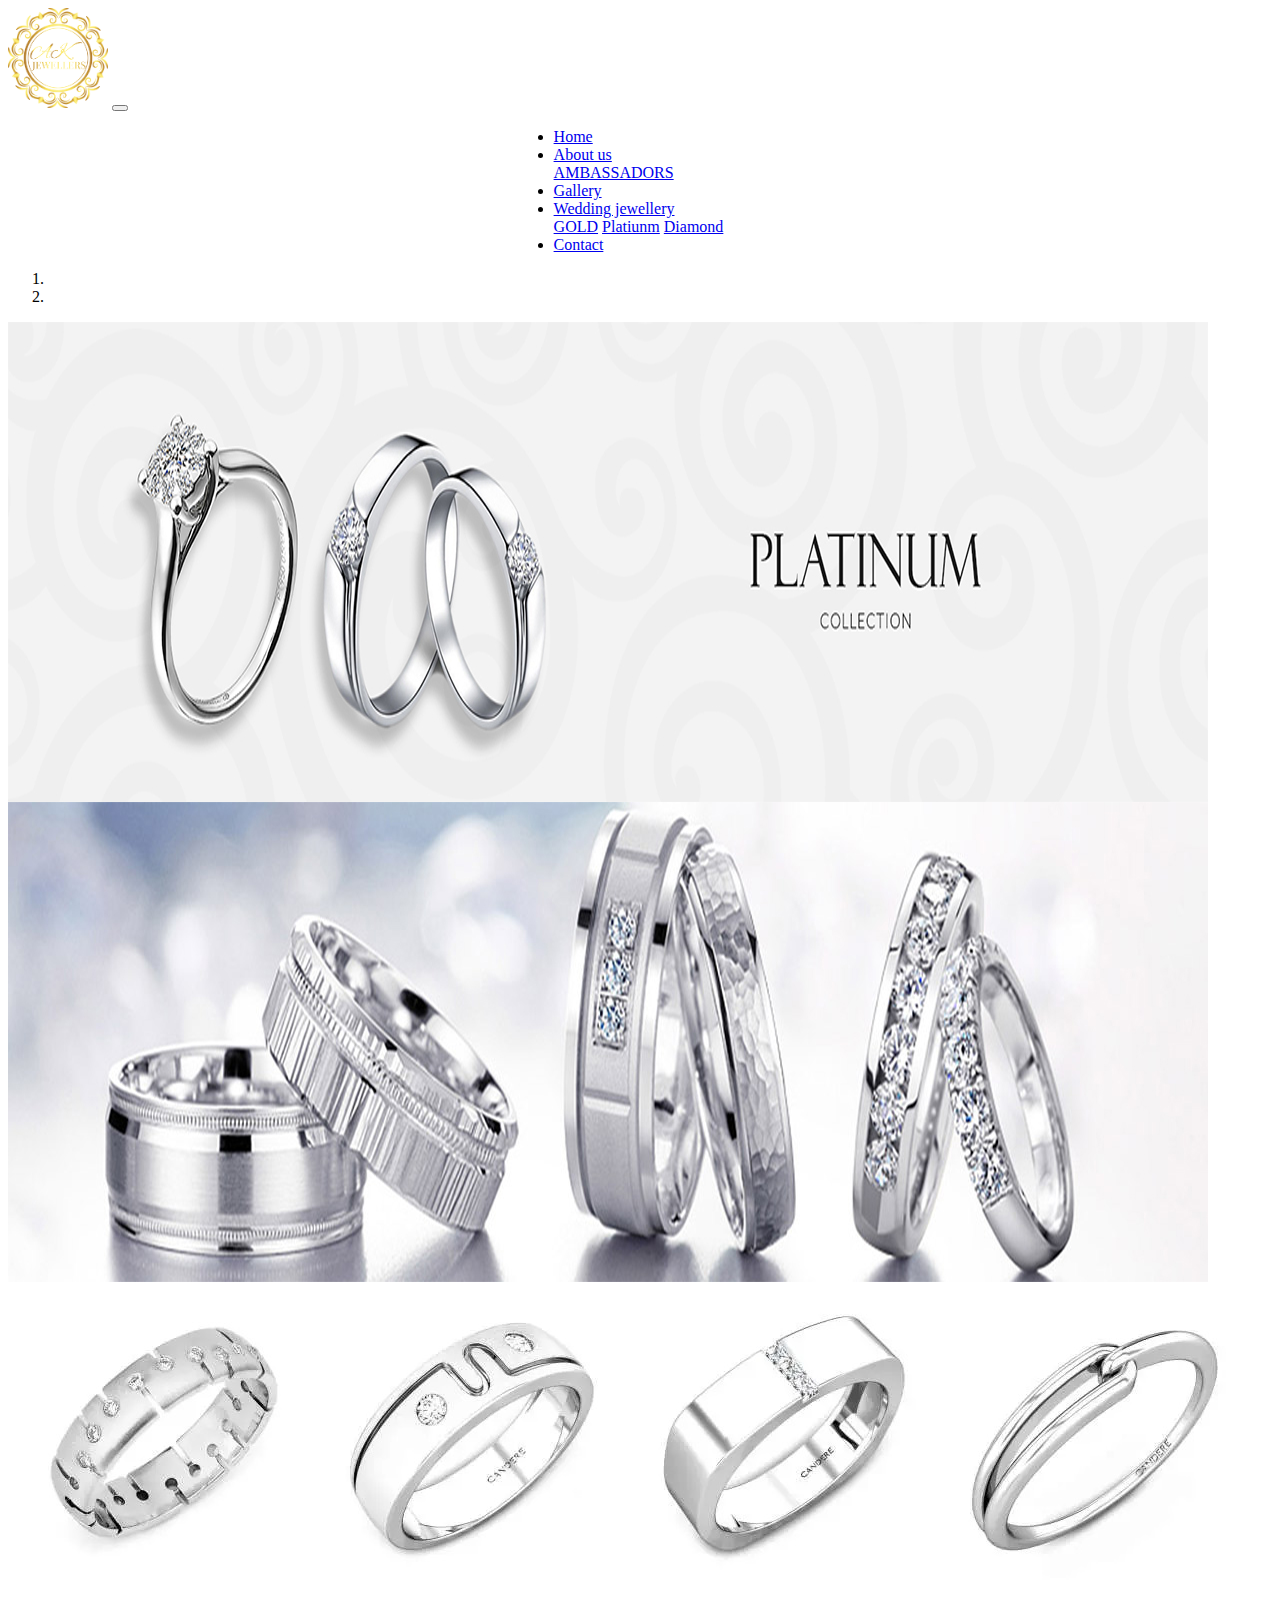
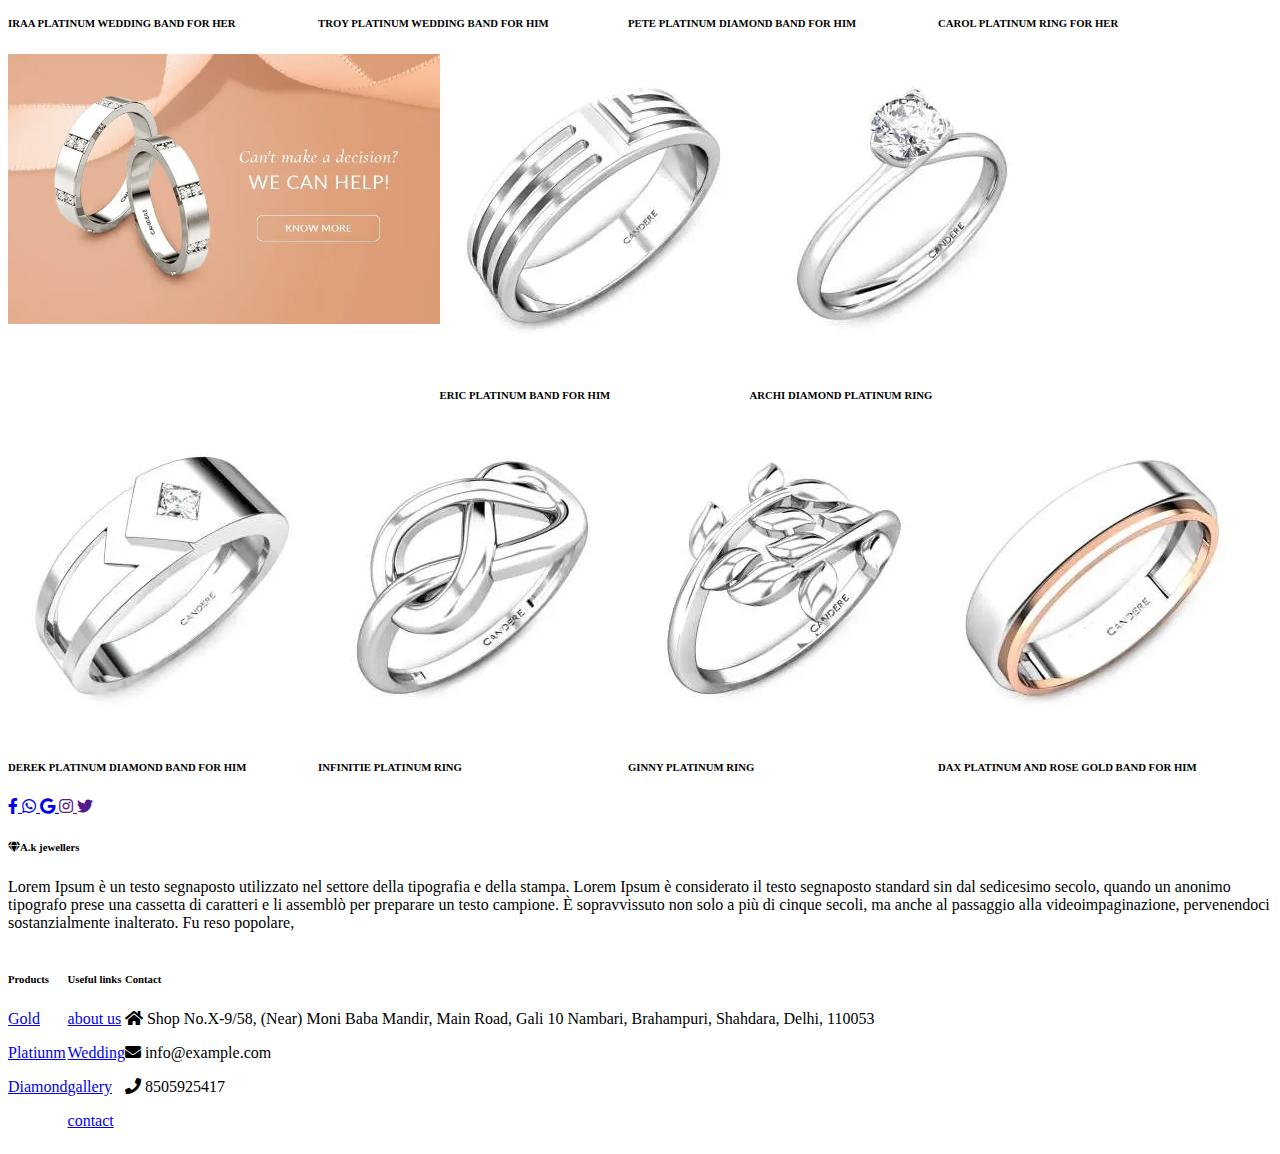
<file: Wedding jewellery_1.html>
<!doctype>
<html>
<head>
<title>bootstraplayout</title>
     <meta name="viewport" content="width=device-width, initial-scale=1.0">
    <link rel="stylesheet" href="https://cdn.jsdelivr.net/npm/bootstrap@4.6.1/dist/css/bootstrap.min.css" integrity="sha384-zCbKRCUGaJDkqS1kPbPd7TveP5iyJE0EjAuZQTgFLD2ylzuqKfdKlfG/eSrtxUkn" crossorigin="anonymous">
    <link href="css/layout.css" type="text/css" rel="stylesheet" >
    <link rel="preconnect" href="https://fonts.googleapis.com">
<link rel="preconnect" href="https://fonts.gstatic.com" crossorigin>
<link href="https://fonts.googleapis.com/css2?family=Alex+Brush&family=EB+Garamond:ital@0;1&family=Playfair+Display:wght@600;700&family=Russo+One&display=swap" rel="stylesheet">
     <link rel="stylesheet" type="text/css" href="https://use.fontawesome.com/releases/v5.8.1/css/all.css">    
        
</head>
<body>
        <nav class="navbar navbar-expand-lg navbar-dark bg-dark ">
            <div class="container">
            <a href="#" class="navbar-brand">
                <img src="img/logo444.png" height="100" width="100" /></a>
                
                <button class="navbar-toggler" type="button" data-toggle="collapse" data-target="#aakash">
                <span class="navbar-toggler-icon"></span>
                </button><!-----end button------>
                <div class="collapse navbar-collapse kapil" id="aakash">
                <ul class="navbar-nav mr-auto">
                <li class="nav-item active">
                  <a href="index.html"  class="nav-link">Home</a>
                    </li>
              <li class="nav-list dropdown nav-item">
                <a href="#" class="nav-link dropdown-toggle nav-link active" id="dropdownmenu1" data-toggle="dropdown">About us</a> 
                <div class="dropdown-menu">
                    <a class="dropdown-item" href="about us.html">AMBASSADORS</a> 
                      
                    </div>   
                </li>
                <li class="nav-item active">
                  <a href="gallery.html"  class="nav-link">Gallery</a>
                    </li>
                     <li class="nav-list dropdown nav-item">
                  <a href="#" class="nav-link dropdown-toggle nav-link active" id="dropdownmenu1" data-toggle="dropdown">Wedding jewellery</a>
                     <div class="dropdown-menu">    
                        <a class="dropdown-item" href="Wedding jewellery.html">GOLD</a>
                         
                         <a class="dropdown-item" href="Wedding jewellery_1.html">Platiunm</a>
                         <a class="dropdown-item" href="Wedding jewellery_2.html">Diamond</a>
                         </div>
                    </li>
                     <li class="nav-item active">
                  <a href="Contact.html"  class="nav-link">Contact</a>
                    </li>
                     
                </ul><!---end ul------>
                    
                    
                </div><!-------end collapse-->
                </div>
        </nav>
<!----------    <section>
    <div id="akash" class="carousel slide carousel-fade" data-ride="carousel">
       <ol class="carousel-indicators">
        <li data-target="#akash" data-slide-to="0" class="active"></li>
        <li data-target="#akash" data-slide-to="1" class="active"></li>
        <li data-target="#akash" data-slide-to="2" class="active"></li>
        <li data-target="#akash" data-slide-to="3" class="active"></li>
        </ol> 
        <div class="carousel-inner">
            <div class="carousel-item active" >
                <img src="img/img_1.jpg" class="d-block w-100 vikash"/>
           
              </div>
            <div class="carousel-item ">
                <img src="img/img_2.jpg" class="d-block w-100 vikash"  />
        </div>
            <div class="carousel-item ">
                <img src="img/img_3.jpg" class="d-block w-100 vikash"  />
        </div>
            <div class="carousel-item ">
                <img src="img/img_10.jpg" class="d-block w-100 vikash"  />
        </div>
        
        </div> 
        </div>
        <a class="carousel-control-prev" href="#akash" data-slide="prev"></a> 
        
        <a class="carousel-control-next" href="#akash" data-slide="next"></a>
    </section>
    
    
    
    
    
    
    <section>
     <div class="container mt-5">
        <h1 class="text">About Us</h1>
        <div class="row mt-5">
            <div class="col-md-6">
                <div class="card-body">
                <p>Lorem Ipsum è un testo segnaposto utilizzato nel settore della tipografia e della stampa. Lorem Ipsum è considerato il testo segnaposto standard sin dal sedicesimo secolo, quando un anonimo tipografo prese una cassetta di caratteri e li assemblò per preparare un testo campione. È sopravvissuto non solo a più di cinque secoli, ma anche al passaggio alla videoimpaginazione, pervenendoci sostanzialmente inalterato. Fu reso popolare, negli anni ’60, con la diffusione dei fogli di caratteri trasferibili “Letraset”, che contenevano passaggi del Lorem Ipsum, e più recentemente da software di impaginazione come Aldus PageMaker, che includeva versioni del Lorem Ipsum.Lorem Ipsum è un testo segnaposto utilizzato nel settore della tipografia e della stampa. Lorem Ipsum è considerato il testo segnaposto standard sin dal sedicesimo secolo, quando un anonimo tipografo prese una cassetta di caratteri e li assemblò per preparare un testo campione. È sopravvissuto non solo a più di cinque secoli, ma anche al passaggio alla videoimpaginazione, pervenendoci sostanzialmente inalterato. Fu reso popolare, negli anni ’60, con la diffusione dei fogli di caratteri trasferibili “Letraset”, che contenevano passaggi del Lorem Ipsum, e più recentemente da software di impaginazione come Aldus PageMaker, che includeva versioni del Lorem Ipsum.Lorem Ipsum è un testo segnaposto utilizzato nel settore della tipografia e della stampa. Lorem dal sedicesimo secolo, quando un anonimo tipografo prese una cassetta di caratteri e li assemblò per preparare un testo campione. È sopravvissuto non solo a più di cinque secoli, ma anche al passaggio alla videoimpaginazione, pervenendoci sostanzialmente inalterato. Fu reso popolare, negli anni ’60, con la diffusione dei fogli di caratteri trasferibili “Letraset”, che contenevano passaggi del Lorem Ipsum, e più recentemente da software di impaginazione come Aldus PageMaker, che includeva versioni del Lorem Ipsum.Lorem Ipsum è un testo segnaposto utilizzato nel settore della tipografia e della stampa.</p>
            </div>
            </div>
            <div class="col-md-6">
               
                <div class="about_img">
                    <img src="img/img_4.jpg" height="700" width="100%"/>
                    </div>
                </div>
             
         </div>
         </div>
    </section>
    <section>
        
    <div class="container-fluid mt-5 ">
        <h1 class="text-center"><hr>Gallery</h1>
        <div class="row mt-5">
        <div class="col">
            <img src="img/img_2.jpg"/>
            <img src="img/img_1.jpg" /> 
            <img src="img/img_3.jpg" /> 
            <img src="img/img_4.jpg" /> 
            <img src="img/img_6.jpg"  /> 
            <img src="img/img_13.jpg"  /> 
             </div>
             <div class="col">
            <img src="img/img_10.jpg" />
            <img src="img/img_5.jpg" /> 
            <img src="img/img_7.jpg" /> 
            <img src="img/img_14.jpg" /> 
            <img src="img/img_9.jpg" /> 
            <img src="img/img_11.jpg" /> 
            <img src="img/img_12.jpg" /> 
             </div>
            </div>
        </div> 
    </section>
     
    <section> 
    <div class="container text-center mt-5">
        
            
         <div id="vikash567" class="carousel slide " data-ride="carousel">
          <h1 class="headtext" >Wedding jewellery</h1>
       
            <div class="carousel-inner">
                <div class="carousel-item active">
                
      
        <div class="row mt-5">
        <div class="col-md-4">
          <div class="card">
            <img src="img/img_1.jpg" class="card-img-top"/>
              <div class="card-body ">
              <h4>Ring</h4>
               <button class="btn btn-info" type="button text-center"
              data-toggle="collapse" data-target="#vikas">
                  click Read Now
                  </button>
                  <div class="collapse" id="vikas">
                  <p>Brackets is an open-source project Web developers from around the world are contributing to build
                a better code editor Many more are building extensions that expand the capabilities of Brackets Brackets is an open-source project Web developers from around the world are contributing to build
                a better code editor Many more are building extensions that expand the capabilities of Brackets Brackets</p>
                
                  </div>
              </div>
            </div>  
            </div>
            <div class="col-md-4">
          <div class="card">
            <img src="img/img_2.jpg" class="card-img-top"/>
              <div class="card-body">
              <h4>Ring</h4>
             <button class="btn btn-info" type="button text-center"
              data-toggle="collapse" data-target="#mohit">
                  click Read Now
                  </button>
                  <div class="collapse" id="mohit">
                  <p>Brackets is an open-source project Web developers from around the world are contributing to build
                a better code editor Many more are building extensions that expand the capabilities of Brackets Brackets is an open-source project Web developers from around the world are contributing to build
                a better code editor Many more are building extensions that expand the capabilities of Brackets Brackets</p>
                
                  </div>
                  </div>
              </div>
            </div>  
         
            
            
            <div class="col-md-4">
          <div class="card">
            <img src="img/img_3.jpg" class="card-img-top"/>
              <div class="card-body ">
              <h4>Ring</h4>
              <button class="btn btn-info" type="button text-center"
              data-toggle="collapse" data-target="#ashish">
                  click Read Now
                  </button>
                  <div class="collapse" id="ashish">
                  <p>Brackets is an open-source project Web developers from around the world are contributing to build
                a better code editor Many more are building extensions that expand the capabilities of Brackets Brackets is an open-source project Web developers from around the world are contributing to build
                a better code editor Many more are building extensions that expand the capabilities of Brackets Brackets</p>
                
                  </div>
              </div>
            </div> 
            </div>
               </div>
        </div>
                
                
             <div class="carousel-item">
                <div class="row mt-5">
        <div class="col-md-4">
          <div class="card">
            <img src="img/img_1.jpg" class="card-img-top"/>
              <div class="card-body ">
              <h4>Ring</h4>
               <button class="btn btn-info" type="button text-center"
              data-toggle="collapse" data-target="#vikas">
                  click Read Now
                  </button>
                  <div class="collapse" id="vikas">
                  <p>Brackets is an open-source project Web developers from around the world are contributing to build
                a better code editor Many more are building extensions that expand the capabilities of Brackets Brackets is an open-source project Web developers from around the world are contributing to build
                a better code editor Many more are building extensions that expand the capabilities of Brackets Brackets</p>
                
                  </div>
              </div>
            </div>
            </div>
            <div class="col-md-4">
          <div class="card">
            <img src="img/img_2.jpg" class="card-img-top"/>
              <div class="card-body">
              <h4>Ring</h4>
             <button class="btn btn-info" type="button text-center"
              data-toggle="collapse" data-target="#mohit">
                  click Read Now
                  </button>
                  <div class="collapse" id="mohit">
                  <p>Brackets is an open-source project Web developers from around the world are contributing to build
                a better code editor Many more are building extensions that expand the capabilities of Brackets Brackets is an open-source project Web developers from around the world are contributing to build
                a better code editor Many more are building extensions that expand the capabilities of Brackets Brackets</p>
                
                  </div>
                  </div>
              </div>
            </div>  
         
            
            
            <div class="col-md-4">
          <div class="card">
            <img src="img/img_3.jpg" class="card-img-top"/>
              <div class="card-body ">
              <h4>Ring</h4>
              <button class="btn btn-info" type="button text-center"
              data-toggle="collapse" data-target="#ashish">
                  click Read Now
                  </button>
                  <div class="collapse" id="ashish">
                  <p>Brackets is an open-source project Web developers from around the world are contributing to build
                a better code editor Many more are building extensions that expand the capabilities of Brackets Brackets is an open-source project Web developers from around the world are contributing to build
                a better code editor Many more are building extensions that expand the capabilities of Brackets Brackets</p>
                
                  </div>
              </div>
            </div> 
            </div>
               </div>
                </div>
              
                
                <div class="carousel-item">
                <div class="row mt-5">
        <div class="col-md-4">
          <div class="card">
            <img src="img/img_13.jpg" class="card-img-top"/>
              <div class="card-body ">
              <h4>Ring</h4>
               <button class="btn btn-info" type="button text-center"
              data-toggle="collapse" data-target="#vikas">
                  click Read Now
                  </button>
                  <div class="collapse" id="vikas">
                  <p>Brackets is an open-source project Web developers from around the world are contributing to build
                a better code editor Many more are building extensions that expand the capabilities of Brackets Brackets is an open-source project Web developers from around the world are contributing to build
                a better code editor Many more are building extensions that expand the capabilities of Brackets Brackets</p>
                
                  </div>
              </div>
            </div>  
            </div>
            <div class="col-md-4">
          <div class="card">
            <img src="img/img_12.jpg" class="card-img-top"/>
              <div class="card-body">
              <h4>Ring</h4>
             <button class="btn btn-info" type="button text-center"
              data-toggle="collapse" data-target="#mohit">
                  click Read Now
                  </button>
                  <div class="collapse" id="mohit">
                  <p>Brackets is an open-source project Web developers from around the world are contributing to build
                a better code editor Many more are building extensions that expand the capabilities of Brackets Brackets is an open-source project Web developers from around the world are contributing to build
                a better code editor Many more are building extensions that expand the capabilities of Brackets Brackets</p>
                
                  </div>
                  </div>
              </div>
            </div> 
         
            
            
            <div class="col-md-4">
          <div class="card">
            <img src="img/img_11.jpg" class="card-img-top"/>
              <div class="card-body ">
              <h4>Ring</h4>
              <button class="btn btn-info" type="button text-center"
              data-toggle="collapse" data-target="#ashish">
                  click Read Now
                  </button>
                  <div class="collapse" id="ashish">
                  <p>Brackets is an open-source project Web developers from around the world are contributing to build
                a better code editor Many more are building extensions that expand the capabilities of Brackets Brackets is an open-source project Web developers from around the world are contributing to build
                a better code editor Many more are building extensions that expand the capabilities of Brackets Brackets</p>
                
                  </div>
              </div>
            </div> 
            </div>
               </div>
                </div>
                </div>
            </div>
            
       </div>
        <a href="#vikash567" class="carousel-control-prev" data-slide="prev"></a>
        <a href="#vikash567" class="carousel-control-next" data-slide="next"></a>
    </section>
    <section>
        <form>
        <div class="container bg-light mt-5  ">
       <h1 class="text-dark text-center"> contact us</h1>
            
<div class="form-group row mt-5">
<div class="col-md-1">
<label>Name:</label>
</div>
<div class="col-md-5">
<input type="text" class="form-control" name="name" placeholder=" your Name" required />
</div>
                
<div class="col-md-1">
<label>Address:</label>
</div>
<div class="col-md-5">
<input type="text" class="form-control" name="address" placeholder= "address" required />
</div>
                <br>
                <br>
<div class="col-md-1">
<label>Email:</label>
</div>
<div class="col-md-5">
<input type="text" class="form-control" name="email" placeholder= "email" required />
</div>
<div class="col-md-1">
<label>ph.number:</label>
</div>
<div class="col-md-5">
<input type="text" class="form-control" name="ph.number" placeholder= "ph.number" required />
</div>
           
            
            <br>
                <br>
            
           <div class="col-md-10 offset-md-2 mt-5">
      <button type="submit" class="btn btn-primary">submit</button>
       <button type="reset" class="btn btn-Secondary">reset</button>             
                    
    </div>   
                
                
                </div>
                  
                   
                
                
                
                 <br>
                <br>
                
                
        
                 
            
            
           
                
                 </div> 
                  
        </form>  
    </section>
    
------------>
 <section>
    <div id="akash" class="carousel slide carousel-fade" data-ride="carousel">
       <ol class="carousel-indicators">
        <li data-target="#akash" data-slide-to="0" class="active"></li>
        <li data-target="#akash" data-slide-to="1" class="active"></li>
       
        
        </ol> 
        <div class="carousel-inner">
            <div class="carousel-item active" >
                <img src="img/PLATINUM_banner.jpg" class="d-block w-100 "/>
                
           
              </div>
            <div class="carousel-item ">
                <img src="img/PLATINUM_banner2.jpg" class="d-block w-100 "  />
        </div>
            
            
        
        </div> 
        </div>
        <a class="carousel-control-prev" href="#akash" data-slide="prev">
         <span class="carousel-control-prev-icon" ></span></a>
        <a class="carousel-control-next" href="#akash" data-slide="next">
     <span class="carousel-control-next-icon" ></span></a>
    </section> 
    <section>
    <div class="container mt-5 text-center">
       <div class="row">
       <div class="col-md-3">
           <img src="img/img_42.jpg" class="card-img-top">
           <div class="card-body bg-light">
           <h6>IRAA PLATINUM WEDDING BAND FOR HER</h6>
              
           
           </div>
           </div>
        
         <div class="col-md-3">
           <img src="img/img_43.jpg" class="card-img-top">
           <div class="card-body bg-light">
           <h6 >TROY PLATINUM WEDDING BAND FOR HIM</h6>
              
           
           </div>
           </div>
        
         <div class="col-md-3">
           <img src="img/img_44.jpg" class="card-img-top">
           <div class="card-body bg-light">
           <h6 >PETE PLATINUM DIAMOND BAND FOR HIM</h6>
               
           
           </div>
           </div>
        
         <div class="col-md-3">
           <img src="img/img_45.jpg" class="card-img-top">
           <div class="card-body bg-light">
           <h6 >CAROL PLATINUM RING FOR HER</h6>
              
           
           </div>
           </div>

           <div class="col-md-6 mt-5">
           <img src="img/img_46.jpg" class="card-img-top mohit555">
           <div class="card-body ">
           </div>
           </div>
           <div class="col-md-3">
           <img src="img/img_47.jpg" class="card-img-top">
           <div class="card-body bg-light">
           <h6 >ERIC PLATINUM BAND FOR HIM</h6>
           </div>
           </div>
           
           <div class="col-md-3">
           <img src="img/img_48.jpg" class="card-img-top">
           <div class="card-body bg-light">
           <h6 >ARCHI DIAMOND PLATINUM RING</h6>
           </div>
           </div>
           
     <div class="col-md-3">
           <img src="img/img_49.jpg" class="card-img-top">
           <div class="card-body bg-light">
           <h6 >DEREK PLATINUM DIAMOND BAND FOR HIM</h6>
           </div>
           </div>
            <div class="col-md-3">
           <img src="img/img_50.jpg" class="card-img-top">
           <div class="card-body bg-light">
           <h6 >INFINITIE PLATINUM RING</h6>
           </div>
           </div>
           
            <div class="col-md-3">
           <img src="img/img_51.jpg" class="card-img-top">
           <div class="card-body bg-light">
           <h6 >GINNY PLATINUM RING</h6>
           </div>
           </div>
           
            <div class="col-md-3">
           <img src="img/img_52.jpg" class="card-img-top">
           <div class="card-body bg-light">
           <h6 >DAX PLATINUM AND ROSE GOLD BAND FOR HIM</h6>
           </div>
           </div>
           
        </div> 
        
        </div>
    </section>
   
    
    
    

<section class="mt-5">
   <!-- Footer -->
<footer class="text-center text-lg-start bg-light text-muted">
  <!-- Section: Social media -->
  <div
    class="d-flex justify-content-center justify-content-lg-between p-4 border-bottom"
  >
    <!-- Left -->
    
    <!-- Left -->

    <!-- Right -->
    <div class="icon">
        
            
      <a href="https://www.facebook.com/" target="_blank" class="me-4 text-reset">
        <i class="fab fa-facebook-f"></i>
      </a>
      <a href="https://www.whatsapp.com/" target="_blank" class="me-4 text-reset">
        <i class="fab fa-whatsapp"></i>
      </a>
      <a href="https://www.google.com/" target="_blank" class="me-4 text-reset">
        <i class="fab fa-google"></i>
      </a>
      <a href="" class="me-4 text-reset">
        <i class="fab fa-instagram"></i>
      </a>
      <a href="" class="me-4 text-reset">
        <i class="fab fa-twitter"></i>
      </a>
      
    </div>
    <!-- Right -->
  </div>
  <!-- Section: Social media -->

  <!-- Section: Links  -->
  <section class="">
    <div class="container text-center text-md-start mt-5">
      <!-- Grid row -->
      <div class="row mt-3">
        <!-- Grid column -->
        <div class="col-md-3 col-lg-4 col-xl-3 mx-auto mb-4">
          <!-- Content -->
          <h6 class="text-uppercase fw-bold mb-4">
            <i class="fas fa-gem me-3"></i>A.k jewellers
          </h6>
          <p>
            Lorem Ipsum è un testo segnaposto utilizzato nel settore della tipografia e della stampa. Lorem Ipsum è considerato il testo segnaposto standard sin dal sedicesimo secolo, quando un anonimo tipografo prese una cassetta di caratteri e li assemblò per preparare un testo campione. È sopravvissuto non solo a più di cinque secoli, ma anche al passaggio alla videoimpaginazione, pervenendoci sostanzialmente inalterato. Fu reso popolare, 
          </p>
        </div>
        <!-- Grid column -->

        <!-- Grid column -->
        <div class="col-md-2 col-lg-2 col-xl-2 mx-auto mb-4">
          <!-- Links -->
          <h6 class="text-uppercase fw-bold mb-4">
            Products
          </h6>
          <p>
            <a href="#!" class="text-reset">Gold</a>
          </p>
          
          <p>
            <a href="#!" class="text-reset">Platiunm</a>
          </p>
          <p>
            <a href="#!" class="text-reset">Diamond</a>
          </p>
        </div>
        <!-- Grid column -->

        <!-- Grid column -->
        <div class="col-md-3 col-lg-2 col-xl-2 mx-auto mb-4">
          <!-- Links -->
          <h6 class="text-uppercase fw-bold mb-4">
            Useful links
          </h6>
          <p>
            <a href="#!" class="text-reset">about us</a>
          </p>
          <p>
            <a href="#!" class="text-reset">Wedding</a>
          </p>
          <p>
            <a href="#!" class="text-reset">gallery</a>
          </p>
          <p>
            <a href="#!" class="text-reset">contact</a>
          </p>
        </div>
        <!-- Grid column -->

        <!-- Grid column -->
        <div class="col-md-4 col-lg-3 col-xl-3 mx-auto mb-md-0 mb-4">
          <!-- Links -->
          <h6 class="text-uppercase fw-bold mb-4">
            Contact
          </h6>
          <p><i class="fas fa-home me-3"></i> Shop No.X-9/58, (Near) Moni Baba Mandir, Main Road, Gali 10 Nambari, Brahampuri, Shahdara, Delhi, 110053 </p>
          <p>
            <i class="fas fa-envelope me-3"></i>
            info@example.com
          </p>
          <p><i class="fas fa-phone me-3"></i> 8505925417</p>
          
        </div>
        <!-- Grid column -->
      </div>
      <!-- Grid row -->
    </div>
  </section>
  
</footer>
<!-- Footer -->
    </section>
    
    
    
    
    
  
    
    
    
        
        
        
        
        
        
        
        
    <script src="https://code.jquery.com/jquery-3.6.0.min.js"></script>
    <link rel="stylesheet" href="https://cdn.jsdelivr.net/npm/bootstrap@4.6.1/dist/css/bootstrap.min.css" integrity="sha384-zCbKRCUGaJDkqS1kPbPd7TveP5iyJE0EjAuZQTgFLD2ylzuqKfdKlfG/eSrtxUkn" crossorigin="anonymous">
    <script src="https://cdn.jsdelivr.net/npm/jquery@3.5.1/dist/jquery.slim.min.js" integrity="sha384-DfXdz2htPH0lsSSs5nCTpuj/zy4C+OGpamoFVy38MVBnE+IbbVYUew+OrCXaRkfj" crossorigin="anonymous"></script>
    <script src="https://cdn.jsdelivr.net/npm/bootstrap@4.6.1/dist/js/bootstrap.bundle.min.js" integrity="sha384-fQybjgWLrvvRgtW6bFlB7jaZrFsaBXjsOMm/tB9LTS58ONXgqbR9W8oWht/amnpF" crossorigin="anonymous"></script>     
</body>
</html>
</file>
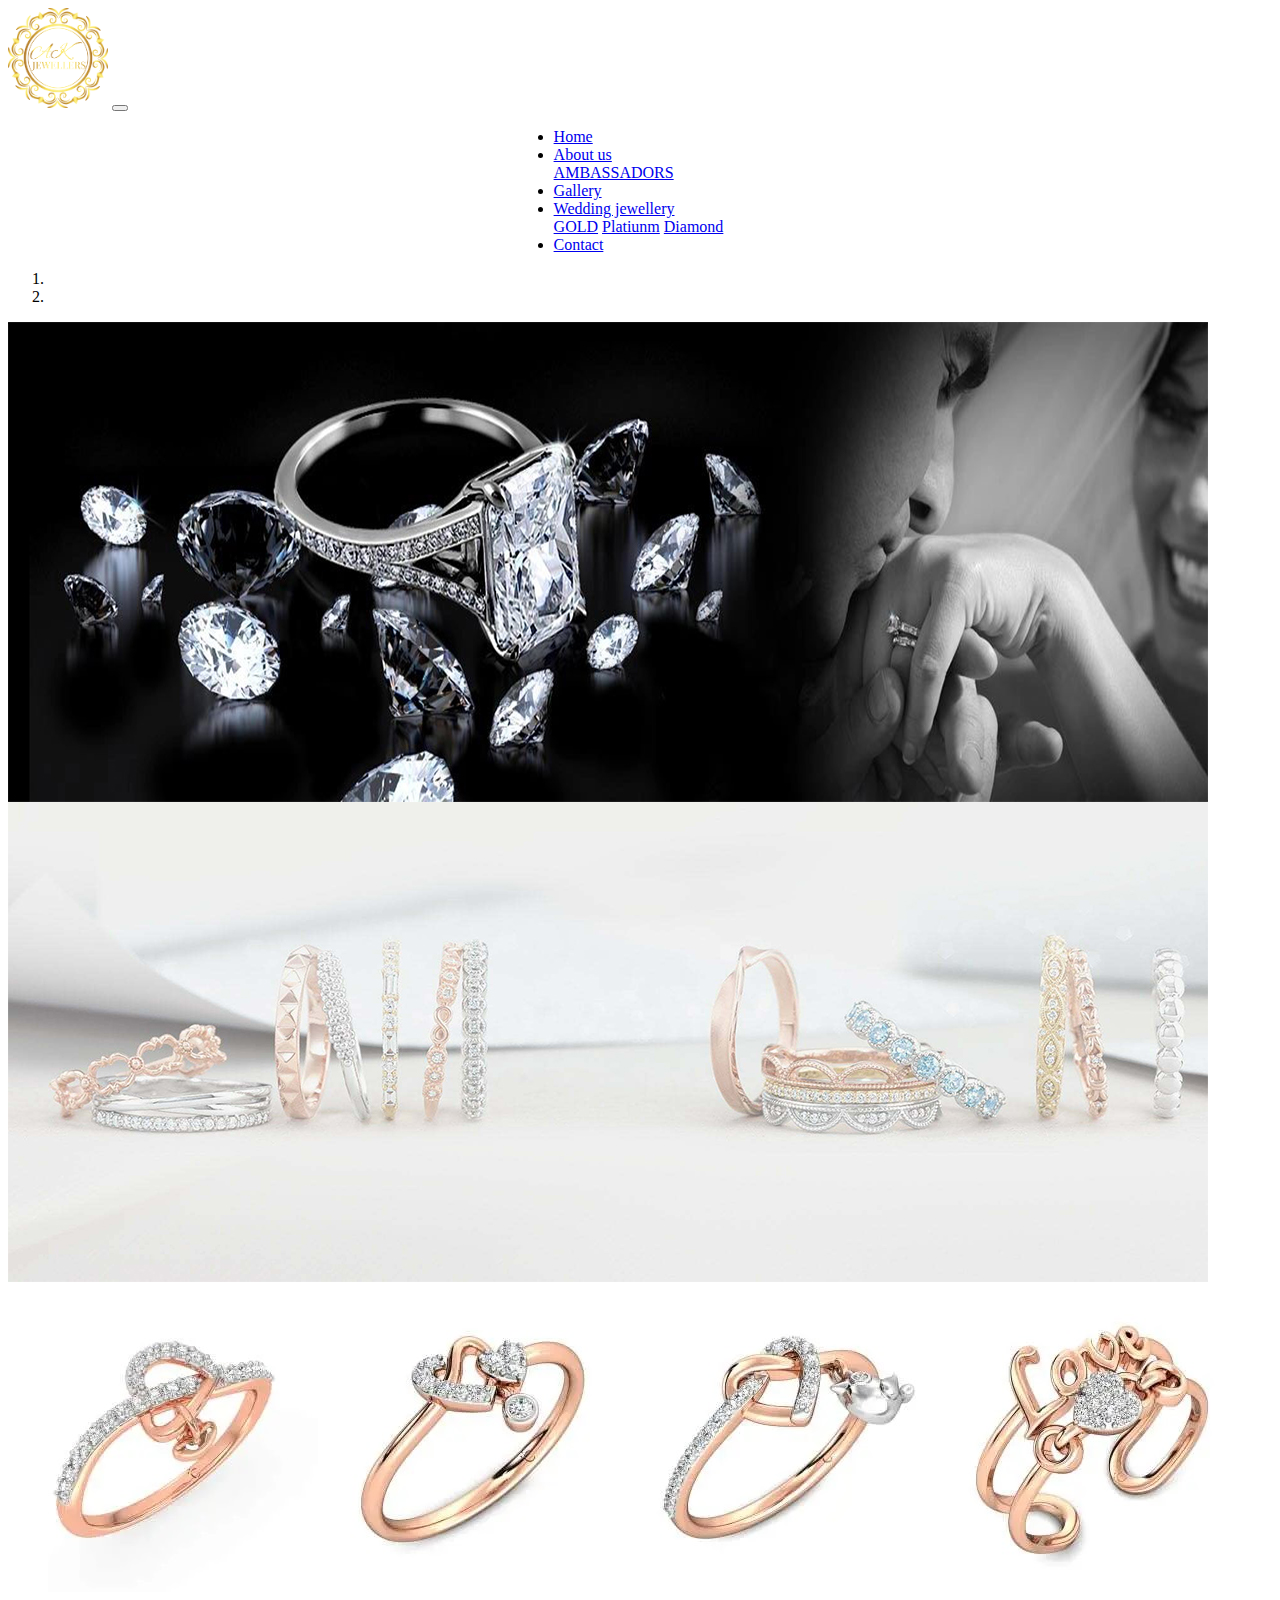
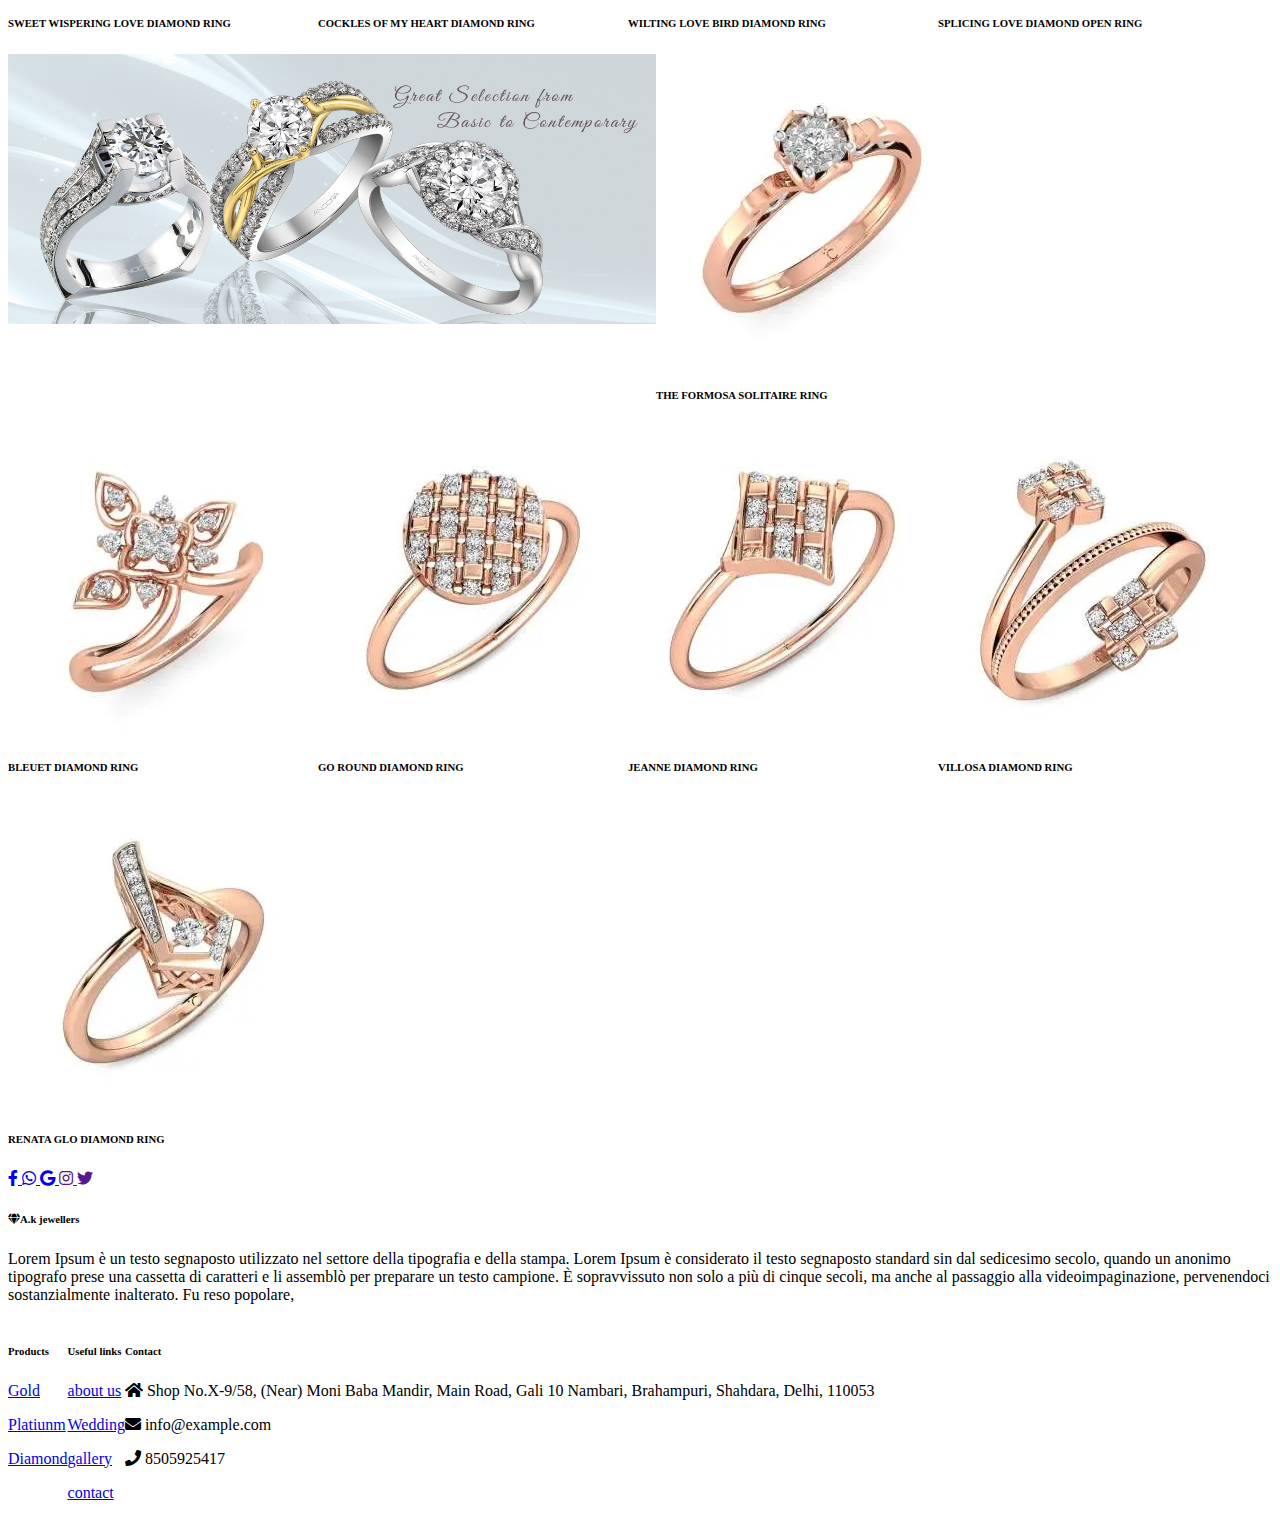
<file: Wedding jewellery_2.html>
<!doctype>
<html>
<head>
<title>bootstraplayout</title>
     <meta name="viewport" content="width=device-width, initial-scale=1.0">
    <link rel="stylesheet" href="https://cdn.jsdelivr.net/npm/bootstrap@4.6.1/dist/css/bootstrap.min.css" integrity="sha384-zCbKRCUGaJDkqS1kPbPd7TveP5iyJE0EjAuZQTgFLD2ylzuqKfdKlfG/eSrtxUkn" crossorigin="anonymous">
    <link href="css/layout.css" type="text/css" rel="stylesheet" >
    <link rel="preconnect" href="https://fonts.googleapis.com">
<link rel="preconnect" href="https://fonts.gstatic.com" crossorigin>
<link href="https://fonts.googleapis.com/css2?family=Alex+Brush&family=EB+Garamond:ital@0;1&family=Playfair+Display:wght@600;700&family=Russo+One&display=swap" rel="stylesheet">
     <link rel="stylesheet" type="text/css" href="https://use.fontawesome.com/releases/v5.8.1/css/all.css">    
        
</head>
<body>
        <nav class="navbar navbar-expand-lg navbar-dark bg-dark ">
            <div class="container">
            <a href="#" class="navbar-brand">
                <img src="img/logo444.png" height="100" width="100" /></a>
                
                <button class="navbar-toggler" type="button" data-toggle="collapse" data-target="#aakash">
                <span class="navbar-toggler-icon"></span>
                </button><!-----end button------>
                <div class="collapse navbar-collapse kapil" id="aakash">
                <ul class="navbar-nav mr-auto">
                <li class="nav-item active">
                  <a href="index.html"  class="nav-link">Home</a>
                    </li>
              <li class="nav-list dropdown nav-item">
                <a href="#" class="nav-link dropdown-toggle nav-link active" id="dropdownmenu1" data-toggle="dropdown">About us</a> 
                <div class="dropdown-menu">
                    <a class="dropdown-item" href="about us.html">AMBASSADORS</a> 
                      
                    </div>   
                </li>
                <li class="nav-item active">
                  <a href="gallery.html"  class="nav-link">Gallery</a>
                    </li>
                     <li class="nav-list dropdown nav-item">
                  <a href="#" class="nav-link dropdown-toggle nav-link active" id="dropdownmenu1" data-toggle="dropdown">Wedding jewellery</a>
                     <div class="dropdown-menu">    
                        <a class="dropdown-item" href="Wedding jewellery.html">GOLD</a>
                         
                         <a class="dropdown-item" href="Wedding jewellery_1.html">Platiunm</a>
                         <a class="dropdown-item" href="#">Diamond</a>
                         </div>
                    </li>
                      <li class="nav-item active">
                  <a href="Contact.html"  class="nav-link">Contact</a>
                    </li>
                </ul><!---end ul------>
                    
                    
                </div><!-------end collapse-->
                </div>
        </nav>
<!----------    <section>
    <div id="akash" class="carousel slide carousel-fade" data-ride="carousel">
       <ol class="carousel-indicators">
        <li data-target="#akash" data-slide-to="0" class="active"></li>
        <li data-target="#akash" data-slide-to="1" class="active"></li>
        <li data-target="#akash" data-slide-to="2" class="active"></li>
        <li data-target="#akash" data-slide-to="3" class="active"></li>
        </ol> 
        <div class="carousel-inner">
            <div class="carousel-item active" >
                <img src="img/img_1.jpg" class="d-block w-100 vikash"/>
           
              </div>
            <div class="carousel-item ">
                <img src="img/img_2.jpg" class="d-block w-100 vikash"  />
        </div>
            <div class="carousel-item ">
                <img src="img/img_3.jpg" class="d-block w-100 vikash"  />
        </div>
            <div class="carousel-item ">
                <img src="img/img_10.jpg" class="d-block w-100 vikash"  />
        </div>
        
        </div> 
        </div>
        <a class="carousel-control-prev" href="#akash" data-slide="prev"></a> 
        
        <a class="carousel-control-next" href="#akash" data-slide="next"></a>
    </section>
    
    
    
    
    
    
    <section>
     <div class="container mt-5">
        <h1 class="text">About Us</h1>
        <div class="row mt-5">
            <div class="col-md-6">
                <div class="card-body">
                <p>Lorem Ipsum è un testo segnaposto utilizzato nel settore della tipografia e della stampa. Lorem Ipsum è considerato il testo segnaposto standard sin dal sedicesimo secolo, quando un anonimo tipografo prese una cassetta di caratteri e li assemblò per preparare un testo campione. È sopravvissuto non solo a più di cinque secoli, ma anche al passaggio alla videoimpaginazione, pervenendoci sostanzialmente inalterato. Fu reso popolare, negli anni ’60, con la diffusione dei fogli di caratteri trasferibili “Letraset”, che contenevano passaggi del Lorem Ipsum, e più recentemente da software di impaginazione come Aldus PageMaker, che includeva versioni del Lorem Ipsum.Lorem Ipsum è un testo segnaposto utilizzato nel settore della tipografia e della stampa. Lorem Ipsum è considerato il testo segnaposto standard sin dal sedicesimo secolo, quando un anonimo tipografo prese una cassetta di caratteri e li assemblò per preparare un testo campione. È sopravvissuto non solo a più di cinque secoli, ma anche al passaggio alla videoimpaginazione, pervenendoci sostanzialmente inalterato. Fu reso popolare, negli anni ’60, con la diffusione dei fogli di caratteri trasferibili “Letraset”, che contenevano passaggi del Lorem Ipsum, e più recentemente da software di impaginazione come Aldus PageMaker, che includeva versioni del Lorem Ipsum.Lorem Ipsum è un testo segnaposto utilizzato nel settore della tipografia e della stampa. Lorem dal sedicesimo secolo, quando un anonimo tipografo prese una cassetta di caratteri e li assemblò per preparare un testo campione. È sopravvissuto non solo a più di cinque secoli, ma anche al passaggio alla videoimpaginazione, pervenendoci sostanzialmente inalterato. Fu reso popolare, negli anni ’60, con la diffusione dei fogli di caratteri trasferibili “Letraset”, che contenevano passaggi del Lorem Ipsum, e più recentemente da software di impaginazione come Aldus PageMaker, che includeva versioni del Lorem Ipsum.Lorem Ipsum è un testo segnaposto utilizzato nel settore della tipografia e della stampa.</p>
            </div>
            </div>
            <div class="col-md-6">
               
                <div class="about_img">
                    <img src="img/img_4.jpg" height="700" width="100%"/>
                    </div>
                </div>
             
         </div>
         </div>
    </section>
    <section>
        
    <div class="container-fluid mt-5 ">
        <h1 class="text-center"><hr>Gallery</h1>
        <div class="row mt-5">
        <div class="col">
            <img src="img/img_2.jpg"/>
            <img src="img/img_1.jpg" /> 
            <img src="img/img_3.jpg" /> 
            <img src="img/img_4.jpg" /> 
            <img src="img/img_6.jpg"  /> 
            <img src="img/img_13.jpg"  /> 
             </div>
             <div class="col">
            <img src="img/img_10.jpg" />
            <img src="img/img_5.jpg" /> 
            <img src="img/img_7.jpg" /> 
            <img src="img/img_14.jpg" /> 
            <img src="img/img_9.jpg" /> 
            <img src="img/img_11.jpg" /> 
            <img src="img/img_12.jpg" /> 
             </div>
            </div>
        </div> 
    </section>
     
    <section> 
    <div class="container text-center mt-5">
        
            
         <div id="vikash567" class="carousel slide " data-ride="carousel">
          <h1 class="headtext" >Wedding jewellery</h1>
       
            <div class="carousel-inner">
                <div class="carousel-item active">
                
      
        <div class="row mt-5">
        <div class="col-md-4">
          <div class="card">
            <img src="img/img_1.jpg" class="card-img-top"/>
              <div class="card-body ">
              <h4>Ring</h4>
               <button class="btn btn-info" type="button text-center"
              data-toggle="collapse" data-target="#vikas">
                  click Read Now
                  </button>
                  <div class="collapse" id="vikas">
                  <p>Brackets is an open-source project Web developers from around the world are contributing to build
                a better code editor Many more are building extensions that expand the capabilities of Brackets Brackets is an open-source project Web developers from around the world are contributing to build
                a better code editor Many more are building extensions that expand the capabilities of Brackets Brackets</p>
                
                  </div>
              </div>
            </div>  
            </div>
            <div class="col-md-4">
          <div class="card">
            <img src="img/img_2.jpg" class="card-img-top"/>
              <div class="card-body">
              <h4>Ring</h4>
             <button class="btn btn-info" type="button text-center"
              data-toggle="collapse" data-target="#mohit">
                  click Read Now
                  </button>
                  <div class="collapse" id="mohit">
                  <p>Brackets is an open-source project Web developers from around the world are contributing to build
                a better code editor Many more are building extensions that expand the capabilities of Brackets Brackets is an open-source project Web developers from around the world are contributing to build
                a better code editor Many more are building extensions that expand the capabilities of Brackets Brackets</p>
                
                  </div>
                  </div>
              </div>
            </div>  
         
            
            
            <div class="col-md-4">
          <div class="card">
            <img src="img/img_3.jpg" class="card-img-top"/>
              <div class="card-body ">
              <h4>Ring</h4>
              <button class="btn btn-info" type="button text-center"
              data-toggle="collapse" data-target="#ashish">
                  click Read Now
                  </button>
                  <div class="collapse" id="ashish">
                  <p>Brackets is an open-source project Web developers from around the world are contributing to build
                a better code editor Many more are building extensions that expand the capabilities of Brackets Brackets is an open-source project Web developers from around the world are contributing to build
                a better code editor Many more are building extensions that expand the capabilities of Brackets Brackets</p>
                
                  </div>
              </div>
            </div> 
            </div>
               </div>
        </div>
                
                
             <div class="carousel-item">
                <div class="row mt-5">
        <div class="col-md-4">
          <div class="card">
            <img src="img/img_1.jpg" class="card-img-top"/>
              <div class="card-body ">
              <h4>Ring</h4>
               <button class="btn btn-info" type="button text-center"
              data-toggle="collapse" data-target="#vikas">
                  click Read Now
                  </button>
                  <div class="collapse" id="vikas">
                  <p>Brackets is an open-source project Web developers from around the world are contributing to build
                a better code editor Many more are building extensions that expand the capabilities of Brackets Brackets is an open-source project Web developers from around the world are contributing to build
                a better code editor Many more are building extensions that expand the capabilities of Brackets Brackets</p>
                
                  </div>
              </div>
            </div>
            </div>
            <div class="col-md-4">
          <div class="card">
            <img src="img/img_2.jpg" class="card-img-top"/>
              <div class="card-body">
              <h4>Ring</h4>
             <button class="btn btn-info" type="button text-center"
              data-toggle="collapse" data-target="#mohit">
                  click Read Now
                  </button>
                  <div class="collapse" id="mohit">
                  <p>Brackets is an open-source project Web developers from around the world are contributing to build
                a better code editor Many more are building extensions that expand the capabilities of Brackets Brackets is an open-source project Web developers from around the world are contributing to build
                a better code editor Many more are building extensions that expand the capabilities of Brackets Brackets</p>
                
                  </div>
                  </div>
              </div>
            </div>  
         
            
            
            <div class="col-md-4">
          <div class="card">
            <img src="img/img_3.jpg" class="card-img-top"/>
              <div class="card-body ">
              <h4>Ring</h4>
              <button class="btn btn-info" type="button text-center"
              data-toggle="collapse" data-target="#ashish">
                  click Read Now
                  </button>
                  <div class="collapse" id="ashish">
                  <p>Brackets is an open-source project Web developers from around the world are contributing to build
                a better code editor Many more are building extensions that expand the capabilities of Brackets Brackets is an open-source project Web developers from around the world are contributing to build
                a better code editor Many more are building extensions that expand the capabilities of Brackets Brackets</p>
                
                  </div>
              </div>
            </div> 
            </div>
               </div>
                </div>
              
                
                <div class="carousel-item">
                <div class="row mt-5">
        <div class="col-md-4">
          <div class="card">
            <img src="img/img_13.jpg" class="card-img-top"/>
              <div class="card-body ">
              <h4>Ring</h4>
               <button class="btn btn-info" type="button text-center"
              data-toggle="collapse" data-target="#vikas">
                  click Read Now
                  </button>
                  <div class="collapse" id="vikas">
                  <p>Brackets is an open-source project Web developers from around the world are contributing to build
                a better code editor Many more are building extensions that expand the capabilities of Brackets Brackets is an open-source project Web developers from around the world are contributing to build
                a better code editor Many more are building extensions that expand the capabilities of Brackets Brackets</p>
                
                  </div>
              </div>
            </div>  
            </div>
            <div class="col-md-4">
          <div class="card">
            <img src="img/img_12.jpg" class="card-img-top"/>
              <div class="card-body">
              <h4>Ring</h4>
             <button class="btn btn-info" type="button text-center"
              data-toggle="collapse" data-target="#mohit">
                  click Read Now
                  </button>
                  <div class="collapse" id="mohit">
                  <p>Brackets is an open-source project Web developers from around the world are contributing to build
                a better code editor Many more are building extensions that expand the capabilities of Brackets Brackets is an open-source project Web developers from around the world are contributing to build
                a better code editor Many more are building extensions that expand the capabilities of Brackets Brackets</p>
                
                  </div>
                  </div>
              </div>
            </div> 
         
            
            
            <div class="col-md-4">
          <div class="card">
            <img src="img/img_11.jpg" class="card-img-top"/>
              <div class="card-body ">
              <h4>Ring</h4>
              <button class="btn btn-info" type="button text-center"
              data-toggle="collapse" data-target="#ashish">
                  click Read Now
                  </button>
                  <div class="collapse" id="ashish">
                  <p>Brackets is an open-source project Web developers from around the world are contributing to build
                a better code editor Many more are building extensions that expand the capabilities of Brackets Brackets is an open-source project Web developers from around the world are contributing to build
                a better code editor Many more are building extensions that expand the capabilities of Brackets Brackets</p>
                
                  </div>
              </div>
            </div> 
            </div>
               </div>
                </div>
                </div>
            </div>
            
       </div>
        <a href="#vikash567" class="carousel-control-prev" data-slide="prev"></a>
        <a href="#vikash567" class="carousel-control-next" data-slide="next"></a>
    </section>
    <section>
        <form>
        <div class="container bg-light mt-5  ">
       <h1 class="text-dark text-center"> contact us</h1>
            
<div class="form-group row mt-5">
<div class="col-md-1">
<label>Name:</label>
</div>
<div class="col-md-5">
<input type="text" class="form-control" name="name" placeholder=" your Name" required />
</div>
                
<div class="col-md-1">
<label>Address:</label>
</div>
<div class="col-md-5">
<input type="text" class="form-control" name="address" placeholder= "address" required />
</div>
                <br>
                <br>
<div class="col-md-1">
<label>Email:</label>
</div>
<div class="col-md-5">
<input type="text" class="form-control" name="email" placeholder= "email" required />
</div>
<div class="col-md-1">
<label>ph.number:</label>
</div>
<div class="col-md-5">
<input type="text" class="form-control" name="ph.number" placeholder= "ph.number" required />
</div>
           
            
            <br>
                <br>
            
           <div class="col-md-10 offset-md-2 mt-5">
      <button type="submit" class="btn btn-primary">submit</button>
       <button type="reset" class="btn btn-Secondary">reset</button>             
                    
    </div>   
                
                
                </div>
                  
                   
                
                
                
                 <br>
                <br>
                
                
        
                 
            
            
           
                
                 </div> 
                  
        </form>  
    </section>
    
------------>
 <section>
    <div id="akash" class="carousel slide carousel-fade" data-ride="carousel">
       <ol class="carousel-indicators">
        <li data-target="#akash" data-slide-to="0" class="active"></li>
        <li data-target="#akash" data-slide-to="1" class="active"></li>
       
        
        </ol> 
        <div class="carousel-inner">
            <div class="carousel-item active" >
                <img src="img/2img_1.jpg" class="d-block w-100 "/>
                
           
              </div>
            <div class="carousel-item ">
                <img src="img/diamond_banner.jpg" class="d-block w-100 "  />
        </div>
            
            
        
        </div> 
        </div>
        <a class="carousel-control-prev" href="#akash" data-slide="prev">
         <span class="carousel-control-prev-icon" ></span></a>
        <a class="carousel-control-next" href="#akash" data-slide="next">
     <span class="carousel-control-next-icon" ></span></a>
    </section> 
    <section>
    <div class="container mt-5 text-center">
       <div class="row">
       <div class="col-md-3">
           <img src="img/img_53.jpg" class="card-img-top">
           <div class="card-body bg-light">
           <h6>SWEET WISPERING LOVE DIAMOND RING</h6>
              
           
           </div>
           </div>
        
         <div class="col-md-3">
           <img src="img/img_54.jpg" class="card-img-top">
           <div class="card-body bg-light">
           <h6 >COCKLES OF MY HEART DIAMOND RING</h6>
              
           
           </div>
           </div>
        
         <div class="col-md-3">
           <img src="img/img_55.jpg" class="card-img-top">
           <div class="card-body bg-light">
           <h6 >WILTING LOVE BIRD DIAMOND RING</h6>
               
           
           </div>
           </div>
        
         <div class="col-md-3">
           <img src="img/img_56.jpg" class="card-img-top">
           <div class="card-body bg-light">
           <h6 >SPLICING LOVE DIAMOND OPEN RING</h6>
              
           
           </div>
           </div>

           <div class="col-md-6 mt-5">
           <img src="img/img_57.jpg" class="card-img-top mohit555">
           <div class="card-body ">
           </div>
           </div>
           <div class="col-md-3">
           <img src="img/img_58.jpg" class="card-img-top">
           <div class="card-body bg-light">
           <h6 >THE FORMOSA SOLITAIRE RING</h6>
           </div>
           </div>
           
           <div class="col-md-3">
           <img src="img/img_59.jpg" class="card-img-top">
           <div class="card-body bg-light">
           <h6 >BLEUET DIAMOND RING</h6>
           </div>
           </div>
           
     <div class="col-md-3">
           <img src="img/img_60.jpg" class="card-img-top">
           <div class="card-body bg-light">
           <h6 >GO ROUND DIAMOND RING</h6>
           </div>
           </div>
            <div class="col-md-3">
           <img src="img/img_61.jpg" class="card-img-top">
           <div class="card-body bg-light">
           <h6 >JEANNE DIAMOND RING</h6>
           </div>
           </div>
           
            <div class="col-md-3">
           <img src="img/img_62.jpg" class="card-img-top">
           <div class="card-body bg-light">
           <h6 >VILLOSA DIAMOND RING</h6>
           </div>
           </div>
           
            <div class="col-md-3">
           <img src="img/img_63.jpg" class="card-img-top">
           <div class="card-body bg-light">
           <h6 >RENATA GLO DIAMOND RING</h6>
           </div>
           </div>
           
        </div> 
        
        </div>
    </section>
   
    
    
    

<section class="mt-5">
   <!-- Footer -->
<footer class="text-center text-lg-start bg-light text-muted">
  <!-- Section: Social media -->
  <div
    class="d-flex justify-content-center justify-content-lg-between p-4 border-bottom"
  >
    <!-- Left -->
    
    <!-- Left -->

    <!-- Right -->
    <div class="icon">
        
            
      <a href="https://www.facebook.com/" target="_blank" class="me-4 text-reset">
        <i class="fab fa-facebook-f"></i>
      </a>
      <a href="https://www.whatsapp.com/" target="_blank" class="me-4 text-reset">
        <i class="fab fa-whatsapp"></i>
      </a>
      <a href="https://www.google.com/" target="_blank" class="me-4 text-reset">
        <i class="fab fa-google"></i>
      </a>
      <a href="" class="me-4 text-reset">
        <i class="fab fa-instagram"></i>
      </a>
      <a href="" class="me-4 text-reset">
        <i class="fab fa-twitter"></i>
      </a>
      
    </div>
    <!-- Right -->
  </div>
  <!-- Section: Social media -->

  <!-- Section: Links  -->
  <section class="">
    <div class="container text-center text-md-start mt-5">
      <!-- Grid row -->
      <div class="row mt-3">
        <!-- Grid column -->
        <div class="col-md-3 col-lg-4 col-xl-3 mx-auto mb-4">
          <!-- Content -->
          <h6 class="text-uppercase fw-bold mb-4">
            <i class="fas fa-gem me-3"></i>A.k jewellers
          </h6>
          <p>
            Lorem Ipsum è un testo segnaposto utilizzato nel settore della tipografia e della stampa. Lorem Ipsum è considerato il testo segnaposto standard sin dal sedicesimo secolo, quando un anonimo tipografo prese una cassetta di caratteri e li assemblò per preparare un testo campione. È sopravvissuto non solo a più di cinque secoli, ma anche al passaggio alla videoimpaginazione, pervenendoci sostanzialmente inalterato. Fu reso popolare, 
          </p>
        </div>
        <!-- Grid column -->

        <!-- Grid column -->
        <div class="col-md-2 col-lg-2 col-xl-2 mx-auto mb-4">
          <!-- Links -->
          <h6 class="text-uppercase fw-bold mb-4">
            Products
          </h6>
          <p>
            <a href="#!" class="text-reset">Gold</a>
          </p>
          
          <p>
            <a href="#!" class="text-reset">Platiunm</a>
          </p>
          <p>
            <a href="#!" class="text-reset">Diamond</a>
          </p>
        </div>
        <!-- Grid column -->

        <!-- Grid column -->
        <div class="col-md-3 col-lg-2 col-xl-2 mx-auto mb-4">
          <!-- Links -->
          <h6 class="text-uppercase fw-bold mb-4">
            Useful links
          </h6>
          <p>
            <a href="#!" class="text-reset">about us</a>
          </p>
          <p>
            <a href="#!" class="text-reset">Wedding</a>
          </p>
          <p>
            <a href="#!" class="text-reset">gallery</a>
          </p>
          <p>
            <a href="#!" class="text-reset">contact</a>
          </p>
        </div>
        <!-- Grid column -->

        <!-- Grid column -->
        <div class="col-md-4 col-lg-3 col-xl-3 mx-auto mb-md-0 mb-4">
          <!-- Links -->
          <h6 class="text-uppercase fw-bold mb-4">
            Contact
          </h6>
          <p><i class="fas fa-home me-3"></i> Shop No.X-9/58, (Near) Moni Baba Mandir, Main Road, Gali 10 Nambari, Brahampuri, Shahdara, Delhi, 110053 </p>
          <p>
            <i class="fas fa-envelope me-3"></i>
            info@example.com
          </p>
          <p><i class="fas fa-phone me-3"></i> 8505925417</p>
          
        </div>
        <!-- Grid column -->
      </div>
      <!-- Grid row -->
    </div>
  </section>
  
</footer>
<!-- Footer -->
    </section>
    
    
    
    
    
  
    
    
    
        
        
        
        
        
        
        
        
    <script src="https://code.jquery.com/jquery-3.6.0.min.js"></script>
    <link rel="stylesheet" href="https://cdn.jsdelivr.net/npm/bootstrap@4.6.1/dist/css/bootstrap.min.css" integrity="sha384-zCbKRCUGaJDkqS1kPbPd7TveP5iyJE0EjAuZQTgFLD2ylzuqKfdKlfG/eSrtxUkn" crossorigin="anonymous">
    <script src="https://cdn.jsdelivr.net/npm/jquery@3.5.1/dist/jquery.slim.min.js" integrity="sha384-DfXdz2htPH0lsSSs5nCTpuj/zy4C+OGpamoFVy38MVBnE+IbbVYUew+OrCXaRkfj" crossorigin="anonymous"></script>
    <script src="https://cdn.jsdelivr.net/npm/bootstrap@4.6.1/dist/js/bootstrap.bundle.min.js" integrity="sha384-fQybjgWLrvvRgtW6bFlB7jaZrFsaBXjsOMm/tB9LTS58ONXgqbR9W8oWht/amnpF" crossorigin="anonymous"></script>     
</body>
</html>
</file>
<file: css/layout.css>
.kapil{
    margin-left: 40%;
}

.text:hover{
    color: gold;   
}




.about_img{
    width: auto;
}

.kapil123{
   height: 600px; 
    
    
}
.row{
    display: flex;
    flex-wrap: wrap;
    width: auto;
    
    
}

.row .col{
    flex: 35.3%;
    width: 100%;
    overflow: hidden;
    padding: 0.7px;
    height: 100%;
    
    
}
.row .col img{
    width: 100%;
    height: 100%;
    padding: 5px;
       
}
.text123{
    color: gold;
}
.form-group{
    
  margin-right: 40px;  
    
}
.text555{
    color: whitesmoke;
}  
.mohit555{
   height: 270px;   
}
.jitu{
  background-image: url("../img/diamond_banner.jpg");
    background-size: cover;
    
    
    
}

.agileinfo_mail_grid_right,
.comment-bottom {
    background: #f7f7f7;
    padding: 2em;
    box-shadow: 7px 7px 10px 0 rgba(56, 56, 56, 0.21);
}

.agileinfo_mail_grid_right input[type="text"],
.agileinfo_mail_grid_right input[type="email"],
.agileinfo_mail_grid_right textarea {
    outline: none;
    padding: 12px;
    font-size: 16px;
    color: #555;
    width: 100%;
    border: 1px solid #E6E6E6;
}

.agileinfo_mail_grid_right textarea {
    min-height: 180px;
    width: 100% !important;
    resize: none;
}

.agileinfo_mail_grid_right button {
    outline: none;
    padding: 11px 0;
    font-size: 16px;
    color: #fff;
    background: #6c3cff;
    width: 100%;
    border: none;
    letter-spacing: 2px;
    -webkit-transition: 0.5s all;
    -moz-transition: 0.5s all;
    -o-transition: 0.5s all;
    -ms-transition: 0.5s all;
    transition: 0.5s all;
	opacity:0.7;
}

.agileinfo_mail_grid_right button:hover {
    background: #6c3cff;
	opacity:1;
    -webkit-transition: 0.5s all;
    -moz-transition: 0.5s all;
    -o-transition: 0.5s all;
    -ms-transition: 0.5s all;
    transition: 0.5s all;
}

.contact-left-text span {
    font-size: 2em;
    color: #000;
}

.contact-left-w3ls h4 {
    color: #000;
    font-size: 1.3em;
    margin-bottom: .5em;
}

.contact-left-w3ls p a {
    color: #8d8d8d;
}

.contact-left-w3ls p a:hover {
    color: #efb312;
}

.contact-left-text h3 {
    font-size: 30px;
    color: #ff3c41;
    margin-bottom: 1.5em;
}



    


<---------------------------------- tabil mobile------------------------------------------>
@media screen and (max-width:320px){
    .row .col{
      flex: 50%;
    } 
    .row .col img{
        margin-left:20%;
    }
    .slide_1{
       background-size: cover; 
        
        
    }
    
}

@media screen and (max-width:680px){
    .row .col{
      flex: 100%;
    }
</file>
